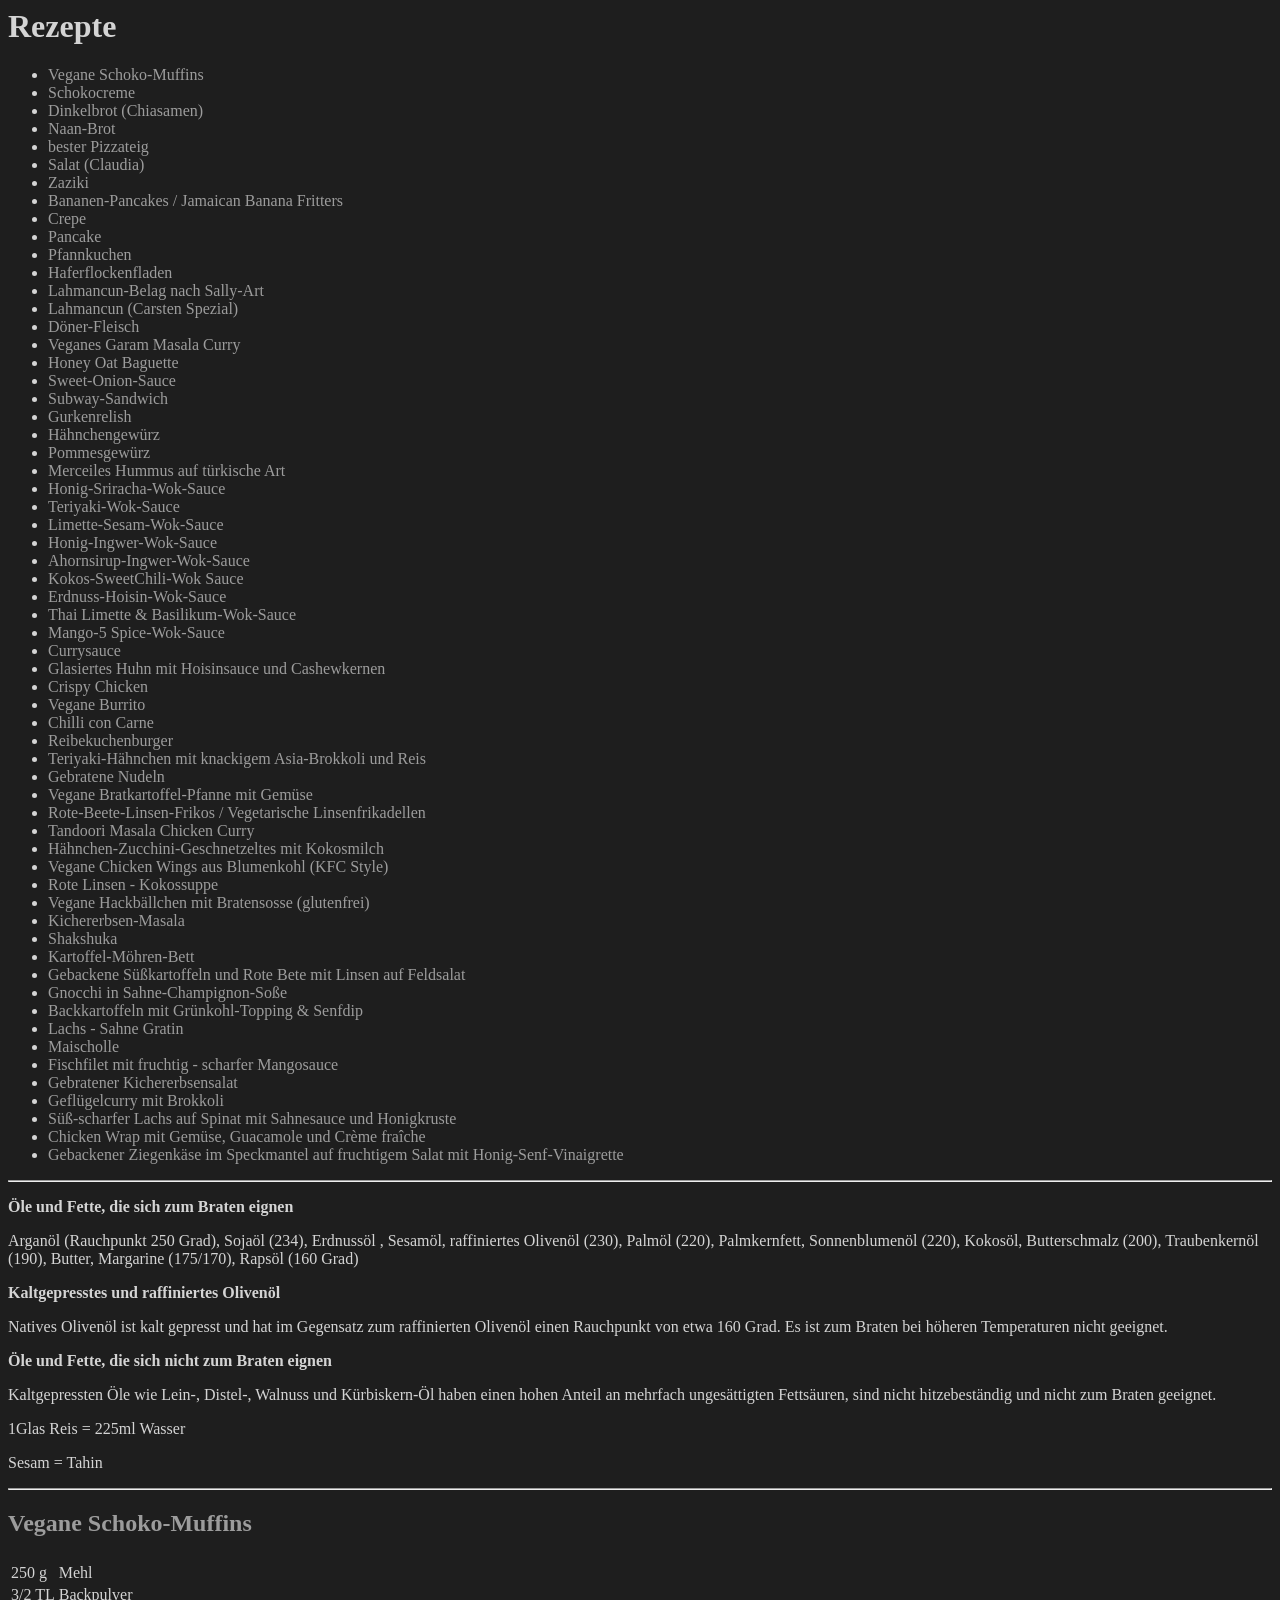
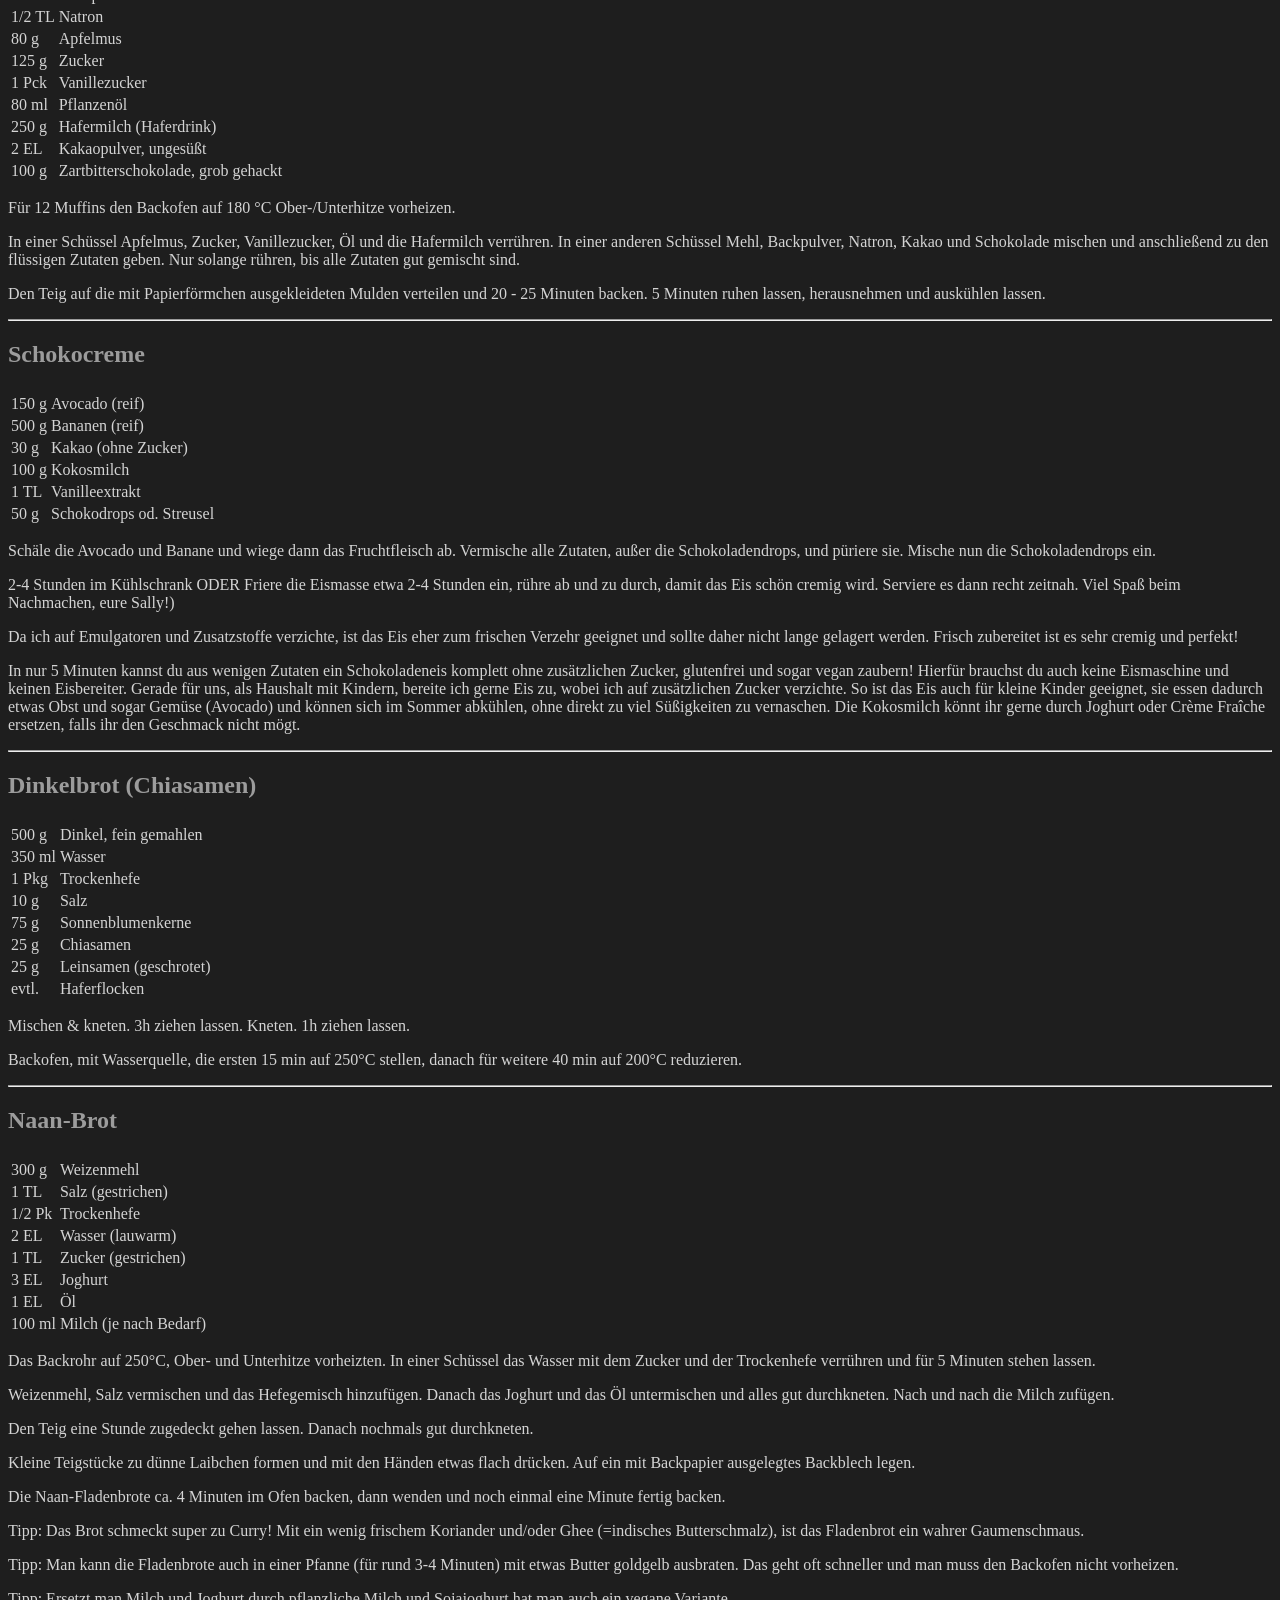
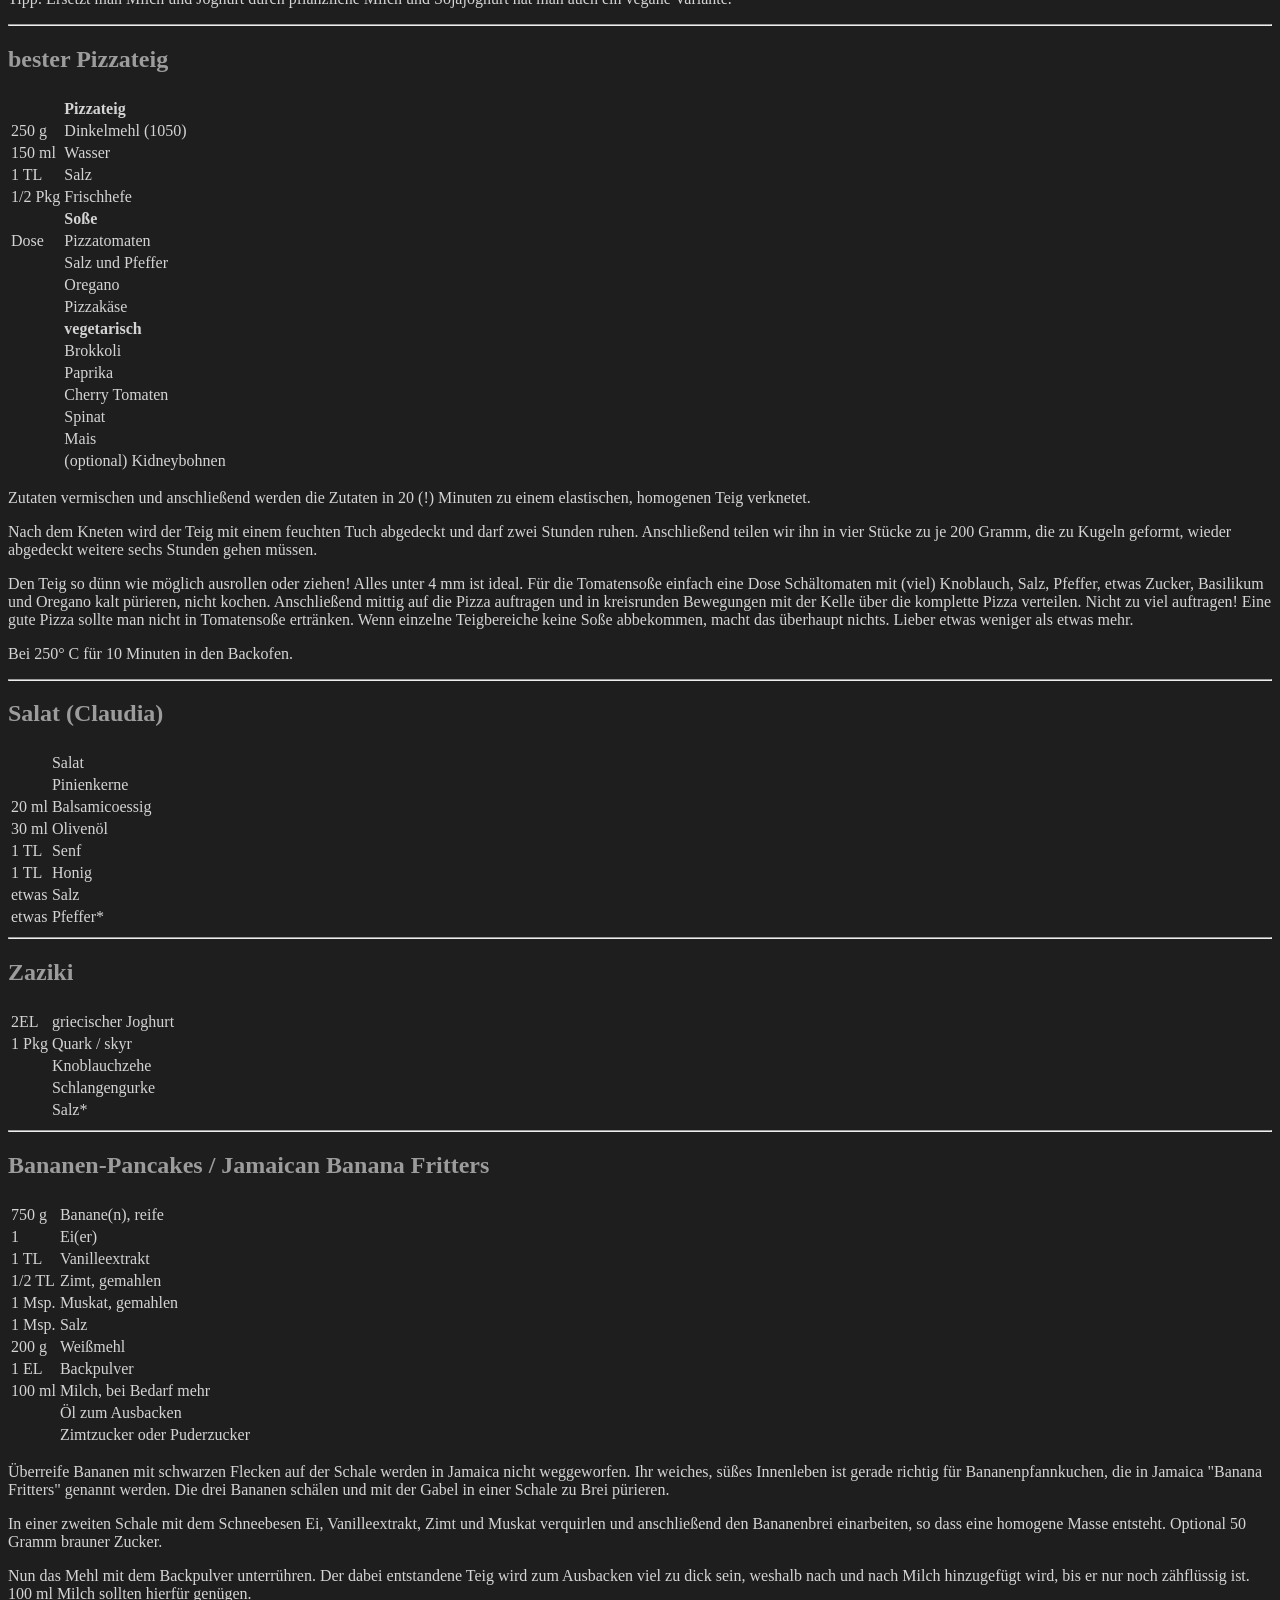
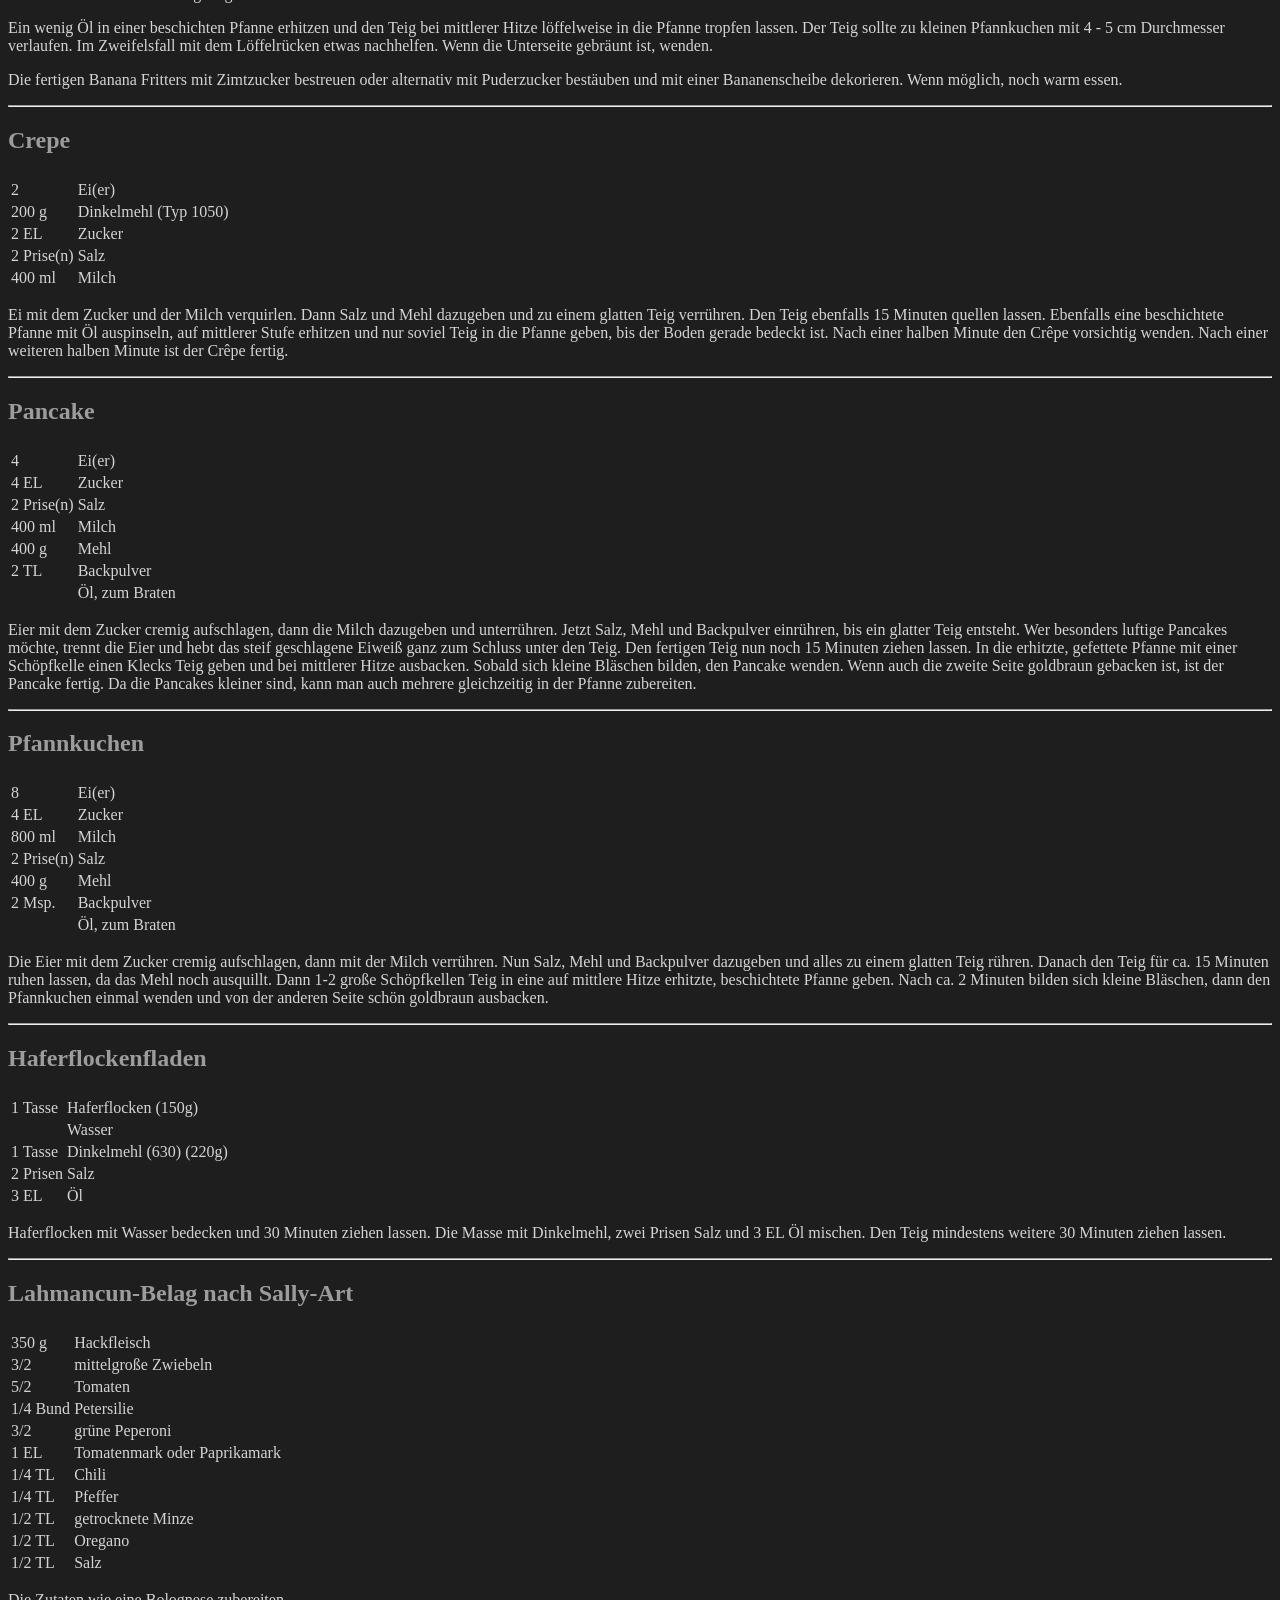
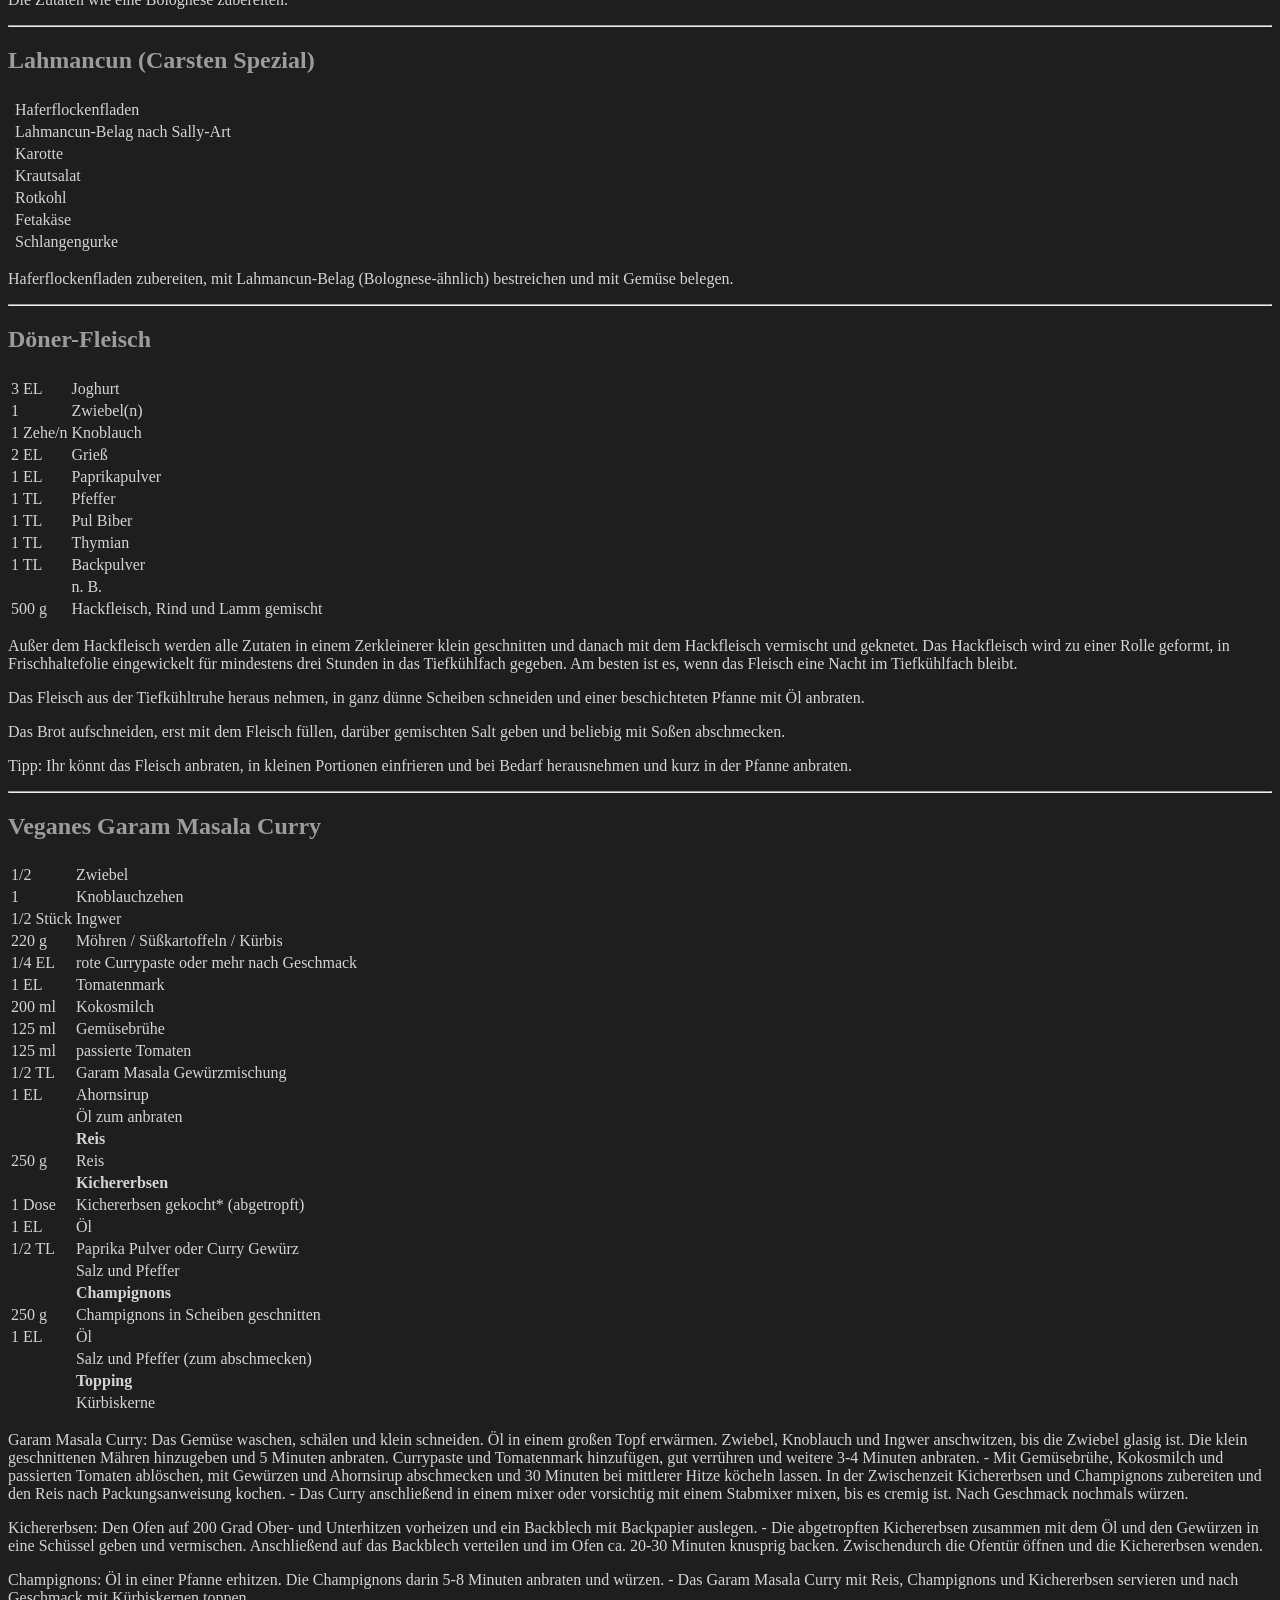
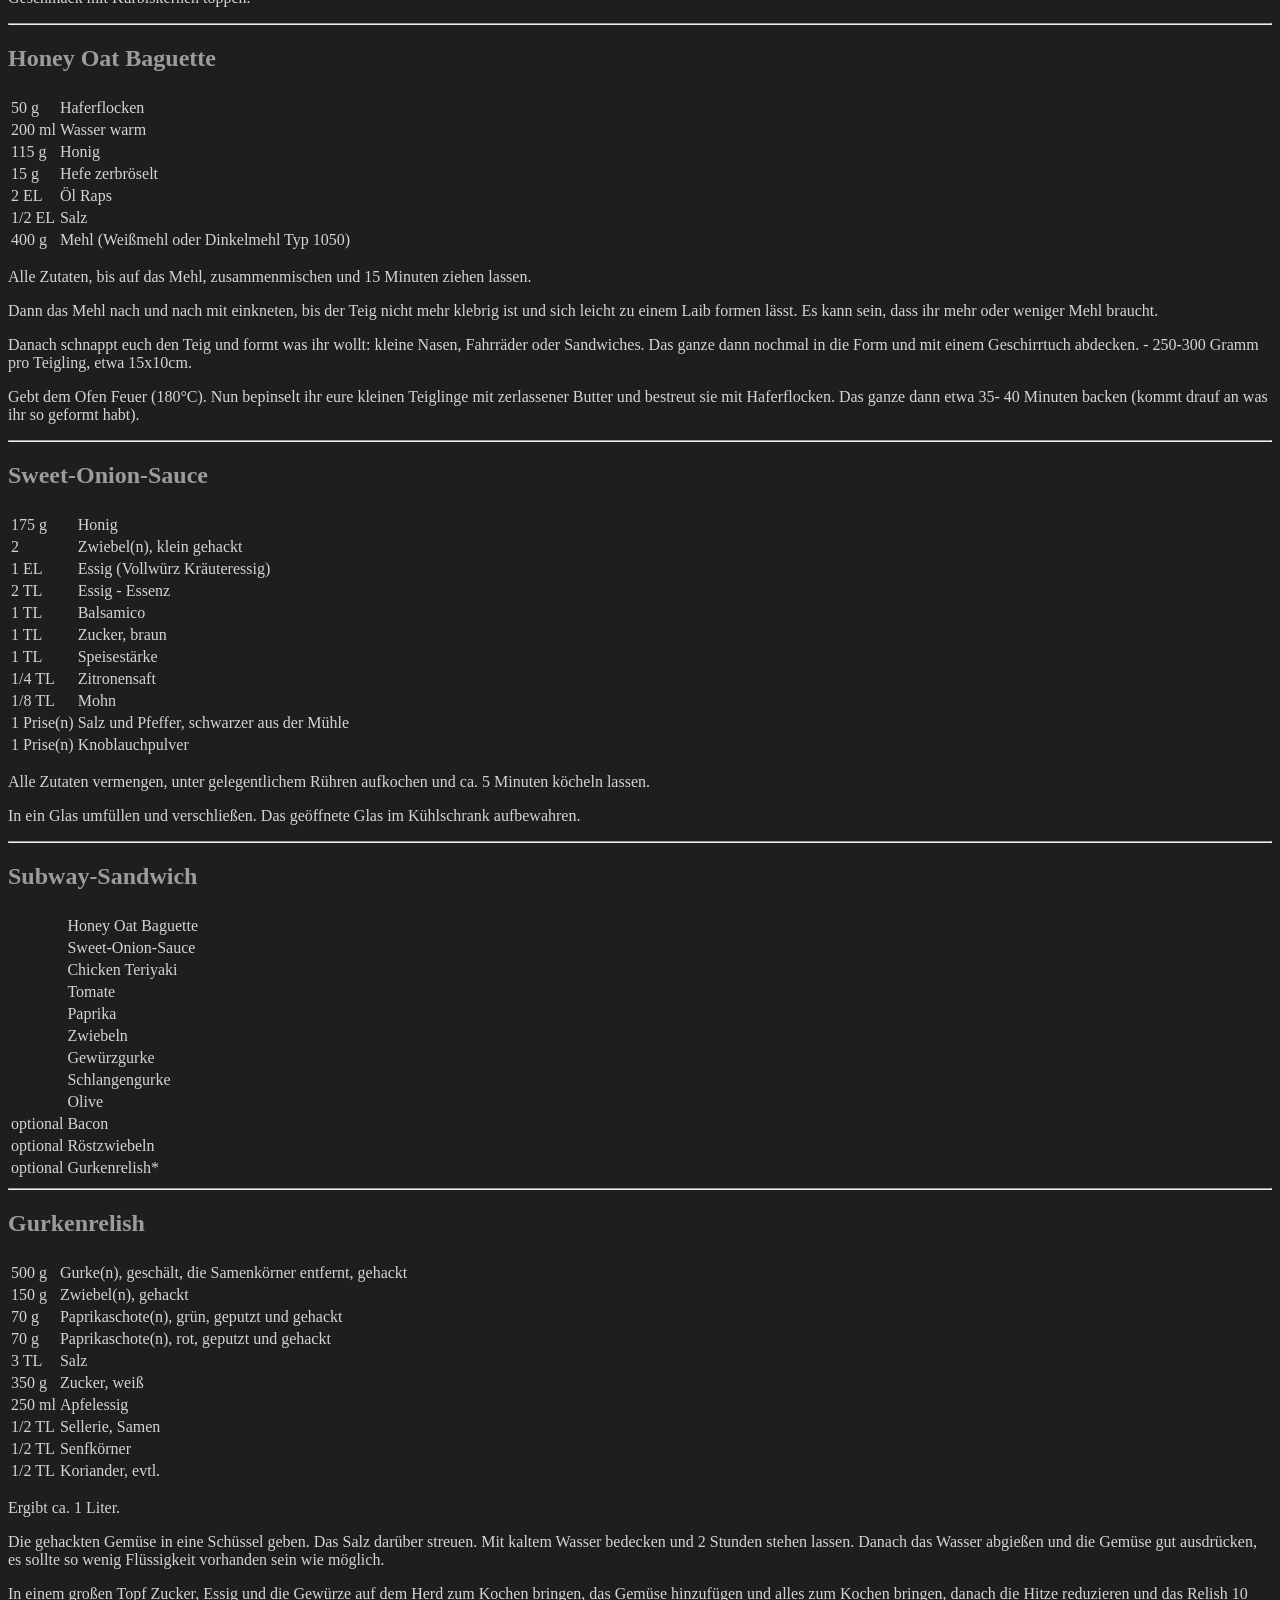
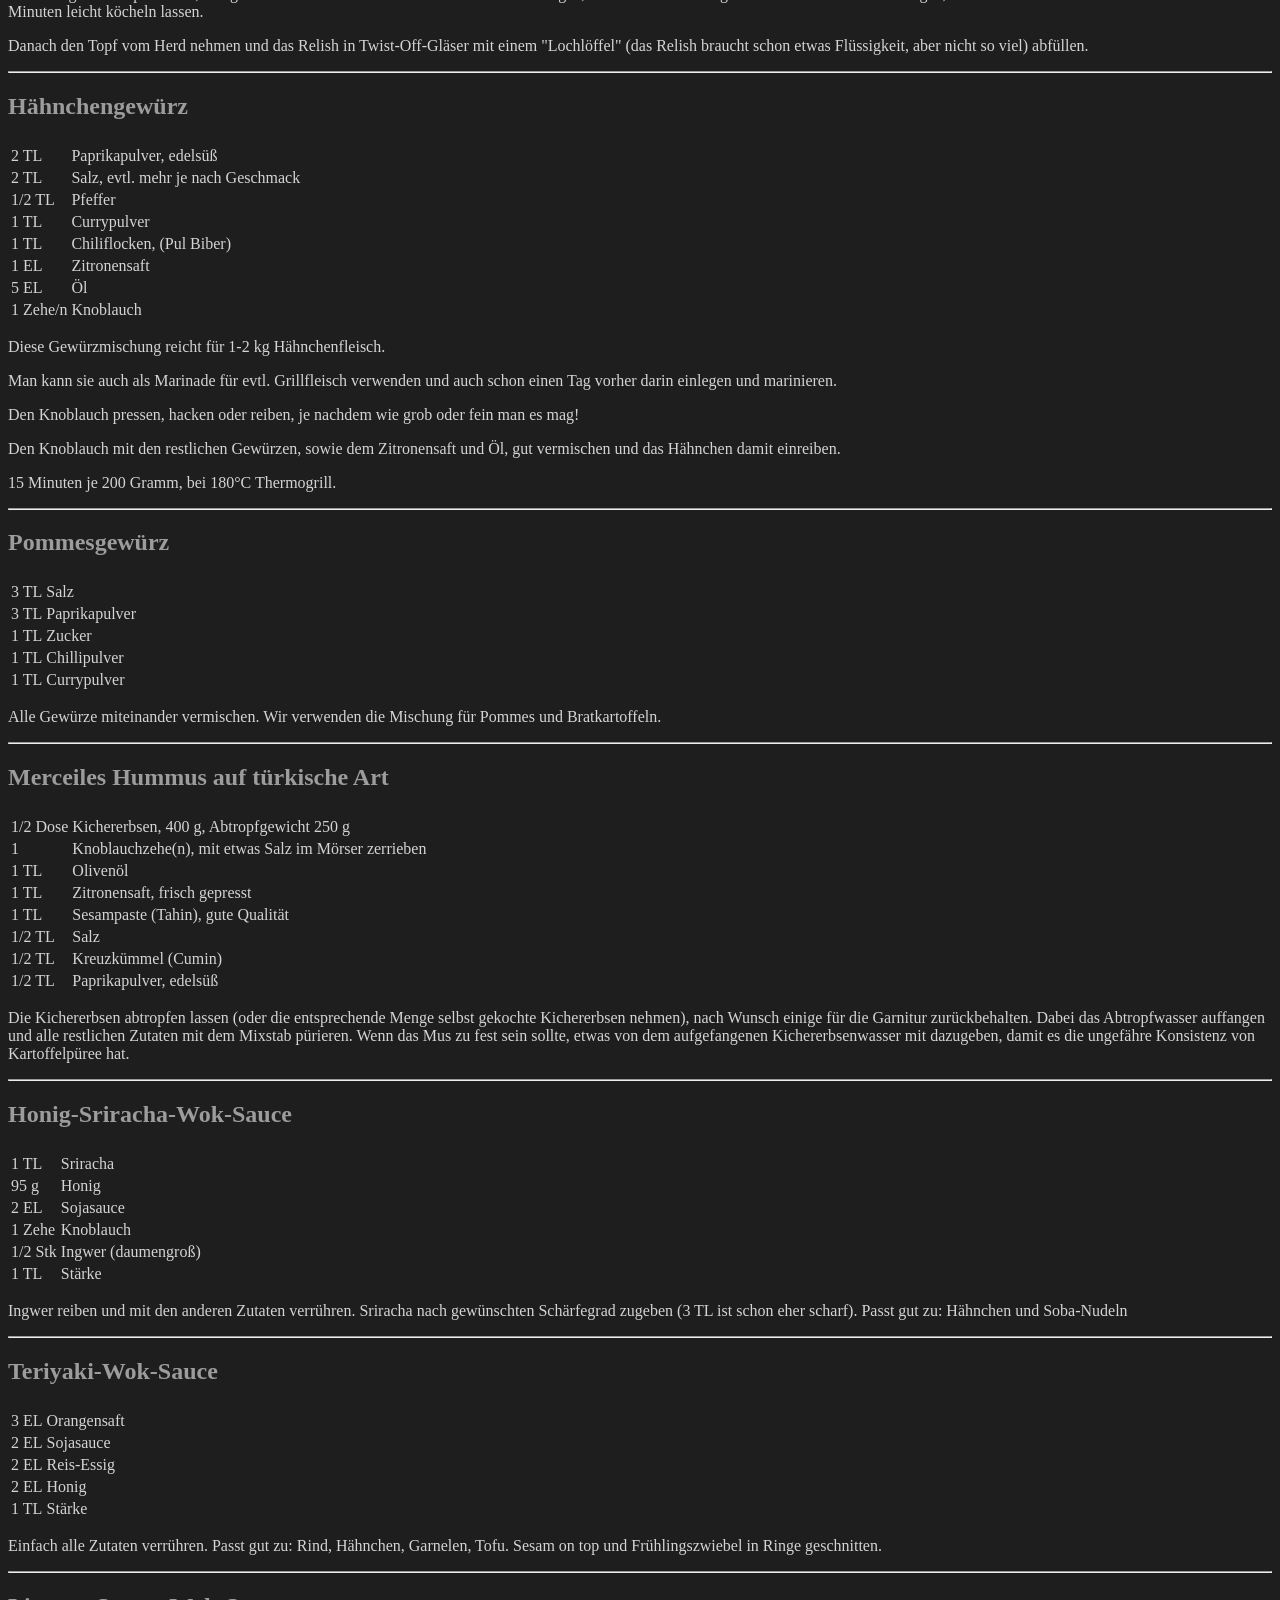
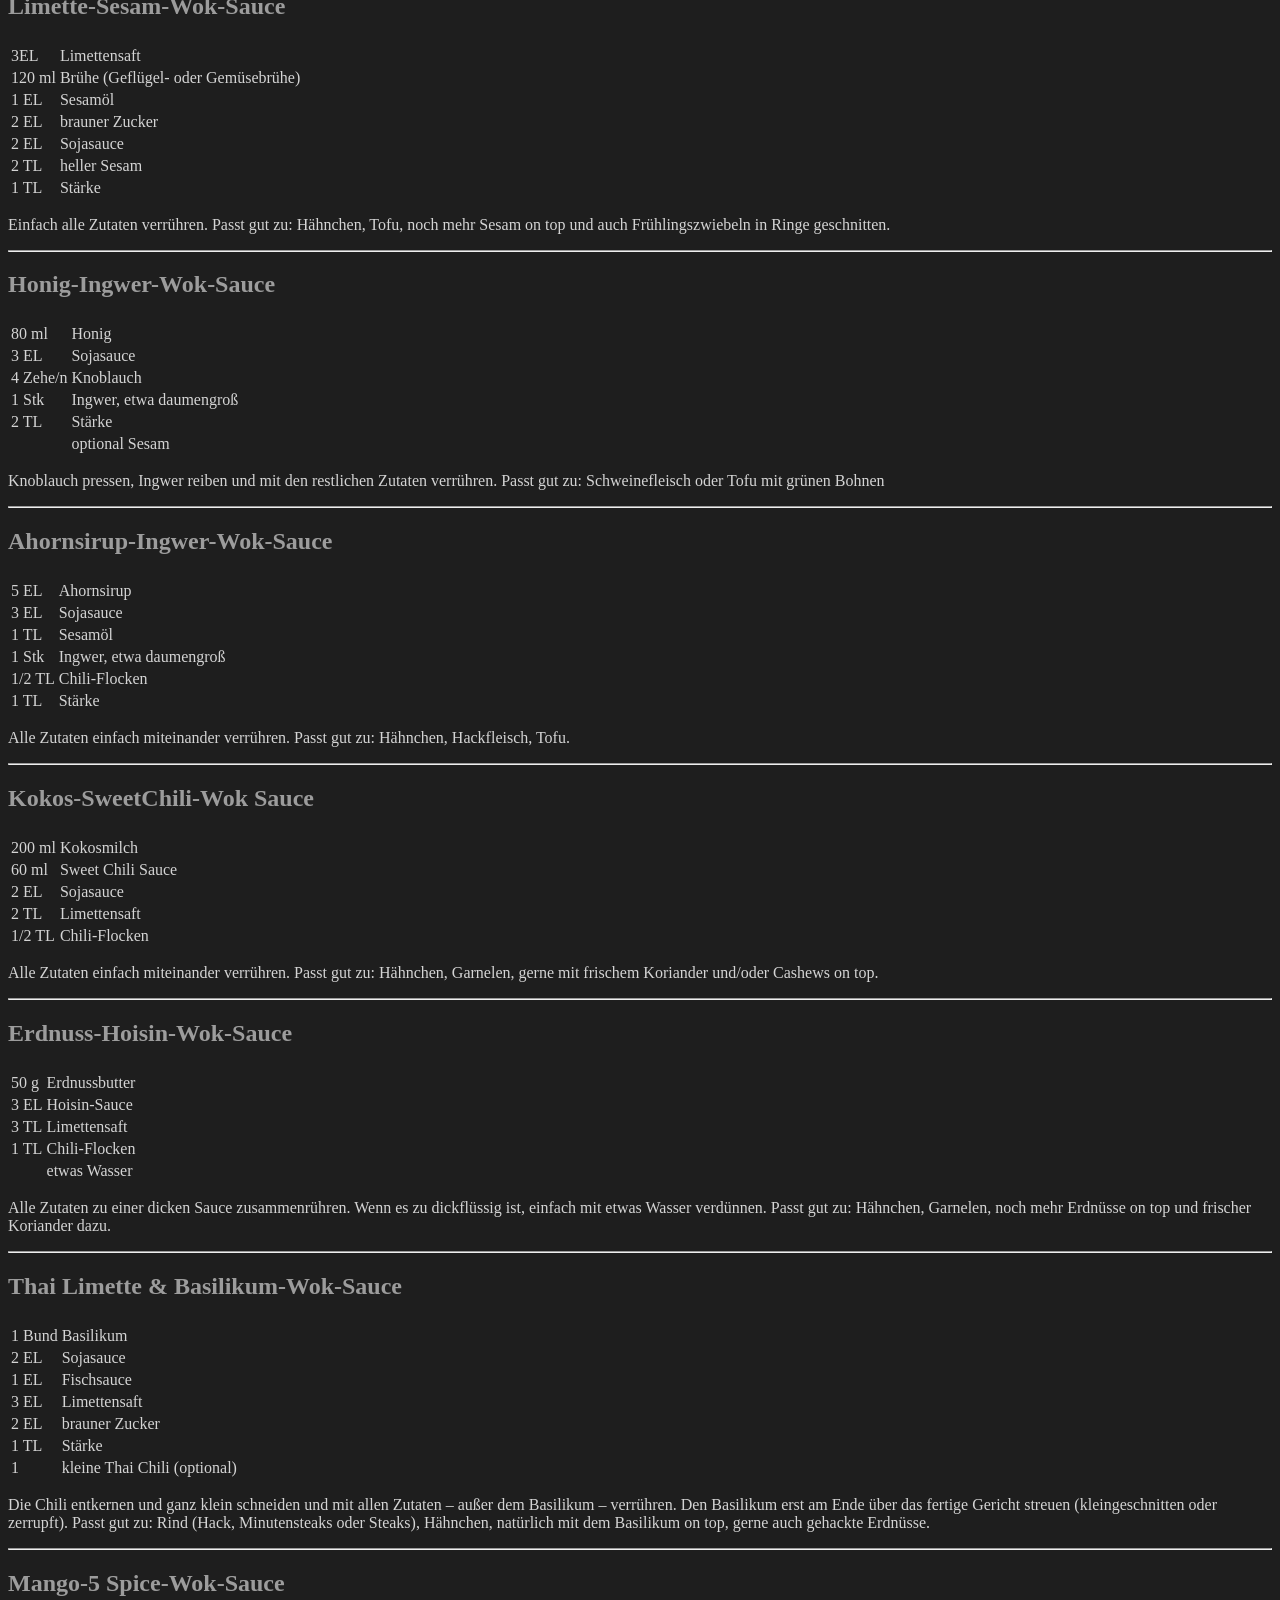
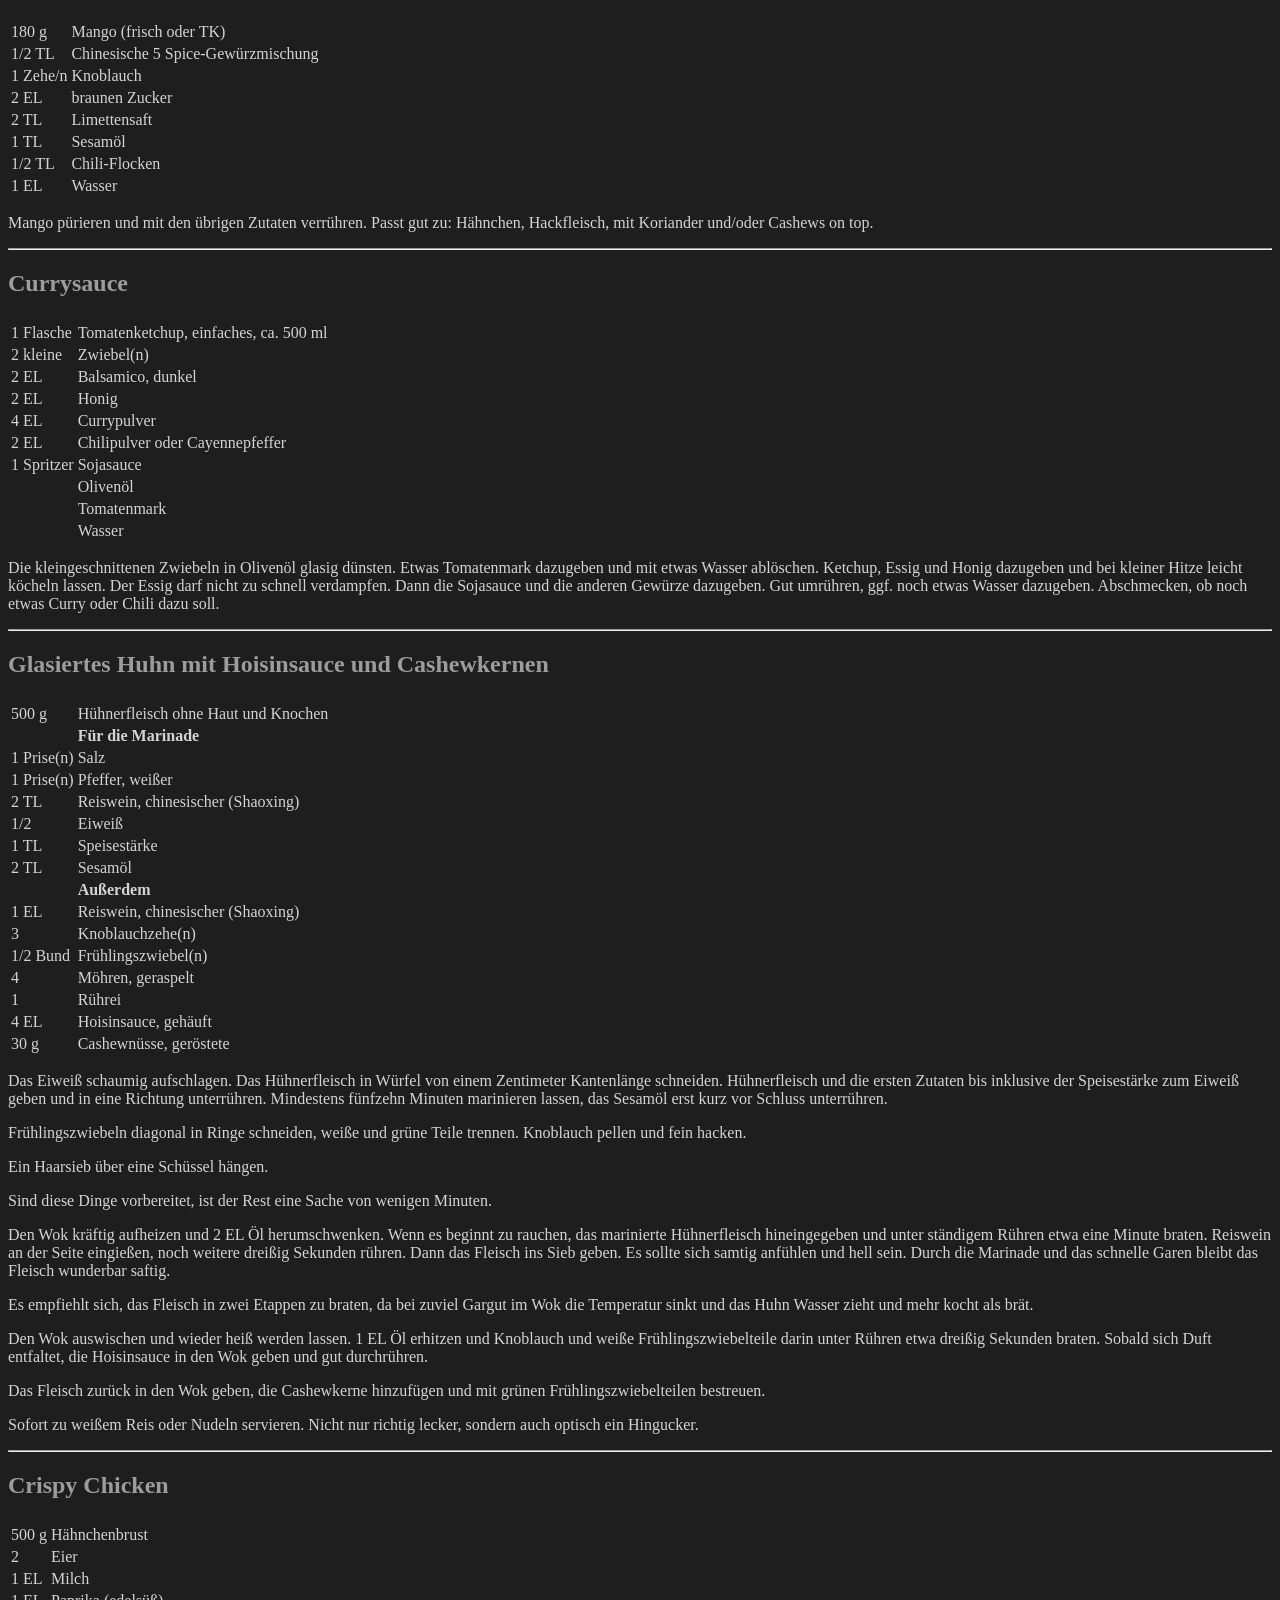
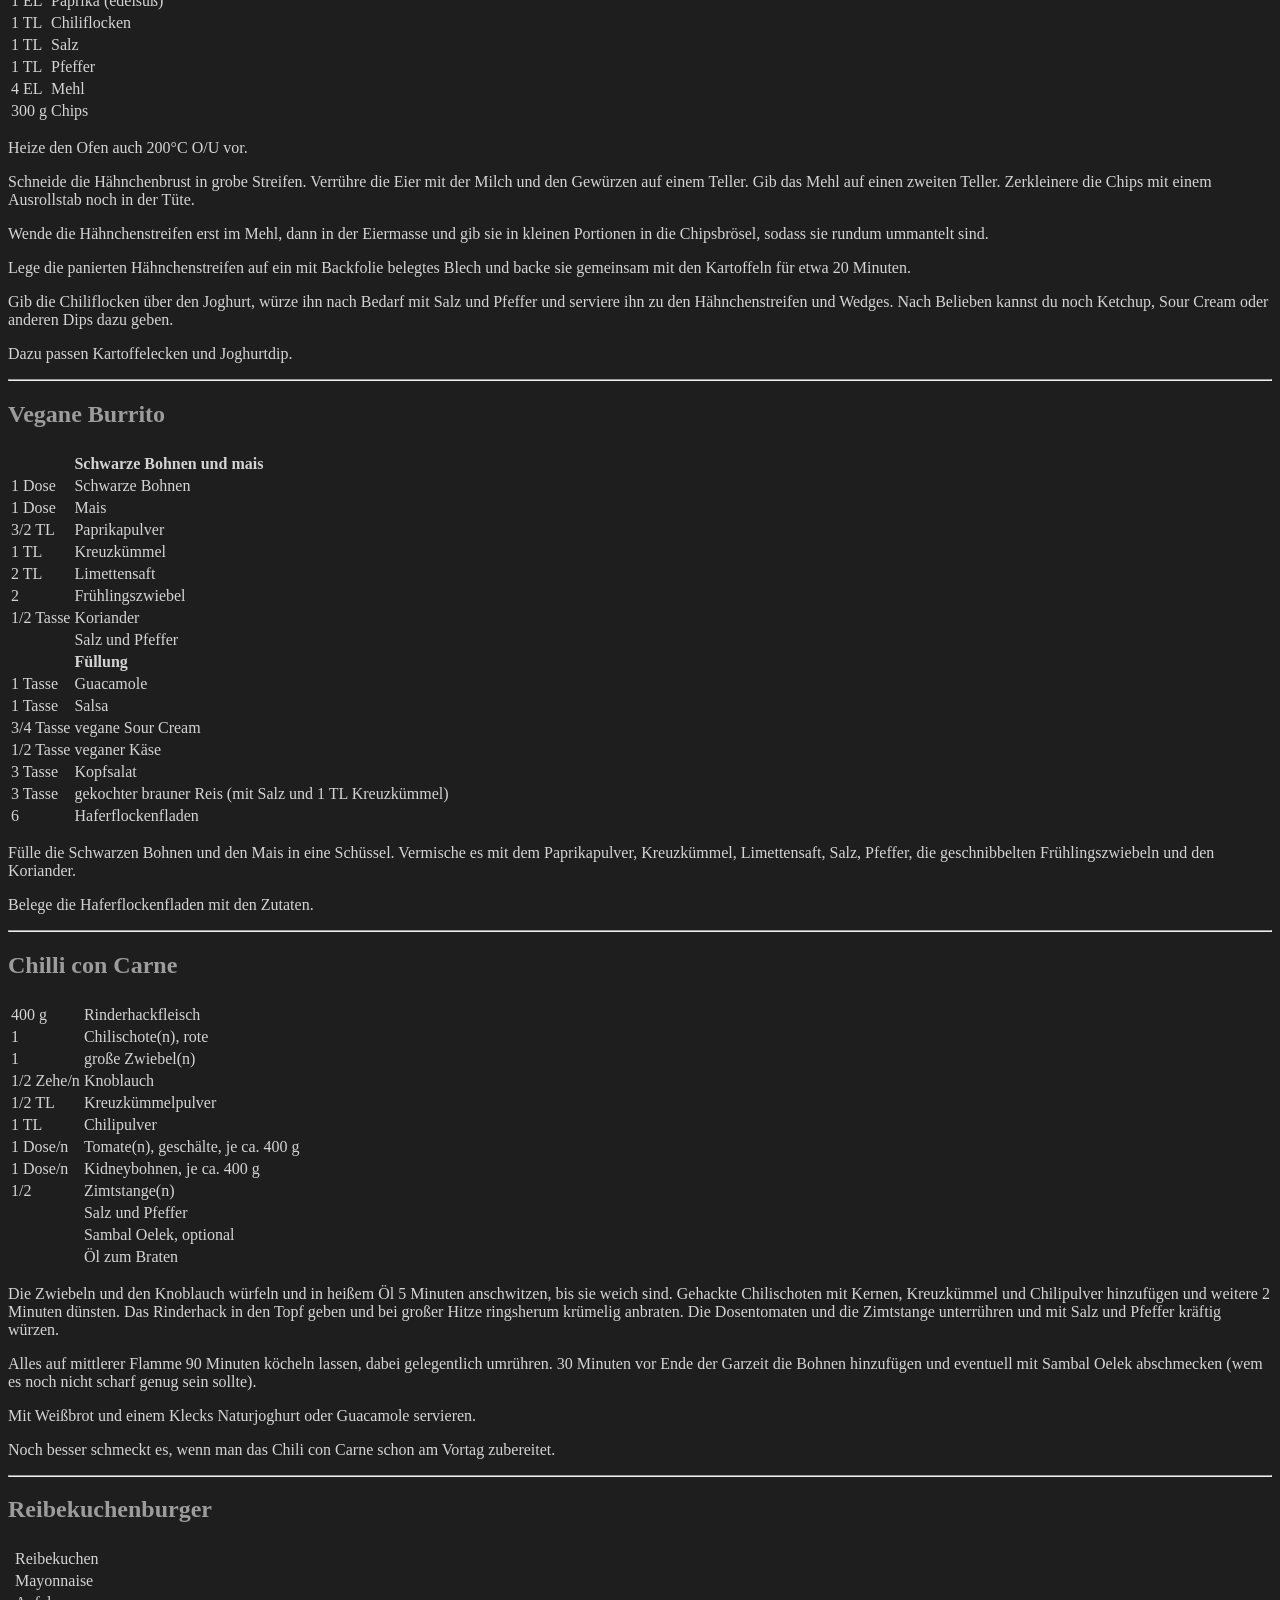
<file: index.html>
<html>
<head>
 <title>Rezepte</title>
 <link rel="stylesheet" href="rezepte.css">
 <link rel="shortcut icon" type="image/x-icon" href="favicon.ico">
</head>

<body>
<h1 id="rezepte">Rezepte</h1>
<ul>
<li><a href="#a00001">Vegane Schoko-Muffins</a></li>
<li><a href="#a00002">Schokocreme</a></li>
<li><a href="#a00003">Dinkelbrot (Chiasamen)</a></li>
<li><a href="#a00004">Naan-Brot</a></li>
<li><a href="#a00005">bester Pizzateig</a></li>
<li><a href="#a00006">Salat (Claudia)</a></li>
<li><a href="#a00007">Zaziki</a></li>
<li><a href="#a00008">Bananen-Pancakes / Jamaican Banana Fritters</a></li>
<li><a href="#a00009">Crepe</a></li>
<li><a href="#a00010">Pancake</a></li>
<li><a href="#a00011">Pfannkuchen</a></li>
<li><a href="#a00012">Haferflockenfladen</a></li>
<li><a href="#a00013">Lahmancun-Belag nach Sally-Art</a></li>
<li><a href="#a00014">Lahmancun (Carsten Spezial)</a></li>
<li><a href="#a00015">D&ouml;ner-Fleisch</a></li>
<li><a href="#a00016">Veganes Garam Masala Curry</a></li>
<li><a href="#a00017">Honey Oat Baguette</a></li>
<li><a href="#a00018">Sweet-Onion-Sauce</a></li>
<li><a href="#a00019">Subway-Sandwich</a></li>
<li><a href="#a00020">Gurkenrelish</a></li>
<li><a href="#a00021">H&auml;hnchengew&uuml;rz</a></li>
<li><a href="#a00022">Pommesgew&uuml;rz</a></li>
<li><a href="#a00023">Merceiles Hummus auf t&uuml;rkische Art</a></li>
<li><a href="#a00024">Honig-Sriracha-Wok-Sauce</a></li>
<li><a href="#a00025">Teriyaki-Wok-Sauce</a></li>
<li><a href="#a00026">Limette-Sesam-Wok-Sauce</a></li>
<li><a href="#a00027">Honig-Ingwer-Wok-Sauce</a></li>
<li><a href="#a00028">Ahornsirup-Ingwer-Wok-Sauce</a></li>
<li><a href="#a00029">Kokos-SweetChili-Wok Sauce</a></li>
<li><a href="#a00030">Erdnuss-Hoisin-Wok-Sauce</a></li>
<li><a href="#a00031">Thai Limette &amp; Basilikum-Wok-Sauce</a></li>
<li><a href="#a00032">Mango-5 Spice-Wok-Sauce</a></li>
<li><a href="#a00033">Currysauce</a></li>
<li><a href="#a00034">Glasiertes Huhn mit Hoisinsauce und Cashewkernen</a></li>
<li><a href="#a00035">Crispy Chicken</a></li>
<li><a href="#a00036">Vegane Burrito</a></li>
<li><a href="#a00037">Chilli con Carne</a></li>
<li><a href="#a00038">Reibekuchenburger</a></li>
<li><a href="#a00039">Teriyaki-H&auml;hnchen mit knackigem Asia-Brokkoli und Reis</a></li>
<li><a href="#a00040">Gebratene Nudeln</a></li>
<li><a href="#a00041">Vegane Bratkartoffel-Pfanne mit Gem&uuml;se</a></li>
<li><a href="#a00042">Rote-Beete-Linsen-Frikos / Vegetarische Linsenfrikadellen</a></li>
<li><a href="#a00043">Tandoori Masala Chicken Curry</a></li>
<li><a href="#a00044">H&auml;hnchen-Zucchini-Geschnetzeltes mit Kokosmilch</a></li>
<li><a href="#a00045">Vegane Chicken Wings aus Blumenkohl (KFC Style)</a></li>
<li><a href="#a00046">Rote Linsen - Kokossuppe</a></li>
<li><a href="#a00047">Vegane Hackb&auml;llchen mit Bratensosse (glutenfrei)</a></li>
<li><a href="#a00048">Kichererbsen-Masala</a></li>
<li><a href="#a00049">Shakshuka</a></li>
<li><a href="#a00050">Kartoffel-M&ouml;hren-Bett</a></li>
<li><a href="#a00051">Gebackene S&uuml;&szlig;kartoffeln und Rote Bete mit Linsen auf Feldsalat</a></li>
<li><a href="#a00052">Gnocchi in Sahne-Champignon-So&szlig;e</a></li>
<li><a href="#a00053">Backkartoffeln mit Gr&uuml;nkohl-Topping &amp; Senfdip</a></li>
<li><a href="#a00054">Lachs - Sahne Gratin</a></li>
<li><a href="#a00055">Maischolle</a></li>
<li><a href="#a00056">Fischfilet mit fruchtig - scharfer Mangosauce</a></li>
<li><a href="#a00057">Gebratener Kichererbsensalat</a></li>
<li><a href="#a00058">Gefl&uuml;gelcurry mit Brokkoli</a></li>
<li><a href="#a00059">S&uuml;&szlig;-scharfer Lachs auf Spinat mit Sahnesauce und Honigkruste</a></li>
<li><a href="#a00060">Chicken Wrap mit Gem&uuml;se, Guacamole und Crème fraîche</a></li>
<li><a href="#a00061">Gebackener Ziegenk&auml;se im Speckmantel auf fruchtigem Salat mit Honig-Senf-Vinaigrette</a></li>
</ul>
<hr>
<p><strong>&Ouml;le und Fette, die sich zum Braten eignen</strong></p>
<p>Argan&ouml;l (Rauchpunkt 250 Grad), Soja&ouml;l (234), Erdnuss&ouml;l , Sesam&ouml;l, raffiniertes Oliven&ouml;l (230), Palm&ouml;l (220), Palmkernfett, Sonnenblumen&ouml;l (220), Kokos&ouml;l, Butterschmalz (200), Traubenkern&ouml;l (190), Butter, Margarine (175/170), Raps&ouml;l (160 Grad)</p>
<p><strong>Kaltgepresstes und raffiniertes Oliven&ouml;l</strong></p>
<p>Natives Oliven&ouml;l ist kalt gepresst und hat im Gegensatz zum raffinierten Oliven&ouml;l einen Rauchpunkt von etwa 160 Grad. Es ist zum Braten bei h&ouml;heren Temperaturen nicht geeignet.</p>
<p><strong>&Ouml;le und Fette, die sich nicht zum Braten eignen</strong></p>
<p>Kaltgepressten &Ouml;le wie Lein-, Distel-, Walnuss und K&uuml;rbiskern-&Ouml;l haben einen hohen Anteil an mehrfach unges&auml;ttigten Fetts&auml;uren, sind nicht hitzebest&auml;ndig und nicht zum Braten geeignet.</p>
<p>1Glas Reis = 225ml Wasser</p>
<p>Sesam = Tahin</p>
<hr>
<p><a id="a00001"></a></p>
<h2 id="-vegane-schoko-muffins-https-www-chefkoch-de-rezepte-3288701488316683-vegane-schoko-muffins-html-"><a href="https://www.chefkoch.de/rezepte/3288701488316683/Vegane-Schoko-Muffins.html">Vegane Schoko-Muffins</a></h2>
<table>
<thead>
<tr>
<th></th>
<th></th>
</tr>
</thead>
<tbody>
<tr>
<td>250 g</td>
<td>Mehl</td>
</tr>
<tr>
<td>3/2 TL</td>
<td>Backpulver</td>
</tr>
<tr>
<td>1/2 TL</td>
<td>Natron</td>
</tr>
<tr>
<td>80 g</td>
<td>Apfelmus</td>
</tr>
<tr>
<td>125 g</td>
<td>Zucker</td>
</tr>
<tr>
<td>1 Pck</td>
<td>Vanillezucker</td>
</tr>
<tr>
<td>80 ml</td>
<td>Pflanzen&ouml;l</td>
</tr>
<tr>
<td>250 g</td>
<td>Hafermilch (Haferdrink)</td>
</tr>
<tr>
<td>2 EL</td>
<td>Kakaopulver, unges&uuml;&szlig;t</td>
</tr>
<tr>
<td>100 g</td>
<td>Zartbitterschokolade, grob gehackt</td>
</tr>
</tbody>
</table>
<p>F&uuml;r 12 Muffins den Backofen auf 180 °C Ober-/Unterhitze vorheizen.</p>
<p>In einer Sch&uuml;ssel Apfelmus, Zucker, Vanillezucker, &Ouml;l und die Hafermilch verr&uuml;hren. In einer anderen Sch&uuml;ssel Mehl, Backpulver, Natron, Kakao und Schokolade mischen und anschlie&szlig;end zu den fl&uuml;ssigen Zutaten geben. Nur solange r&uuml;hren, bis alle Zutaten gut gemischt sind.</p>
<p>Den Teig auf die mit Papierf&ouml;rmchen ausgekleideten Mulden verteilen und 20 - 25 Minuten backen. 5 Minuten ruhen lassen, herausnehmen und ausk&uuml;hlen lassen.</p>
<hr>
<p><a id="a00002"></a></p>
<h2 id="-schokocreme-https-sallys-blog-de-schokoladeneis-ohne-eismaschine-ohne-zucker-"><a href="https://sallys-blog.de/schokoladeneis-ohne-eismaschine-ohne-zucker">Schokocreme</a></h2>
<table>
<thead>
<tr>
<th></th>
<th></th>
</tr>
</thead>
<tbody>
<tr>
<td>150 g</td>
<td>Avocado (reif)</td>
</tr>
<tr>
<td>500 g</td>
<td>Bananen (reif)</td>
</tr>
<tr>
<td>30 g</td>
<td>Kakao (ohne Zucker)</td>
</tr>
<tr>
<td>100 g</td>
<td>Kokosmilch</td>
</tr>
<tr>
<td>1 TL</td>
<td>Vanilleextrakt</td>
</tr>
<tr>
<td>50 g</td>
<td>Schokodrops od. Streusel</td>
</tr>
</tbody>
</table>
<p>Sch&auml;le die Avocado und Banane und wiege dann das Fruchtfleisch ab. Vermische alle Zutaten, au&szlig;er die Schokoladendrops, und p&uuml;riere sie. Mische nun die Schokoladendrops ein.</p>
<p>2-4 Stunden im K&uuml;hlschrank ODER Friere die Eismasse etwa 2-4 Stunden ein, r&uuml;hre ab und zu durch, damit das Eis sch&ouml;n cremig wird. Serviere es dann recht zeitnah. Viel Spa&szlig; beim Nachmachen, eure Sally!)</p>
<p>Da ich auf Emulgatoren und Zusatzstoffe verzichte, ist das Eis eher zum frischen Verzehr geeignet und sollte daher nicht lange gelagert werden. Frisch zubereitet ist es sehr cremig und perfekt!</p>
<p>In nur 5 Minuten kannst du aus wenigen Zutaten ein Schokoladeneis komplett ohne zus&auml;tzlichen Zucker, glutenfrei und sogar vegan zaubern! Hierf&uuml;r brauchst du auch keine Eismaschine und keinen Eisbereiter. Gerade f&uuml;r uns, als Haushalt mit Kindern, bereite ich gerne Eis zu, wobei ich auf zus&auml;tzlichen Zucker verzichte. So ist das Eis auch f&uuml;r kleine Kinder geeignet, sie essen dadurch etwas Obst und sogar Gem&uuml;se (Avocado) und k&ouml;nnen sich im Sommer abk&uuml;hlen, ohne direkt zu viel S&uuml;&szlig;igkeiten zu vernaschen. Die Kokosmilch k&ouml;nnt ihr gerne durch Joghurt oder Crème Fraîche ersetzen, falls ihr den Geschmack nicht m&ouml;gt.</p>
<hr>
<p><a id="a00003"></a></p>
<h2 id="-dinkelbrot-chiasamen-"><a href="#">Dinkelbrot (Chiasamen)</a></h2>
<table>
<thead>
<tr>
<th></th>
<th></th>
</tr>
</thead>
<tbody>
<tr>
<td>500 g</td>
<td>Dinkel, fein gemahlen</td>
</tr>
<tr>
<td>350 ml</td>
<td>Wasser</td>
</tr>
<tr>
<td>1 Pkg</td>
<td>Trockenhefe</td>
</tr>
<tr>
<td>10 g</td>
<td>Salz</td>
</tr>
<tr>
<td>75 g</td>
<td>Sonnenblumenkerne</td>
</tr>
<tr>
<td>25 g</td>
<td>Chiasamen</td>
</tr>
<tr>
<td>25 g</td>
<td>Leinsamen (geschrotet)</td>
</tr>
<tr>
<td>evtl.</td>
<td>Haferflocken</td>
</tr>
</tbody>
</table>
<p>Mischen &amp; kneten. 3h ziehen lassen. Kneten. 1h ziehen lassen.</p>
<p>Backofen, mit Wasserquelle, die ersten 15 min auf 250°C stellen, danach f&uuml;r weitere 40 min auf 200°C reduzieren.</p>
<hr>
<p><a id="a00004"></a></p>
<h2 id="-naan-brot-https-www-gutekueche-at-naan-brot-rezept-17548-"><a href="https://www.gutekueche.at/naan-brot-rezept-17548">Naan-Brot</a></h2>
<table>
<thead>
<tr>
<th></th>
<th></th>
</tr>
</thead>
<tbody>
<tr>
<td>300 g</td>
<td>Weizenmehl</td>
</tr>
<tr>
<td>1 TL</td>
<td>Salz (gestrichen)</td>
</tr>
<tr>
<td>1/2 Pk</td>
<td>Trockenhefe</td>
</tr>
<tr>
<td>2 EL</td>
<td>Wasser (lauwarm)</td>
</tr>
<tr>
<td>1 TL</td>
<td>Zucker (gestrichen)</td>
</tr>
<tr>
<td>3 EL</td>
<td>Joghurt</td>
</tr>
<tr>
<td>1 EL</td>
<td>&Ouml;l</td>
</tr>
<tr>
<td>100 ml</td>
<td>Milch (je nach Bedarf)</td>
</tr>
</tbody>
</table>
<p>Das Backrohr auf 250°C, Ober- und Unterhitze vorheizten. In einer Sch&uuml;ssel das Wasser mit dem Zucker und der Trockenhefe verr&uuml;hren und f&uuml;r 5 Minuten stehen lassen.</p>
<p>Weizenmehl, Salz vermischen und das Hefegemisch hinzuf&uuml;gen. Danach das Joghurt und das &Ouml;l untermischen und alles gut durchkneten. Nach und nach die Milch zuf&uuml;gen.</p>
<p>Den Teig eine Stunde zugedeckt gehen lassen. Danach nochmals gut durchkneten.</p>
<p>Kleine Teigst&uuml;cke zu d&uuml;nne Laibchen formen und mit den H&auml;nden etwas flach dr&uuml;cken. Auf ein mit Backpapier ausgelegtes Backblech legen.</p>
<p>Die Naan-Fladenbrote ca. 4 Minuten im Ofen backen, dann wenden und noch einmal eine Minute fertig backen.</p>
<p>Tipp: Das Brot schmeckt super zu Curry! Mit ein wenig frischem Koriander und/oder Ghee (=indisches Butterschmalz), ist das Fladenbrot ein wahrer Gaumenschmaus.</p>
<p>Tipp: Man kann die Fladenbrote auch in einer Pfanne (f&uuml;r rund 3-4 Minuten) mit etwas Butter goldgelb ausbraten. Das geht oft schneller und man muss den Backofen nicht vorheizen.</p>
<p>Tipp: Ersetzt man Milch und Joghurt durch pflanzliche Milch und Sojajoghurt hat man auch ein vegane Variante.</p>
<hr>
<p><a id="a00005"></a></p>
<h2 id="-bester-pizzateig-https-www-chefkoch-de-rezepte-1151011221381450-der-beste-pizzateig-html-"><a href="https://www.chefkoch.de/rezepte/1151011221381450/Der-beste-Pizzateig.html">bester Pizzateig</a></h2>
<table>
<thead>
<tr>
<th></th>
<th></th>
</tr>
</thead>
<tbody>
<tr>
<td></td>
<td><strong>Pizzateig</strong></td>
</tr>
<tr>
<td>250 g</td>
<td>Dinkelmehl (1050)</td>
</tr>
<tr>
<td>150 ml</td>
<td>Wasser</td>
</tr>
<tr>
<td>1 TL</td>
<td>Salz</td>
</tr>
<tr>
<td>1/2 Pkg</td>
<td>Frischhefe</td>
</tr>
<tr>
<td></td>
<td><strong>So&szlig;e</strong></td>
</tr>
<tr>
<td>Dose</td>
<td>Pizzatomaten</td>
</tr>
<tr>
<td></td>
<td>Salz und Pfeffer</td>
</tr>
<tr>
<td></td>
<td>Oregano</td>
</tr>
<tr>
<td></td>
<td>Pizzakäse</td>
</tr>
<tr>
<td></td>
<td><strong>vegetarisch</strong></td>
</tr>
<tr>
<td></td>
<td>Brokkoli</td>
</tr>
<tr>
<td></td>
<td>Paprika</td>
</tr>
<tr>
<td></td>
<td>Cherry Tomaten</td>
</tr>
<tr>
<td></td>
<td>Spinat</td>
</tr>
<tr>
<td></td>
<td>Mais</td>
</tr>
<tr>
<td></td>
<td>(optional) Kidneybohnen</td>
</tr>
</tbody>
</table>
<p>Zutaten vermischen und anschlie&szlig;end werden die Zutaten in 20 (!) Minuten zu einem elastischen, homogenen Teig verknetet.</p>
<p>Nach dem Kneten wird der Teig mit einem feuchten Tuch abgedeckt und darf zwei Stunden ruhen. Anschlie&szlig;end teilen wir ihn in vier St&uuml;cke zu je 200 Gramm, die zu Kugeln geformt, wieder abgedeckt weitere sechs Stunden gehen m&uuml;ssen.</p>
<p>Den Teig so d&uuml;nn wie m&ouml;glich ausrollen oder ziehen! Alles unter 4 mm ist ideal. F&uuml;r die Tomatenso&szlig;e einfach eine Dose Sch&auml;ltomaten mit (viel) Knoblauch, Salz, Pfeffer, etwas Zucker, Basilikum und Oregano kalt p&uuml;rieren, nicht kochen. Anschlie&szlig;end mittig auf die Pizza auftragen und in kreisrunden Bewegungen mit der Kelle &uuml;ber die komplette Pizza verteilen. Nicht zu viel auftragen! Eine gute Pizza sollte man nicht in Tomatenso&szlig;e ertr&auml;nken. Wenn einzelne Teigbereiche keine So&szlig;e abbekommen, macht das &uuml;berhaupt nichts. Lieber etwas weniger als etwas mehr.</p>
<p>Bei 250° C f&uuml;r 10 Minuten in den Backofen.</p>
<hr>
<p><a id="a00006"></a></p>
<h2 id="-salat-claudia-"><a href="#">Salat (Claudia)</a></h2>
<table>
<thead>
<tr>
<th></th>
<th></th>
</tr>
</thead>
<tbody>
<tr>
<td></td>
<td>Salat</td>
</tr>
<tr>
<td></td>
<td>Pinienkerne</td>
</tr>
<tr>
<td>20 ml</td>
<td>Balsamicoessig</td>
</tr>
<tr>
<td>30 ml</td>
<td>Oliven&ouml;l</td>
</tr>
<tr>
<td>1 TL</td>
<td>Senf</td>
</tr>
<tr>
<td>1 TL</td>
<td>Honig</td>
</tr>
<tr>
<td>etwas</td>
<td>Salz</td>
</tr>
<tr>
<td>etwas</td>
<td>Pfeffer*</td>
</tr>
</tbody>
</table>
<hr>
<p><a id="a00007"></a></p>
<h2 id="-zaziki-"><a href="#">Zaziki</a></h2>
<table>
<thead>
<tr>
<th></th>
<th></th>
</tr>
</thead>
<tbody>
<tr>
<td>2EL</td>
<td>griecischer Joghurt</td>
</tr>
<tr>
<td>1 Pkg</td>
<td>Quark / skyr</td>
</tr>
<tr>
<td></td>
<td>Knoblauchzehe</td>
</tr>
<tr>
<td></td>
<td>Schlangengurke</td>
</tr>
<tr>
<td></td>
<td>Salz*</td>
</tr>
</tbody>
</table>
<hr>
<p><a id="a00008"></a></p>
<h2 id="-bananen-pancakes-jamaican-banana-fritters-https-www-chefkoch-de-rezepte-2029621328970503-don-diegos-jamaican-banana-fritters-html-"><a href="https://www.chefkoch.de/rezepte/2029621328970503/Don-Diegos-Jamaican-Banana-Fritters.html">Bananen-Pancakes / Jamaican Banana Fritters</a></h2>
<table>
<thead>
<tr>
<th></th>
<th></th>
</tr>
</thead>
<tbody>
<tr>
<td>750 g</td>
<td>Banane(n), reife</td>
</tr>
<tr>
<td>1</td>
<td>Ei(er)</td>
</tr>
<tr>
<td>1 TL</td>
<td>Vanilleextrakt</td>
</tr>
<tr>
<td>1/2 TL</td>
<td>Zimt, gemahlen</td>
</tr>
<tr>
<td>1 Msp.</td>
<td>Muskat, gemahlen</td>
</tr>
<tr>
<td>1 Msp.</td>
<td>Salz</td>
</tr>
<tr>
<td>200 g</td>
<td>Wei&szlig;mehl</td>
</tr>
<tr>
<td>1 EL</td>
<td>Backpulver</td>
</tr>
<tr>
<td>100 ml</td>
<td>Milch, bei Bedarf mehr</td>
</tr>
<tr>
<td></td>
<td>&Ouml;l zum Ausbacken</td>
</tr>
<tr>
<td></td>
<td>Zimtzucker oder Puderzucker</td>
</tr>
</tbody>
</table>
<p>&Uuml;berreife Bananen mit schwarzen Flecken auf der Schale werden in Jamaica nicht weggeworfen. Ihr weiches, s&uuml;&szlig;es Innenleben ist gerade richtig f&uuml;r Bananenpfannkuchen, die in Jamaica &quot;Banana Fritters&quot; genannt werden. Die drei Bananen sch&auml;len und mit der Gabel in einer Schale zu Brei p&uuml;rieren.</p>
<p>In einer zweiten Schale mit dem Schneebesen Ei, Vanilleextrakt, Zimt und Muskat verquirlen und anschlie&szlig;end den Bananenbrei einarbeiten, so dass eine homogene Masse entsteht. Optional 50 Gramm brauner Zucker.</p>
<p>Nun das Mehl mit dem Backpulver unterr&uuml;hren. Der dabei entstandene Teig wird zum Ausbacken viel zu dick sein, weshalb nach und nach Milch hinzugef&uuml;gt wird, bis er nur noch z&auml;hfl&uuml;ssig ist. 100 ml Milch sollten hierf&uuml;r gen&uuml;gen.</p>
<p>Ein wenig &Ouml;l in einer beschichten Pfanne erhitzen und den Teig bei mittlerer Hitze l&ouml;ffelweise in die Pfanne tropfen lassen. Der Teig sollte zu kleinen Pfannkuchen mit 4 - 5 cm Durchmesser verlaufen. Im Zweifelsfall mit dem L&ouml;ffelr&uuml;cken etwas nachhelfen. Wenn die Unterseite gebr&auml;unt ist, wenden.</p>
<p>Die fertigen Banana Fritters mit Zimtzucker bestreuen oder alternativ mit Puderzucker best&auml;uben und mit einer Bananenscheibe dekorieren. Wenn m&ouml;glich, noch warm essen.</p>
<hr>
<p><a id="a00009"></a></p>
<h2 id="-crepe-https-www-chefkoch-de-rezepte-2529831396465550-pfannkuchen-crepe-und-pancake-html-"><a href="https://www.chefkoch.de/rezepte/2529831396465550/Pfannkuchen-Crepe-und-Pancake.html">Crepe</a></h2>
<table>
<thead>
<tr>
<th></th>
<th></th>
</tr>
</thead>
<tbody>
<tr>
<td>2</td>
<td>Ei(er)</td>
</tr>
<tr>
<td>200 g</td>
<td>Dinkelmehl (Typ 1050)</td>
</tr>
<tr>
<td>2 EL</td>
<td>Zucker</td>
</tr>
<tr>
<td>2 Prise(n)</td>
<td>Salz</td>
</tr>
<tr>
<td>400 ml</td>
<td>Milch</td>
</tr>
</tbody>
</table>
<p>Ei mit dem Zucker und der Milch verquirlen. Dann Salz und Mehl dazugeben und zu einem glatten Teig verr&uuml;hren. Den Teig ebenfalls 15 Minuten quellen lassen. Ebenfalls eine beschichtete Pfanne mit &Ouml;l auspinseln, auf mittlerer Stufe erhitzen und nur soviel Teig in die Pfanne geben, bis der Boden gerade bedeckt ist. Nach einer halben Minute den Crêpe vorsichtig wenden. Nach einer weiteren halben Minute ist der Crêpe fertig.</p>
<hr>
<p><a id="a00010"></a></p>
<h2 id="-pancake-https-www-chefkoch-de-rezepte-2529831396465550-pfannkuchen-crepe-und-pancake-html-"><a href="https://www.chefkoch.de/rezepte/2529831396465550/Pfannkuchen-Crepe-und-Pancake.html">Pancake</a></h2>
<table>
<thead>
<tr>
<th></th>
<th></th>
</tr>
</thead>
<tbody>
<tr>
<td>4</td>
<td>Ei(er)</td>
</tr>
<tr>
<td>4 EL</td>
<td>Zucker</td>
</tr>
<tr>
<td>2 Prise(n)</td>
<td>Salz</td>
</tr>
<tr>
<td>400 ml</td>
<td>Milch</td>
</tr>
<tr>
<td>400 g</td>
<td>Mehl</td>
</tr>
<tr>
<td>2 TL</td>
<td>Backpulver</td>
</tr>
<tr>
<td></td>
<td>&Ouml;l, zum Braten</td>
</tr>
</tbody>
</table>
<p>Eier mit dem Zucker cremig aufschlagen, dann die Milch dazugeben und unterr&uuml;hren. Jetzt Salz, Mehl und Backpulver einr&uuml;hren, bis ein glatter Teig entsteht. Wer besonders luftige Pancakes m&ouml;chte, trennt die Eier und hebt das steif geschlagene Eiwei&szlig; ganz zum Schluss unter den Teig. Den fertigen Teig nun noch 15 Minuten ziehen lassen. In die erhitzte, gefettete Pfanne mit einer Sch&ouml;pfkelle einen Klecks Teig geben und bei mittlerer Hitze ausbacken. Sobald sich kleine Bl&auml;schen bilden, den Pancake wenden. Wenn auch die zweite Seite goldbraun gebacken ist, ist der Pancake fertig. Da die Pancakes kleiner sind, kann man auch mehrere gleichzeitig in der Pfanne zubereiten.</p>
<hr>
<p><a id="a00011"></a></p>
<h2 id="-pfannkuchen-https-www-chefkoch-de-rezepte-2529831396465550-pfannkuchen-crepe-und-pancake-html-"><a href="https://www.chefkoch.de/rezepte/2529831396465550/Pfannkuchen-Crepe-und-Pancake.html">Pfannkuchen</a></h2>
<table>
<thead>
<tr>
<th></th>
<th></th>
</tr>
</thead>
<tbody>
<tr>
<td>8</td>
<td>Ei(er)</td>
</tr>
<tr>
<td>4 EL</td>
<td>Zucker</td>
</tr>
<tr>
<td>800 ml</td>
<td>Milch</td>
</tr>
<tr>
<td>2 Prise(n)</td>
<td>Salz</td>
</tr>
<tr>
<td>400 g</td>
<td>Mehl</td>
</tr>
<tr>
<td>2 Msp.</td>
<td>Backpulver</td>
</tr>
<tr>
<td></td>
<td>&Ouml;l, zum Braten</td>
</tr>
</tbody>
</table>
<p>Die Eier mit dem Zucker cremig aufschlagen, dann mit der Milch verr&uuml;hren. Nun Salz, Mehl und Backpulver dazugeben und alles zu einem glatten Teig r&uuml;hren. Danach den Teig f&uuml;r ca. 15 Minuten ruhen lassen, da das Mehl noch ausquillt. Dann 1-2 gro&szlig;e Sch&ouml;pfkellen Teig in eine auf mittlere Hitze erhitzte, beschichtete Pfanne geben. Nach ca. 2 Minuten bilden sich kleine Bl&auml;schen, dann den Pfannkuchen einmal wenden und von der anderen Seite sch&ouml;n goldbraun ausbacken.</p>
<hr>
<p><a id="a00012"></a></p>
<h2 id="-haferflockenfladen-https-www-youtube-com-watch-v-jqfkxehjfu-"><a href="https://www.youtube.com/watch?v=-JQfKxehJFU">Haferflockenfladen</a></h2>
<table>
<thead>
<tr>
<th></th>
<th></th>
</tr>
</thead>
<tbody>
<tr>
<td>1 Tasse</td>
<td>Haferflocken (150g)</td>
</tr>
<tr>
<td></td>
<td>Wasser</td>
</tr>
<tr>
<td>1 Tasse</td>
<td>Dinkelmehl (630) (220g)</td>
</tr>
<tr>
<td>2 Prisen</td>
<td>Salz</td>
</tr>
<tr>
<td>3 EL</td>
<td>&Ouml;l</td>
</tr>
</tbody>
</table>
<p>Haferflocken mit Wasser bedecken und 30 Minuten ziehen lassen. Die Masse mit Dinkelmehl, zwei Prisen Salz und 3 EL &Ouml;l mischen. Den Teig mindestens weitere 30 Minuten ziehen lassen.</p>
<hr>
<p><a id="a00013"></a></p>
<h2 id="-lahmancun-belag-nach-sally-art-https-sallys-blog-de-sallys-blog-herzhafte-rezepte-hauptspeisen-mit-fisch-fleisch-lahmacun-tuerkische-pizza-"><a href="https://sallys-blog.de/Sallys-Blog/Herzhafte-Rezepte/Hauptspeisen-mit-Fisch-Fleisch/Lahmacun-tuerkische-Pizza">Lahmancun-Belag nach Sally-Art</a></h2>
<table>
<thead>
<tr>
<th></th>
<th></th>
</tr>
</thead>
<tbody>
<tr>
<td>350 g</td>
<td>Hackfleisch</td>
</tr>
<tr>
<td>3/2</td>
<td>mittelgro&szlig;e Zwiebeln</td>
</tr>
<tr>
<td>5/2</td>
<td>Tomaten</td>
</tr>
<tr>
<td>1/4 Bund</td>
<td>Petersilie</td>
</tr>
<tr>
<td>3/2</td>
<td>gr&uuml;ne Peperoni</td>
</tr>
<tr>
<td>1 EL</td>
<td>Tomatenmark oder Paprikamark</td>
</tr>
<tr>
<td>1/4 TL</td>
<td>Chili</td>
</tr>
<tr>
<td>1/4 TL</td>
<td>Pfeffer</td>
</tr>
<tr>
<td>1/2 TL</td>
<td>getrocknete Minze</td>
</tr>
<tr>
<td>1/2 TL</td>
<td>Oregano</td>
</tr>
<tr>
<td>1/2 TL</td>
<td>Salz</td>
</tr>
</tbody>
</table>
<p>Die Zutaten wie eine Bolognese zubereiten.</p>
<hr>
<p><a id="a00014"></a></p>
<h2 id="-lahmancun-carsten-spezial-"><a href="#">Lahmancun (Carsten Spezial)</a></h2>
<table>
<thead>
<tr>
<th></th>
<th></th>
</tr>
</thead>
<tbody>
<tr>
<td></td>
<td>Haferflockenfladen</td>
</tr>
<tr>
<td></td>
<td>Lahmancun-Belag nach Sally-Art</td>
</tr>
<tr>
<td></td>
<td>Karotte</td>
</tr>
<tr>
<td></td>
<td>Krautsalat</td>
</tr>
<tr>
<td></td>
<td>Rotkohl</td>
</tr>
<tr>
<td></td>
<td>Fetak&auml;se</td>
</tr>
<tr>
<td></td>
<td>Schlangengurke</td>
</tr>
</tbody>
</table>
<p>Haferflockenfladen zubereiten, mit Lahmancun-Belag (Bolognese-&auml;hnlich) bestreichen und mit Gem&uuml;se belegen.</p>
<hr>
<p><a id="a00015"></a></p>
<h2 id="-d-ner-fleisch-https-www-chefkoch-de-rezepte-3220581479199252-selbstgemachter-doener-html-"><a href="https://www.chefkoch.de/rezepte/3220581479199252/Selbstgemachter-Doener.html">D&ouml;ner-Fleisch</a></h2>
<table>
<thead>
<tr>
<th></th>
<th></th>
</tr>
</thead>
<tbody>
<tr>
<td>3 EL</td>
<td>Joghurt</td>
</tr>
<tr>
<td>1</td>
<td>Zwiebel(n)</td>
</tr>
<tr>
<td>1 Zehe/n</td>
<td>Knoblauch</td>
</tr>
<tr>
<td>2 EL</td>
<td>Grie&szlig;</td>
</tr>
<tr>
<td>1 EL</td>
<td>Paprikapulver</td>
</tr>
<tr>
<td>1 TL</td>
<td>Pfeffer</td>
</tr>
<tr>
<td>1 TL</td>
<td>Pul Biber</td>
</tr>
<tr>
<td>1 TL</td>
<td>Thymian</td>
</tr>
<tr>
<td>1 TL</td>
<td>Backpulver</td>
</tr>
<tr>
<td></td>
<td>n. B.</td>
</tr>
<tr>
<td>500 g</td>
<td>Hackfleisch, Rind und Lamm gemischt</td>
</tr>
</tbody>
</table>
<p>Au&szlig;er dem Hackfleisch werden alle Zutaten in einem Zerkleinerer klein geschnitten und danach mit dem Hackfleisch vermischt und geknetet. Das Hackfleisch wird zu einer Rolle geformt, in Frischhaltefolie eingewickelt f&uuml;r mindestens drei Stunden in das Tiefk&uuml;hlfach gegeben. Am besten ist es, wenn das Fleisch eine Nacht im Tiefk&uuml;hlfach bleibt.</p>
<p>Das Fleisch aus der Tiefk&uuml;hltruhe heraus nehmen, in ganz d&uuml;nne Scheiben schneiden und einer beschichteten Pfanne mit &Ouml;l anbraten.</p>
<p>Das Brot aufschneiden, erst mit dem Fleisch f&uuml;llen, dar&uuml;ber gemischten Salt geben und beliebig mit So&szlig;en abschmecken.</p>
<p>Tipp: Ihr k&ouml;nnt das Fleisch anbraten, in kleinen Portionen einfrieren und bei Bedarf herausnehmen und kurz in der Pfanne anbraten.</p>
<hr>
<p><a id="a00016"></a></p>
<h2 id="-veganes-garam-masala-curry-https-byanjushka-com-de-veganes-garam-masala-curry-1784-"><a href="https://byanjushka.com/de/veganes-garam-masala-curry-1784/">Veganes Garam Masala Curry</a></h2>
<table>
<thead>
<tr>
<th></th>
<th></th>
</tr>
</thead>
<tbody>
<tr>
<td>1/2</td>
<td>Zwiebel</td>
</tr>
<tr>
<td>1</td>
<td>Knoblauchzehen</td>
</tr>
<tr>
<td>1/2 St&uuml;ck</td>
<td>Ingwer</td>
</tr>
<tr>
<td>220 g</td>
<td>M&ouml;hren / S&uuml;&szlig;kartoffeln / K&uuml;rbis</td>
</tr>
<tr>
<td>1/4 EL</td>
<td>rote Currypaste oder mehr nach Geschmack</td>
</tr>
<tr>
<td>1 EL</td>
<td>Tomatenmark</td>
</tr>
<tr>
<td>200 ml</td>
<td>Kokosmilch</td>
</tr>
<tr>
<td>125 ml</td>
<td>Gem&uuml;sebr&uuml;he</td>
</tr>
<tr>
<td>125 ml</td>
<td>passierte Tomaten</td>
</tr>
<tr>
<td>1/2 TL</td>
<td>Garam Masala Gew&uuml;rzmischung</td>
</tr>
<tr>
<td>1 EL</td>
<td>Ahornsirup</td>
</tr>
<tr>
<td></td>
<td>&Ouml;l zum anbraten</td>
</tr>
<tr>
<td></td>
<td><strong>Reis</strong></td>
</tr>
<tr>
<td>250 g</td>
<td>Reis</td>
</tr>
<tr>
<td></td>
<td><strong>Kichererbsen</strong></td>
</tr>
<tr>
<td>1 Dose</td>
<td>Kichererbsen gekocht* (abgetropft)</td>
</tr>
<tr>
<td>1 EL</td>
<td>&Ouml;l</td>
</tr>
<tr>
<td>1/2 TL</td>
<td>Paprika Pulver oder Curry Gew&uuml;rz</td>
</tr>
<tr>
<td></td>
<td>Salz und Pfeffer</td>
</tr>
<tr>
<td></td>
<td><strong>Champignons</strong></td>
</tr>
<tr>
<td>250 g</td>
<td>Champignons in Scheiben geschnitten</td>
</tr>
<tr>
<td>1 EL</td>
<td>&Ouml;l</td>
</tr>
<tr>
<td></td>
<td>Salz und Pfeffer (zum abschmecken)</td>
</tr>
<tr>
<td></td>
<td><strong>Topping</strong></td>
</tr>
<tr>
<td></td>
<td>K&uuml;rbiskerne</td>
</tr>
</tbody>
</table>
<p>Garam Masala Curry: Das Gem&uuml;se waschen, sch&auml;len und klein schneiden. &Ouml;l in einem gro&szlig;en Topf erw&auml;rmen. Zwiebel, Knoblauch und Ingwer anschwitzen, bis die Zwiebel glasig ist. Die klein geschnittenen M&auml;hren hinzugeben und 5 Minuten anbraten. Currypaste und Tomatenmark hinzuf&uuml;gen, gut verr&uuml;hren und weitere 3-4 Minuten anbraten. - Mit Gem&uuml;sebr&uuml;he, Kokosmilch und passierten Tomaten abl&ouml;schen, mit Gew&uuml;rzen und Ahornsirup abschmecken und 30 Minuten bei mittlerer Hitze k&ouml;cheln lassen. In der Zwischenzeit Kichererbsen und Champignons zubereiten und den Reis nach Packungsanweisung kochen. - Das Curry anschlie&szlig;end in einem mixer oder vorsichtig mit einem Stabmixer mixen, bis es cremig ist. Nach Geschmack nochmals w&uuml;rzen.</p>
<p>Kichererbsen: Den Ofen auf 200 Grad Ober- und Unterhitzen vorheizen und ein Backblech mit Backpapier auslegen. - Die abgetropften Kichererbsen zusammen mit dem &Ouml;l und den Gew&uuml;rzen in eine Sch&uuml;ssel geben und vermischen. Anschlie&szlig;end auf das Backblech verteilen und im Ofen ca. 20-30 Minuten knusprig backen. Zwischendurch die Ofent&uuml;r &ouml;ffnen und die Kichererbsen wenden.</p>
<p>Champignons: &Ouml;l in einer Pfanne erhitzen. Die Champignons darin 5-8 Minuten anbraten und w&uuml;rzen. - Das Garam Masala Curry mit Reis, Champignons und Kichererbsen servieren und nach Geschmack mit K&uuml;rbiskernen toppen.</p>
<hr>
<p><a id="a00017"></a></p>
<h2 id="-honey-oat-baguette-http-bbqpottboys-de-honey-oat-bread-steak-sandwich-"><a href="http://bbqpottboys.de/honey-oat-bread-steak-sandwich/">Honey Oat Baguette</a></h2>
<table>
<thead>
<tr>
<th></th>
<th></th>
</tr>
</thead>
<tbody>
<tr>
<td>50 g</td>
<td>Haferflocken</td>
</tr>
<tr>
<td>200 ml</td>
<td>Wasser warm</td>
</tr>
<tr>
<td>115 g</td>
<td>Honig</td>
</tr>
<tr>
<td>15 g</td>
<td>Hefe zerbr&ouml;selt</td>
</tr>
<tr>
<td>2 EL</td>
<td>&Ouml;l Raps</td>
</tr>
<tr>
<td>1/2 EL</td>
<td>Salz</td>
</tr>
<tr>
<td>400 g</td>
<td>Mehl (Wei&szlig;mehl oder Dinkelmehl Typ 1050)</td>
</tr>
</tbody>
</table>
<p>Alle Zutaten, bis auf das Mehl, zusammenmischen und 15 Minuten ziehen lassen.</p>
<p>Dann das Mehl nach und nach mit einkneten, bis der Teig nicht mehr klebrig ist und sich leicht zu einem Laib formen l&auml;sst. Es kann sein, dass ihr mehr oder weniger Mehl braucht.</p>
<p>Danach schnappt euch den Teig und formt was ihr wollt: kleine Nasen, Fahrr&auml;der oder Sandwiches. Das ganze dann nochmal in die Form und mit einem Geschirrtuch abdecken. - 250-300 Gramm pro Teigling, etwa 15x10cm.</p>
<p>Gebt dem Ofen Feuer (180°C). Nun bepinselt ihr eure kleinen Teiglinge mit zerlassener Butter und bestreut sie mit Haferflocken. Das ganze dann etwa 35- 40 Minuten backen (kommt drauf an was ihr so geformt habt).</p>
<hr>
<p><a id="a00018"></a></p>
<h2 id="-sweet-onion-sauce-https-www-chefkoch-de-rezepte-2060911333391041-sweet-onion-sauce-html-"><a href="https://www.chefkoch.de/rezepte/2060911333391041/Sweet-Onion-Sauce.html">Sweet-Onion-Sauce</a></h2>
<table>
<thead>
<tr>
<th></th>
<th></th>
</tr>
</thead>
<tbody>
<tr>
<td>175 g</td>
<td>Honig</td>
</tr>
<tr>
<td>2</td>
<td>Zwiebel(n), klein gehackt</td>
</tr>
<tr>
<td>1 EL</td>
<td>Essig (Vollw&uuml;rz Kr&auml;uteressig)</td>
</tr>
<tr>
<td>2 TL</td>
<td>Essig - Essenz</td>
</tr>
<tr>
<td>1 TL</td>
<td>Balsamico</td>
</tr>
<tr>
<td>1 TL</td>
<td>Zucker, braun</td>
</tr>
<tr>
<td>1 TL</td>
<td>Speisest&auml;rke</td>
</tr>
<tr>
<td>1/4 TL</td>
<td>Zitronensaft</td>
</tr>
<tr>
<td>1/8 TL</td>
<td>Mohn</td>
</tr>
<tr>
<td>1 Prise(n)</td>
<td>Salz und Pfeffer, schwarzer aus der M&uuml;hle</td>
</tr>
<tr>
<td>1 Prise(n)</td>
<td>Knoblauchpulver</td>
</tr>
</tbody>
</table>
<p>Alle Zutaten vermengen, unter gelegentlichem R&uuml;hren aufkochen und ca. 5 Minuten k&ouml;cheln lassen.</p>
<p>In ein Glas umf&uuml;llen und verschlie&szlig;en. Das ge&ouml;ffnete Glas im K&uuml;hlschrank aufbewahren.</p>
<hr>
<p><a id="a00019"></a></p>
<h2 id="-subway-sandwich-"><a href="#">Subway-Sandwich</a></h2>
<table>
<thead>
<tr>
<th></th>
<th></th>
</tr>
</thead>
<tbody>
<tr>
<td></td>
<td>Honey Oat Baguette</td>
</tr>
<tr>
<td></td>
<td>Sweet-Onion-Sauce</td>
</tr>
<tr>
<td></td>
<td>Chicken Teriyaki</td>
</tr>
<tr>
<td></td>
<td>Tomate</td>
</tr>
<tr>
<td></td>
<td>Paprika</td>
</tr>
<tr>
<td></td>
<td>Zwiebeln</td>
</tr>
<tr>
<td></td>
<td>Gew&uuml;rzgurke</td>
</tr>
<tr>
<td></td>
<td>Schlangengurke</td>
</tr>
<tr>
<td></td>
<td>Olive</td>
</tr>
<tr>
<td>optional</td>
<td>Bacon</td>
</tr>
<tr>
<td>optional</td>
<td>R&ouml;stzwiebeln</td>
</tr>
<tr>
<td>optional</td>
<td>Gurkenrelish*</td>
</tr>
</tbody>
</table>
<hr>
<p><a id="a00020"></a></p>
<h2 id="-gurkenrelish-https-www-chefkoch-de-rezepte-2446211385409096-amerikanisches-gurkenrelish-fuer-eine-hamburger-sauce-html-"><a href="https://www.chefkoch.de/rezepte/2446211385409096/Amerikanisches-Gurkenrelish-fuer-eine-Hamburger-Sauce.html">Gurkenrelish</a></h2>
<table>
<thead>
<tr>
<th></th>
<th></th>
</tr>
</thead>
<tbody>
<tr>
<td>500 g</td>
<td>Gurke(n), gesch&auml;lt, die Samenk&ouml;rner entfernt, gehackt</td>
</tr>
<tr>
<td>150 g</td>
<td>Zwiebel(n), gehackt</td>
</tr>
<tr>
<td>70 g</td>
<td>Paprikaschote(n), gr&uuml;n, geputzt und gehackt</td>
</tr>
<tr>
<td>70 g</td>
<td>Paprikaschote(n), rot, geputzt und gehackt</td>
</tr>
<tr>
<td>3 TL</td>
<td>Salz</td>
</tr>
<tr>
<td>350 g</td>
<td>Zucker, wei&szlig;</td>
</tr>
<tr>
<td>250 ml</td>
<td>Apfelessig</td>
</tr>
<tr>
<td>1/2 TL</td>
<td>Sellerie, Samen</td>
</tr>
<tr>
<td>1/2 TL</td>
<td>Senfk&ouml;rner</td>
</tr>
<tr>
<td>1/2 TL</td>
<td>Koriander, evtl.</td>
</tr>
</tbody>
</table>
<p>Ergibt ca. 1 Liter.</p>
<p>Die gehackten Gem&uuml;se in eine Sch&uuml;ssel geben. Das Salz dar&uuml;ber streuen. Mit kaltem Wasser bedecken und 2 Stunden stehen lassen. Danach das Wasser abgie&szlig;en und die Gem&uuml;se gut ausdr&uuml;cken, es sollte so wenig Fl&uuml;ssigkeit vorhanden sein wie m&ouml;glich.</p>
<p>In einem gro&szlig;en Topf Zucker, Essig und die Gew&uuml;rze auf dem Herd zum Kochen bringen, das Gem&uuml;se hinzuf&uuml;gen und alles zum Kochen bringen, danach die Hitze reduzieren und das Relish 10 Minuten leicht k&ouml;cheln lassen.</p>
<p>Danach den Topf vom Herd nehmen und das Relish in Twist-Off-Gl&auml;ser mit einem &quot;Lochl&ouml;ffel&quot; (das Relish braucht schon etwas Fl&uuml;ssigkeit, aber nicht so viel) abf&uuml;llen.</p>
<hr>
<p><a id="a00021"></a></p>
<h2 id="-h-hnchengew-rz-https-www-chefkoch-de-rezepte-2102041339230721-gewuerzmischung-fuer-haehnchen-brathaehnchen-html-"><a href="https://www.chefkoch.de/rezepte/2102041339230721/Gewuerzmischung-fuer-Haehnchen-Brathaehnchen.html">H&auml;hnchengew&uuml;rz</a></h2>
<table>
<thead>
<tr>
<th></th>
<th></th>
</tr>
</thead>
<tbody>
<tr>
<td>2 TL</td>
<td>Paprikapulver, edels&uuml;&szlig;</td>
</tr>
<tr>
<td>2 TL</td>
<td>Salz, evtl. mehr je nach Geschmack</td>
</tr>
<tr>
<td>1/2 TL</td>
<td>Pfeffer</td>
</tr>
<tr>
<td>1 TL</td>
<td>Currypulver</td>
</tr>
<tr>
<td>1 TL</td>
<td>Chiliflocken, (Pul Biber)</td>
</tr>
<tr>
<td>1 EL</td>
<td>Zitronensaft</td>
</tr>
<tr>
<td>5 EL</td>
<td>&Ouml;l</td>
</tr>
<tr>
<td>1 Zehe/n</td>
<td>Knoblauch</td>
</tr>
</tbody>
</table>
<p>Diese Gew&uuml;rzmischung reicht f&uuml;r 1-2 kg H&auml;hnchenfleisch.</p>
<p>Man kann sie auch als Marinade f&uuml;r evtl. Grillfleisch verwenden und auch schon einen Tag vorher darin einlegen und marinieren.</p>
<p>Den Knoblauch pressen, hacken oder reiben, je nachdem wie grob oder fein man es mag!</p>
<p>Den Knoblauch mit den restlichen Gew&uuml;rzen, sowie dem Zitronensaft und &Ouml;l, gut vermischen und das H&auml;hnchen damit einreiben.</p>
<p>15 Minuten je 200 Gramm, bei 180°C Thermogrill.</p>
<hr>
<p><a id="a00022"></a></p>
<h2 id="-pommesgew-rz-https-www-chefkoch-de-rezepte-2716981424554772-pommesgewuerz-oder-bratkartoffelgewuerz-html-"><a href="https://www.chefkoch.de/rezepte/2716981424554772/Pommesgewuerz-oder-Bratkartoffelgewuerz.html">Pommesgew&uuml;rz</a></h2>
<table>
<thead>
<tr>
<th></th>
<th></th>
</tr>
</thead>
<tbody>
<tr>
<td>3 TL</td>
<td>Salz</td>
</tr>
<tr>
<td>3 TL</td>
<td>Paprikapulver</td>
</tr>
<tr>
<td>1 TL</td>
<td>Zucker</td>
</tr>
<tr>
<td>1 TL</td>
<td>Chillipulver</td>
</tr>
<tr>
<td>1 TL</td>
<td>Currypulver</td>
</tr>
</tbody>
</table>
<p>Alle Gew&uuml;rze miteinander vermischen. Wir verwenden die Mischung f&uuml;r Pommes und Bratkartoffeln.</p>
<hr>
<p><a id="a00023"></a></p>
<h2 id="-merceiles-hummus-auf-t-rkische-art-https-www-chefkoch-de-rezepte-1574081264949444-merceiles-hummus-auf-tuerkische-art-html-"><a href="https://www.chefkoch.de/rezepte/1574081264949444/Merceiles-Hummus-auf-tuerkische-Art.html">Merceiles Hummus auf t&uuml;rkische Art</a></h2>
<table>
<thead>
<tr>
<th></th>
<th></th>
</tr>
</thead>
<tbody>
<tr>
<td>1/2 Dose</td>
<td>Kichererbsen, 400 g, Abtropfgewicht 250 g</td>
</tr>
<tr>
<td>1</td>
<td>Knoblauchzehe(n), mit etwas Salz im M&ouml;rser zerrieben</td>
</tr>
<tr>
<td>1 TL</td>
<td>Oliven&ouml;l</td>
</tr>
<tr>
<td>1 TL</td>
<td>Zitronensaft, frisch gepresst</td>
</tr>
<tr>
<td>1 TL</td>
<td>Sesampaste (Tahin), gute Qualit&auml;t</td>
</tr>
<tr>
<td>1/2 TL</td>
<td>Salz</td>
</tr>
<tr>
<td>1/2 TL</td>
<td>Kreuzk&uuml;mmel (Cumin)</td>
</tr>
<tr>
<td>1/2 TL</td>
<td>Paprikapulver, edels&uuml;&szlig;</td>
</tr>
</tbody>
</table>
<p>Die Kichererbsen abtropfen lassen (oder die entsprechende Menge selbst gekochte Kichererbsen nehmen), nach Wunsch einige f&uuml;r die Garnitur zur&uuml;ckbehalten. Dabei das Abtropfwasser auffangen und alle restlichen Zutaten mit dem Mixstab p&uuml;rieren. Wenn das Mus zu fest sein sollte, etwas von dem aufgefangenen Kichererbsenwasser mit dazugeben, damit es die ungef&auml;hre Konsistenz von Kartoffelp&uuml;ree hat.</p>
<hr>
<p><a id="a00024"></a></p>
<h2 id="-honig-sriracha-wok-sauce-https-www-verenas-welt-com-wok-around-the-clock-9-einfache-wok-saucen-"><a href="https://www.verenas-welt.com/wok-around-the-clock-9-einfache-wok-saucen/">Honig-Sriracha-Wok-Sauce</a></h2>
<table>
<thead>
<tr>
<th></th>
<th></th>
</tr>
</thead>
<tbody>
<tr>
<td>1 TL</td>
<td>Sriracha</td>
</tr>
<tr>
<td>95 g</td>
<td>Honig</td>
</tr>
<tr>
<td>2 EL</td>
<td>Sojasauce</td>
</tr>
<tr>
<td>1 Zehe</td>
<td>Knoblauch</td>
</tr>
<tr>
<td>1/2 Stk</td>
<td>Ingwer (daumengro&szlig;)</td>
</tr>
<tr>
<td>1 TL</td>
<td>St&auml;rke</td>
</tr>
</tbody>
</table>
<p>Ingwer reiben und mit den anderen Zutaten verr&uuml;hren. Sriracha nach gew&uuml;nschten Sch&auml;rfegrad zugeben (3 TL ist schon eher scharf). Passt gut zu: H&auml;hnchen und Soba-Nudeln</p>
<hr>
<p><a id="a00025"></a></p>
<h2 id="-teriyaki-wok-sauce-https-www-verenas-welt-com-wok-around-the-clock-9-einfache-wok-saucen-"><a href="https://www.verenas-welt.com/wok-around-the-clock-9-einfache-wok-saucen/">Teriyaki-Wok-Sauce</a></h2>
<table>
<thead>
<tr>
<th></th>
<th></th>
</tr>
</thead>
<tbody>
<tr>
<td>3 EL</td>
<td>Orangensaft</td>
</tr>
<tr>
<td>2 EL</td>
<td>Sojasauce</td>
</tr>
<tr>
<td>2 EL</td>
<td>Reis-Essig</td>
</tr>
<tr>
<td>2 EL</td>
<td>Honig</td>
</tr>
<tr>
<td>1 TL</td>
<td>St&auml;rke</td>
</tr>
</tbody>
</table>
<p>Einfach alle Zutaten verr&uuml;hren. Passt gut zu: Rind, H&auml;hnchen, Garnelen, Tofu. Sesam on top und Fr&uuml;hlingszwiebel in Ringe geschnitten.</p>
<hr>
<p><a id="a00026"></a></p>
<h2 id="-limette-sesam-wok-sauce-https-www-verenas-welt-com-wok-around-the-clock-9-einfache-wok-saucen-"><a href="https://www.verenas-welt.com/wok-around-the-clock-9-einfache-wok-saucen/">Limette-Sesam-Wok-Sauce</a></h2>
<table>
<thead>
<tr>
<th></th>
<th></th>
</tr>
</thead>
<tbody>
<tr>
<td>3EL</td>
<td>Limettensaft</td>
</tr>
<tr>
<td>120 ml</td>
<td>Br&uuml;he (Gefl&uuml;gel- oder Gem&uuml;sebr&uuml;he)</td>
</tr>
<tr>
<td>1 EL</td>
<td>Sesam&ouml;l</td>
</tr>
<tr>
<td>2 EL</td>
<td>brauner Zucker</td>
</tr>
<tr>
<td>2 EL</td>
<td>Sojasauce</td>
</tr>
<tr>
<td>2 TL</td>
<td>heller Sesam</td>
</tr>
<tr>
<td>1 TL</td>
<td>St&auml;rke</td>
</tr>
</tbody>
</table>
<p>Einfach alle Zutaten verr&uuml;hren. Passt gut zu: H&auml;hnchen, Tofu, noch mehr Sesam on top und auch Fr&uuml;hlingszwiebeln in Ringe geschnitten.</p>
<hr>
<p><a id="a00027"></a></p>
<h2 id="-honig-ingwer-wok-sauce-https-www-verenas-welt-com-wok-around-the-clock-9-einfache-wok-saucen-"><a href="https://www.verenas-welt.com/wok-around-the-clock-9-einfache-wok-saucen/">Honig-Ingwer-Wok-Sauce</a></h2>
<table>
<thead>
<tr>
<th></th>
<th></th>
</tr>
</thead>
<tbody>
<tr>
<td>80 ml</td>
<td>Honig</td>
</tr>
<tr>
<td>3 EL</td>
<td>Sojasauce</td>
</tr>
<tr>
<td>4 Zehe/n</td>
<td>Knoblauch</td>
</tr>
<tr>
<td>1 Stk</td>
<td>Ingwer, etwa daumengro&szlig;</td>
</tr>
<tr>
<td>2 TL</td>
<td>St&auml;rke</td>
</tr>
<tr>
<td></td>
<td>optional Sesam</td>
</tr>
</tbody>
</table>
<p>Knoblauch pressen, Ingwer reiben und mit den restlichen Zutaten verr&uuml;hren. Passt gut zu: Schweinefleisch oder Tofu mit gr&uuml;nen Bohnen</p>
<hr>
<p><a id="a00028"></a></p>
<h2 id="-ahornsirup-ingwer-wok-sauce-https-www-verenas-welt-com-wok-around-the-clock-9-einfache-wok-saucen-"><a href="https://www.verenas-welt.com/wok-around-the-clock-9-einfache-wok-saucen/">Ahornsirup-Ingwer-Wok-Sauce</a></h2>
<table>
<thead>
<tr>
<th></th>
<th></th>
</tr>
</thead>
<tbody>
<tr>
<td>5 EL</td>
<td>Ahornsirup</td>
</tr>
<tr>
<td>3 EL</td>
<td>Sojasauce</td>
</tr>
<tr>
<td>1 TL</td>
<td>Sesam&ouml;l</td>
</tr>
<tr>
<td>1 Stk</td>
<td>Ingwer, etwa daumengro&szlig;</td>
</tr>
<tr>
<td>1/2 TL</td>
<td>Chili-Flocken</td>
</tr>
<tr>
<td>1 TL</td>
<td>St&auml;rke</td>
</tr>
</tbody>
</table>
<p>Alle Zutaten einfach miteinander verr&uuml;hren. Passt gut zu: H&auml;hnchen, Hackfleisch, Tofu.</p>
<hr>
<p><a id="a00029"></a></p>
<h2 id="-kokos-sweetchili-wok-sauce-https-www-verenas-welt-com-wok-around-the-clock-9-einfache-wok-saucen-"><a href="https://www.verenas-welt.com/wok-around-the-clock-9-einfache-wok-saucen/">Kokos-SweetChili-Wok Sauce</a></h2>
<table>
<thead>
<tr>
<th></th>
<th></th>
</tr>
</thead>
<tbody>
<tr>
<td>200 ml</td>
<td>Kokosmilch</td>
</tr>
<tr>
<td>60 ml</td>
<td>Sweet Chili Sauce</td>
</tr>
<tr>
<td>2 EL</td>
<td>Sojasauce</td>
</tr>
<tr>
<td>2 TL</td>
<td>Limettensaft</td>
</tr>
<tr>
<td>1/2 TL</td>
<td>Chili-Flocken</td>
</tr>
</tbody>
</table>
<p>Alle Zutaten einfach miteinander verr&uuml;hren. Passt gut zu: H&auml;hnchen, Garnelen, gerne mit frischem Koriander und/oder Cashews on top.</p>
<hr>
<p><a id="a00030"></a></p>
<h2 id="-erdnuss-hoisin-wok-sauce-https-www-verenas-welt-com-wok-around-the-clock-9-einfache-wok-saucen-"><a href="https://www.verenas-welt.com/wok-around-the-clock-9-einfache-wok-saucen/">Erdnuss-Hoisin-Wok-Sauce</a></h2>
<table>
<thead>
<tr>
<th></th>
<th></th>
</tr>
</thead>
<tbody>
<tr>
<td>50 g</td>
<td>Erdnussbutter</td>
</tr>
<tr>
<td>3 EL</td>
<td>Hoisin-Sauce</td>
</tr>
<tr>
<td>3 TL</td>
<td>Limettensaft</td>
</tr>
<tr>
<td>1 TL</td>
<td>Chili-Flocken</td>
</tr>
<tr>
<td></td>
<td>etwas Wasser</td>
</tr>
</tbody>
</table>
<p>Alle Zutaten zu einer dicken Sauce zusammenr&uuml;hren. Wenn es zu dickfl&uuml;ssig ist, einfach mit etwas Wasser verd&uuml;nnen. Passt gut zu: H&auml;hnchen, Garnelen, noch mehr Erdn&uuml;sse on top und frischer Koriander dazu.</p>
<hr>
<p><a id="a00031"></a></p>
<h2 id="-thai-limette-basilikum-wok-sauce-https-www-verenas-welt-com-wok-around-the-clock-9-einfache-wok-saucen-"><a href="https://www.verenas-welt.com/wok-around-the-clock-9-einfache-wok-saucen/">Thai Limette &amp; Basilikum-Wok-Sauce</a></h2>
<table>
<thead>
<tr>
<th></th>
<th></th>
</tr>
</thead>
<tbody>
<tr>
<td>1 Bund</td>
<td>Basilikum</td>
</tr>
<tr>
<td>2 EL</td>
<td>Sojasauce</td>
</tr>
<tr>
<td>1 EL</td>
<td>Fischsauce</td>
</tr>
<tr>
<td>3 EL</td>
<td>Limettensaft</td>
</tr>
<tr>
<td>2 EL</td>
<td>brauner Zucker</td>
</tr>
<tr>
<td>1 TL</td>
<td>St&auml;rke</td>
</tr>
<tr>
<td>1</td>
<td>kleine Thai Chili (optional)</td>
</tr>
</tbody>
</table>
<p>Die Chili entkernen und ganz klein schneiden und mit allen Zutaten – au&szlig;er dem Basilikum – verr&uuml;hren. Den Basilikum erst am Ende &uuml;ber das fertige Gericht streuen (kleingeschnitten oder zerrupft). Passt gut zu: Rind (Hack, Minutensteaks oder Steaks), H&auml;hnchen, nat&uuml;rlich mit dem Basilikum on top, gerne auch gehackte Erdn&uuml;sse.</p>
<hr>
<p><a id="a00032"></a></p>
<h2 id="-mango-5-spice-wok-sauce-https-www-verenas-welt-com-wok-around-the-clock-9-einfache-wok-saucen-"><a href="https://www.verenas-welt.com/wok-around-the-clock-9-einfache-wok-saucen/">Mango-5 Spice-Wok-Sauce</a></h2>
<table>
<thead>
<tr>
<th></th>
<th></th>
</tr>
</thead>
<tbody>
<tr>
<td>180 g</td>
<td>Mango (frisch oder TK)</td>
</tr>
<tr>
<td>1/2 TL</td>
<td>Chinesische 5 Spice-Gew&uuml;rzmischung</td>
</tr>
<tr>
<td>1 Zehe/n</td>
<td>Knoblauch</td>
</tr>
<tr>
<td>2 EL</td>
<td>braunen Zucker</td>
</tr>
<tr>
<td>2 TL</td>
<td>Limettensaft</td>
</tr>
<tr>
<td>1 TL</td>
<td>Sesam&ouml;l</td>
</tr>
<tr>
<td>1/2 TL</td>
<td>Chili-Flocken</td>
</tr>
<tr>
<td>1 EL</td>
<td>Wasser</td>
</tr>
</tbody>
</table>
<p>Mango p&uuml;rieren und mit den &uuml;brigen Zutaten verr&uuml;hren. Passt gut zu: H&auml;hnchen, Hackfleisch, mit Koriander und/oder Cashews on top.</p>
<hr>
<p><a id="a00033"></a></p>
<h2 id="-currysauce-https-www-chefkoch-de-rezepte-304621110745012-currysauce-fuer-currywurst-html-"><a href="https://www.chefkoch.de/rezepte/304621110745012/Currysauce-fuer-Currywurst.html">Currysauce</a></h2>
<table>
<thead>
<tr>
<th></th>
<th></th>
</tr>
</thead>
<tbody>
<tr>
<td>1 Flasche</td>
<td>Tomatenketchup, einfaches, ca. 500 ml</td>
</tr>
<tr>
<td>2 kleine</td>
<td>Zwiebel(n)</td>
</tr>
<tr>
<td>2 EL</td>
<td>Balsamico, dunkel</td>
</tr>
<tr>
<td>2 EL</td>
<td>Honig</td>
</tr>
<tr>
<td>4 EL</td>
<td>Currypulver</td>
</tr>
<tr>
<td>2 EL</td>
<td>Chilipulver oder Cayennepfeffer</td>
</tr>
<tr>
<td>1 Spritzer</td>
<td>Sojasauce</td>
</tr>
<tr>
<td></td>
<td>Oliven&ouml;l</td>
</tr>
<tr>
<td></td>
<td>Tomatenmark</td>
</tr>
<tr>
<td></td>
<td>Wasser</td>
</tr>
</tbody>
</table>
<p>Die kleingeschnittenen Zwiebeln in Oliven&ouml;l glasig d&uuml;nsten. Etwas Tomatenmark dazugeben und mit etwas Wasser abl&ouml;schen. Ketchup, Essig und Honig dazugeben und bei kleiner Hitze leicht k&ouml;cheln lassen. Der Essig darf nicht zu schnell verdampfen. Dann die Sojasauce und die anderen Gew&uuml;rze dazugeben. Gut umr&uuml;hren, ggf. noch etwas Wasser dazugeben. Abschmecken, ob noch etwas Curry oder Chili dazu soll.</p>
<hr>
<p><a id="a00034"></a></p>
<h2 id="-glasiertes-huhn-mit-hoisinsauce-und-cashewkernen-https-www-chefkoch-de-rezepte-2564751401396427-glasiertes-huhn-mit-hoisinsauce-und-cashewkernen-html-"><a href="https://www.chefkoch.de/rezepte/2564751401396427/Glasiertes-Huhn-mit-Hoisinsauce-und-Cashewkernen.html">Glasiertes Huhn mit Hoisinsauce und Cashewkernen</a></h2>
<table>
<thead>
<tr>
<th></th>
<th></th>
</tr>
</thead>
<tbody>
<tr>
<td>500 g</td>
<td>H&uuml;hnerfleisch ohne Haut und Knochen</td>
</tr>
<tr>
<td></td>
<td><strong>F&uuml;r die Marinade</strong></td>
</tr>
<tr>
<td>1 Prise(n)</td>
<td>Salz</td>
</tr>
<tr>
<td>1 Prise(n)</td>
<td>Pfeffer, wei&szlig;er</td>
</tr>
<tr>
<td>2 TL</td>
<td>Reiswein, chinesischer (Shaoxing)</td>
</tr>
<tr>
<td>1/2</td>
<td>Eiwei&szlig;</td>
</tr>
<tr>
<td>1 TL</td>
<td>Speisest&auml;rke</td>
</tr>
<tr>
<td>2 TL</td>
<td>Sesam&ouml;l</td>
</tr>
<tr>
<td></td>
<td><strong>Au&szlig;erdem</strong></td>
</tr>
<tr>
<td>1 EL</td>
<td>Reiswein, chinesischer (Shaoxing)</td>
</tr>
<tr>
<td>3</td>
<td>Knoblauchzehe(n)</td>
</tr>
<tr>
<td>1/2 Bund</td>
<td>Fr&uuml;hlingszwiebel(n)</td>
</tr>
<tr>
<td>4</td>
<td>M&ouml;hren, geraspelt</td>
</tr>
<tr>
<td>1</td>
<td>R&uuml;hrei</td>
</tr>
<tr>
<td>4 EL</td>
<td>Hoisinsauce, geh&auml;uft</td>
</tr>
<tr>
<td>30 g</td>
<td>Cashewn&uuml;sse, ger&ouml;stete</td>
</tr>
</tbody>
</table>
<p>Das Eiwei&szlig; schaumig aufschlagen. Das H&uuml;hnerfleisch in W&uuml;rfel von einem Zentimeter Kantenl&auml;nge schneiden. H&uuml;hnerfleisch und die ersten Zutaten bis inklusive der Speisest&auml;rke zum Eiwei&szlig; geben und in eine Richtung unterr&uuml;hren. Mindestens f&uuml;nfzehn Minuten marinieren lassen, das Sesam&ouml;l erst kurz vor Schluss unterr&uuml;hren.</p>
<p>Fr&uuml;hlingszwiebeln diagonal in Ringe schneiden, wei&szlig;e und gr&uuml;ne Teile trennen. Knoblauch pellen und fein hacken.</p>
<p>Ein Haarsieb &uuml;ber eine Sch&uuml;ssel h&auml;ngen.</p>
<p>Sind diese Dinge vorbereitet, ist der Rest eine Sache von wenigen Minuten.</p>
<p>Den Wok kr&auml;ftig aufheizen und 2 EL &Ouml;l herumschwenken. Wenn es beginnt zu rauchen, das marinierte H&uuml;hnerfleisch hineingegeben und unter st&auml;ndigem R&uuml;hren etwa eine Minute braten. Reiswein an der Seite eingie&szlig;en, noch weitere drei&szlig;ig Sekunden r&uuml;hren. Dann das Fleisch ins Sieb geben. Es sollte sich samtig anf&uuml;hlen und hell sein. Durch die Marinade und das schnelle Garen bleibt das Fleisch wunderbar saftig.</p>
<p>Es empfiehlt sich, das Fleisch in zwei Etappen zu braten, da bei zuviel Gargut im Wok die Temperatur sinkt und das Huhn Wasser zieht und mehr kocht als br&auml;t.</p>
<p>Den Wok auswischen und wieder hei&szlig; werden lassen. 1 EL &Ouml;l erhitzen und Knoblauch und wei&szlig;e Fr&uuml;hlingszwiebelteile darin unter R&uuml;hren etwa drei&szlig;ig Sekunden braten. Sobald sich Duft entfaltet, die Hoisinsauce in den Wok geben und gut durchr&uuml;hren.</p>
<p>Das Fleisch zur&uuml;ck in den Wok geben, die Cashewkerne hinzuf&uuml;gen und mit gr&uuml;nen Fr&uuml;hlingszwiebelteilen bestreuen.</p>
<p>Sofort zu wei&szlig;em Reis oder Nudeln servieren. Nicht nur richtig lecker, sondern auch optisch ein Hingucker.</p>
<hr>
<p><a id="a00035"></a></p>
<h2 id="-crispy-chicken-https-sallys-blog-de-blog-detail-scategory-225-blogarticle-1677-x-"><a href="https://sallys-blog.de/blog/detail/sCategory/225/blogArticle/1677?x">Crispy Chicken</a></h2>
<table>
<thead>
<tr>
<th></th>
<th></th>
</tr>
</thead>
<tbody>
<tr>
<td>500 g</td>
<td>H&auml;hnchenbrust</td>
</tr>
<tr>
<td>2</td>
<td>Eier</td>
</tr>
<tr>
<td>1 EL</td>
<td>Milch</td>
</tr>
<tr>
<td>1 EL</td>
<td>Paprika (edels&uuml;&szlig;)</td>
</tr>
<tr>
<td>1 TL</td>
<td>Chiliflocken</td>
</tr>
<tr>
<td>1 TL</td>
<td>Salz</td>
</tr>
<tr>
<td>1 TL</td>
<td>Pfeffer</td>
</tr>
<tr>
<td>4 EL</td>
<td>Mehl</td>
</tr>
<tr>
<td>300 g</td>
<td>Chips</td>
</tr>
</tbody>
</table>
<p>Heize den Ofen auch 200°C O/U vor.</p>
<p>Schneide die H&auml;hnchenbrust in grobe Streifen. Verr&uuml;hre die Eier mit der Milch und den Gew&uuml;rzen auf einem Teller. Gib das Mehl auf einen zweiten Teller. Zerkleinere die Chips mit einem Ausrollstab noch in der T&uuml;te.</p>
<p>Wende die H&auml;hnchenstreifen erst im Mehl, dann in der Eiermasse und gib sie in kleinen Portionen in die Chipsbr&ouml;sel, sodass sie rundum ummantelt sind.</p>
<p>Lege die panierten H&auml;hnchenstreifen auf ein mit Backfolie belegtes Blech und backe sie gemeinsam mit den Kartoffeln f&uuml;r etwa 20 Minuten.</p>
<p>Gib die Chiliflocken &uuml;ber den Joghurt, w&uuml;rze ihn nach Bedarf mit Salz und Pfeffer und serviere ihn zu den H&auml;hnchenstreifen und Wedges. Nach Belieben kannst du noch Ketchup, Sour Cream oder anderen Dips dazu geben.</p>
<p>Dazu passen Kartoffelecken und Joghurtdip.</p>
<hr>
<p><a id="a00036"></a></p>
<h2 id="-vegane-burrito-https-veganheaven-org-recipe-vegan-burrito-"><a href="https://veganheaven.org/recipe/vegan-burrito">Vegane Burrito</a></h2>
<table>
<thead>
<tr>
<th></th>
<th></th>
</tr>
</thead>
<tbody>
<tr>
<td></td>
<td><strong>Schwarze Bohnen und mais</strong></td>
</tr>
<tr>
<td>1 Dose</td>
<td>Schwarze Bohnen</td>
</tr>
<tr>
<td>1 Dose</td>
<td>Mais</td>
</tr>
<tr>
<td>3/2 TL</td>
<td>Paprikapulver</td>
</tr>
<tr>
<td>1 TL</td>
<td>Kreuzk&uuml;mmel</td>
</tr>
<tr>
<td>2 TL</td>
<td>Limettensaft</td>
</tr>
<tr>
<td>2</td>
<td>Fr&uuml;hlingszwiebel</td>
</tr>
<tr>
<td>1/2 Tasse</td>
<td>Koriander</td>
</tr>
<tr>
<td></td>
<td>Salz und Pfeffer</td>
</tr>
<tr>
<td></td>
<td><strong>F&uuml;llung</strong></td>
</tr>
<tr>
<td>1 Tasse</td>
<td>Guacamole</td>
</tr>
<tr>
<td>1 Tasse</td>
<td>Salsa</td>
</tr>
<tr>
<td>3/4 Tasse</td>
<td>vegane Sour Cream</td>
</tr>
<tr>
<td>1/2 Tasse</td>
<td>veganer K&auml;se</td>
</tr>
<tr>
<td>3 Tasse</td>
<td>Kopfsalat</td>
</tr>
<tr>
<td>3 Tasse</td>
<td>gekochter brauner Reis (mit Salz und 1 TL Kreuzk&uuml;mmel)</td>
</tr>
<tr>
<td>6</td>
<td>Haferflockenfladen</td>
</tr>
</tbody>
</table>
<p>F&uuml;lle die Schwarzen Bohnen und den Mais in eine Sch&uuml;ssel. Vermische es mit dem Paprikapulver, Kreuzk&uuml;mmel, Limettensaft, Salz, Pfeffer, die geschnibbelten Fr&uuml;hlingszwiebeln und den Koriander.</p>
<p>Belege die Haferflockenfladen mit den Zutaten.</p>
<hr>
<p><a id="a00037"></a></p>
<h2 id="-chilli-con-carne-https-www-chefkoch-de-rezepte-1167071222777296-chili-con-carne-html-portionen-2-"><a href="https://www.chefkoch.de/rezepte/1167071222777296/Chili-con-Carne.html?portionen=2">Chilli con Carne</a></h2>
<table>
<thead>
<tr>
<th></th>
<th></th>
</tr>
</thead>
<tbody>
<tr>
<td>400 g</td>
<td>Rinderhackfleisch</td>
</tr>
<tr>
<td>1</td>
<td>Chilischote(n), rote</td>
</tr>
<tr>
<td>1</td>
<td>gro&szlig;e Zwiebel(n)</td>
</tr>
<tr>
<td>1/2 Zehe/n</td>
<td>Knoblauch</td>
</tr>
<tr>
<td>1/2 TL</td>
<td>Kreuzk&uuml;mmelpulver</td>
</tr>
<tr>
<td>1 TL</td>
<td>Chilipulver</td>
</tr>
<tr>
<td>1 Dose/n</td>
<td>Tomate(n), gesch&auml;lte, je ca. 400 g</td>
</tr>
<tr>
<td>1 Dose/n</td>
<td>Kidneybohnen, je ca. 400 g</td>
</tr>
<tr>
<td>1/2</td>
<td>Zimtstange(n)</td>
</tr>
<tr>
<td></td>
<td>Salz und Pfeffer</td>
</tr>
<tr>
<td></td>
<td>Sambal Oelek, optional</td>
</tr>
<tr>
<td></td>
<td>&Ouml;l zum Braten</td>
</tr>
</tbody>
</table>
<p>Die Zwiebeln und den Knoblauch w&uuml;rfeln und in hei&szlig;em &Ouml;l 5 Minuten anschwitzen, bis sie weich sind. Gehackte Chilischoten mit Kernen, Kreuzk&uuml;mmel und Chilipulver hinzuf&uuml;gen und weitere 2 Minuten d&uuml;nsten. Das Rinderhack in den Topf geben und bei gro&szlig;er Hitze ringsherum kr&uuml;melig anbraten. Die Dosentomaten und die Zimtstange unterr&uuml;hren und mit Salz und Pfeffer kr&auml;ftig w&uuml;rzen.</p>
<p>Alles auf mittlerer Flamme 90 Minuten k&ouml;cheln lassen, dabei gelegentlich umr&uuml;hren. 30 Minuten vor Ende der Garzeit die Bohnen hinzuf&uuml;gen und eventuell mit Sambal Oelek abschmecken (wem es noch nicht scharf genug sein sollte).</p>
<p>Mit Wei&szlig;brot und einem Klecks Naturjoghurt oder Guacamole servieren.</p>
<p>Noch besser schmeckt es, wenn man das Chili con Carne schon am Vortag zubereitet.</p>
<hr>
<p><a id="a00038"></a></p>
<h2 id="-reibekuchenburger-https-www-chefkoch-de-rezepte-3136461467112858-chefkoch-rievkooche-burger-html-"><a href="https://www.chefkoch.de/rezepte/3136461467112858/Chefkoch-Rievkooche-Burger.html">Reibekuchenburger</a></h2>
<table>
<thead>
<tr>
<th></th>
<th></th>
</tr>
</thead>
<tbody>
<tr>
<td></td>
<td>Reibekuchen</td>
</tr>
<tr>
<td></td>
<td>Mayonnaise</td>
</tr>
<tr>
<td></td>
<td>Apfelmus</td>
</tr>
<tr>
<td></td>
<td>R&ouml;stzwiebeln</td>
</tr>
<tr>
<td></td>
<td>Burger Buns</td>
</tr>
<tr>
<td></td>
<td>Salatbl&auml;tter</td>
</tr>
<tr>
<td></td>
<td>Karotten</td>
</tr>
<tr>
<td></td>
<td>Tomaten</td>
</tr>
</tbody>
</table>
<ul>
<li><ul>
<li>-f</li>
</ul>
</li>
</ul>
<p><a id="a00039"></a></p>
<h2 id="-teriyaki-h-hnchen-mit-knackigem-asia-brokkoli-und-reis-https-www-malteskitchen-de-teriyaki-haehnchen-asia-brokkoli-reis-"><a href="https://www.malteskitchen.de/teriyaki-haehnchen-asia-brokkoli-reis/">Teriyaki-H&auml;hnchen mit knackigem Asia-Brokkoli und Reis</a></h2>
<table>
<thead>
<tr>
<th></th>
<th></th>
</tr>
</thead>
<tbody>
<tr>
<td></td>
<td><strong>Teriyaki-H&auml;hnchen</strong></td>
</tr>
<tr>
<td>800 g</td>
<td>H&auml;hnchenbrustfilet , mundgerecht gew&uuml;rfelt</td>
</tr>
<tr>
<td>2</td>
<td>Knoblauchzehen, fein gew&uuml;rfelt</td>
</tr>
<tr>
<td>1 Stk</td>
<td>Ingwer (walnussgro&szlig;), fein gew&uuml;rfelt</td>
</tr>
<tr>
<td>1</td>
<td>rote Chili, fein gew&uuml;rfelt</td>
</tr>
<tr>
<td>2 EL</td>
<td>Sojasauce, hell</td>
</tr>
<tr>
<td>1 TL</td>
<td>Sesam&ouml;l</td>
</tr>
<tr>
<td>1 EL</td>
<td>Ketchup</td>
</tr>
<tr>
<td>2 EL</td>
<td>Honig</td>
</tr>
<tr>
<td>1 TL</td>
<td>Sojasauce, dunkel</td>
</tr>
<tr>
<td></td>
<td>feiner wei&szlig;er Zucker</td>
</tr>
<tr>
<td></td>
<td><strong>Asia-Brokkoli</strong></td>
</tr>
<tr>
<td>2</td>
<td>Brokkoli, je ca. 500 g</td>
</tr>
<tr>
<td>2</td>
<td>Knoblauchzehen, in feine Scheiben geschnitten</td>
</tr>
<tr>
<td>1 Stk</td>
<td>Ingwer (walnussgro&szlig;), in feine Streifen geschnitten</td>
</tr>
<tr>
<td>1</td>
<td>rote Peperoni oder Chili, in feine Ringe geschnitten</td>
</tr>
<tr>
<td>1 EL</td>
<td>Erdnuss&ouml;l</td>
</tr>
<tr>
<td>1 TL</td>
<td>Sesam&ouml;l</td>
</tr>
<tr>
<td>1-2 EL</td>
<td>Honig</td>
</tr>
<tr>
<td>1-2 EL</td>
<td>Sojasauce, hell</td>
</tr>
</tbody>
</table>
<p>Das gew&uuml;rfelte H&auml;hnchenfleisch in eine Sch&uuml;ssel geben und Knoblauch, Ingwer, Chili, Sojasauce, Sesam&ouml;l und eine gute Prise Zucker zuf&uuml;gen und alle Zutaten gut miteinander vermischen. Das H&auml;hnchen mindestens 30 Minuten bis zu 2 Stunden marinieren.</p>
<p>Den Honig in eine Sch&uuml;ssel geben und mit dem Ketchup sowie 1 TL Sojasauce verr&uuml;hren.</p>
<p>Das marinierte H&auml;hnchenfleisch (portionsweise) in den hei&szlig;en Wok geben und in etwas Erdnuss&ouml;l braten, bis es fast gar ist. Dabei immer r&uuml;hren und schwenken, damit es nicht anbrennt. Die Honig-Ketchup Mischung zuf&uuml;gen und das Fleisch unter Schwenken glasieren lassen. Zusammen mit dem Brokkoli und Reis servieren.</p>
<p>Den Brokkoli in R&ouml;schen teilen und in kochendem Salzwasser 1 Minuten garen, dann abgie&szlig;en und abtropfen lassen.</p>
<p>Den abgetropften Brokkoli im hei&szlig;en Wok in Erdnuss&ouml;l scharf anbraten, bis er dunkle Stellen bekommt. Chili, Knoblauch, Ingwer sowie das Sesam&ouml;l zuf&uuml;gen und 1 Minute anbraten.</p>
<p>Den Honig zuf&uuml;gen und den Brokkoli unter Schwenken rundum glasieren lassen. Sojasauce nach Geschmack zugeben, durchschwenken und den Brokkoli zusammen mit dem H&auml;hnchen und Reis servieren.</p>
<hr>
<p><a id="a00040"></a></p>
<h2 id="-gebratene-nudeln-"><a href="#">Gebratene Nudeln</a></h2>
<table>
<thead>
<tr>
<th></th>
<th></th>
</tr>
</thead>
<tbody>
<tr>
<td></td>
<td>Bandnudeln (Nest)</td>
</tr>
<tr>
<td></td>
<td>H&auml;hnchenbrust</td>
</tr>
<tr>
<td></td>
<td>Sojasauce</td>
</tr>
<tr>
<td></td>
<td>Mungosprossen</td>
</tr>
<tr>
<td></td>
<td>M&ouml;hren</td>
</tr>
<tr>
<td></td>
<td>Fr&uuml;hlingszwiebeln</td>
</tr>
<tr>
<td></td>
<td>R&uuml;hrei</td>
</tr>
</tbody>
</table>
<p>Nudeln kochen. M&ouml;hren garen, sp&auml;ter Mungosprossen und Fr&uuml;hlingszwiebeln hinzugeben. H&auml;hnchenbrust anbraten und R&uuml;hrei zubereiten.</p>
<p>Alles im Wok mischen und mit Sojasauce &uuml;bergie&szlig;en.</p>
<hr>
<p><a id="a00041"></a></p>
<h2 id="-vegane-bratkartoffel-pfanne-mit-gem-se-https-www-zuckerjagdwurst-com-de-rezepte-vegane-bratkartoffel-pfanne-mit-gemuese-"><a href="https://www.zuckerjagdwurst.com/de/rezepte/Vegane-Bratkartoffel-Pfanne-mit-gemuese">Vegane Bratkartoffel-Pfanne mit Gem&uuml;se</a></h2>
<table>
<thead>
<tr>
<th></th>
<th></th>
</tr>
</thead>
<tbody>
<tr>
<td>250 g</td>
<td>festkochende Kartoffeln</td>
</tr>
<tr>
<td>150 g</td>
<td>S&uuml;&szlig;kartoffel</td>
</tr>
<tr>
<td>1</td>
<td>Zwiebel</td>
</tr>
<tr>
<td>1</td>
<td>Knoblauchzehe</td>
</tr>
<tr>
<td>10</td>
<td>Rosenkohl-K&ouml;pfe</td>
</tr>
<tr>
<td>10</td>
<td>Kirschtomaten</td>
</tr>
<tr>
<td>1</td>
<td>Paprikaschote</td>
</tr>
<tr>
<td>200 g</td>
<td>R&auml;uchertofu</td>
</tr>
<tr>
<td>1</td>
<td>handvoll frischer Spinat</td>
</tr>
<tr>
<td></td>
<td>Pflanzen&ouml;l zum Braten</td>
</tr>
</tbody>
</table>
<p>Der erste Schritt entf&auml;llt, wenn ihr bereits vorgekochte Kartoffeln habt, die ihr verwerten wollt. Die festkochenden Kartoffeln mit Schale in einen Topf geben, mit kaltem Wasser bedecken, salzen und ca. 20 Minuten kochen, bis sie gar sind. Danach abgie&szlig;en und ausdampfen lassen, bis man sie anfassen kann. Anschlie&szlig;end sch&auml;len und in Scheiben schneiden.</p>
<p>In der Zwischenzeit die S&uuml;&szlig;kartoffel in d&uuml;nne Scheiben schneiden, Zwiebel und Knoblauchzehe sch&auml;len und fein w&uuml;rfeln, Rosenkohl putzen vierteln, Kirschtomaten halbieren, Paprikaschote und Tofu klein schneiden.</p>
<p>Etwas Pflanzen&ouml;l in einer gro&szlig;en Pfanne erhitzen und erst den Tofu ca. 3-4 Minuten scharf anbraten. Danach Paprika und Rosenkohl dazugeben und gemeinsam ca. 5 Minuten &uuml;ber mittlerer Hitze anbraten und mit Salz und Pfeffer w&uuml;rzen.</p>
<p>Das gebratene Gem&uuml;se aus der Pfanne nehmen und erstmal beiseitestellen. Anschlie&szlig;end erneut etwas Pflanzen&ouml;l erhitzen und nun die vorgekochten Kartoffelscheiben und die S&uuml;&szlig;kartoffelscheiben in die Pfanne geben und von beiden Seiten anbraten. Wer mag, kann auch eine zweite Pfanne dazugeben, um den Kartoffeln mehr Platz zu geben. Mit Salz und Pfeffer w&uuml;rzen.</p>
<p>Sobald die Kartoffelscheiben von beiden Seiten gebraten sind, Zwiebel und Knoblauch dazugeben und ca. 2 Minuten anbraten, bis die Zwiebeln glasig sind. Anschlie&szlig;end die bereits angebratenen Zutaten dazugeben, sowie die Tomaten und den Spinat. Alles vermengen, mit Salz und Pfeffer abschmecken und zusammen noch ca. 3 Minuten anbraten, bis der Spinat zusammenf&auml;llt. Bratkartoffeln mit Ajvar oder einem anderen Dip servieren.</p>
<hr>
<p><a id="a00042"></a></p>
<h2 id="-rote-beete-linsen-frikos-vegetarische-linsenfrikadellen-https-www-pottlecker-de-2020-01-vegetarische-linsenfrikadellen-mit-meerrettich-dip-"><a href="https://www.pottlecker.de/2020/01/vegetarische-linsenfrikadellen-mit-meerrettich-dip/">Rote-Beete-Linsen-Frikos / Vegetarische Linsenfrikadellen</a></h2>
<table>
<thead>
<tr>
<th></th>
<th></th>
</tr>
</thead>
<tbody>
<tr>
<td>250 g</td>
<td>rote Linsen</td>
</tr>
<tr>
<td>30 g</td>
<td>Leinsamen geschrotet</td>
</tr>
<tr>
<td>1</td>
<td>rote Zwiebel</td>
</tr>
<tr>
<td>1</td>
<td>Knoblauchzehe</td>
</tr>
<tr>
<td>200 g</td>
<td>Rote Bete</td>
</tr>
<tr>
<td>6</td>
<td>Estragonbl&auml;tter</td>
</tr>
<tr>
<td>6 EL</td>
<td>Paniermehl</td>
</tr>
<tr>
<td>1</td>
<td>Ei</td>
</tr>
<tr>
<td></td>
<td>Salz, Pfeffer &amp; Chilliflocken</td>
</tr>
<tr>
<td>3 EL</td>
<td>Butterschmalz</td>
</tr>
</tbody>
</table>
<p>Rote Bete kochen (ca. 15 Minuten) und grob raspeln oder fein schneiden. Linsen kochen (ca. 12 Minuten) und abk&uuml;hlen lassen.</p>
<p>Zwiebel, Knoblauch &amp; Waln&uuml;sse fein w&uuml;rfeln. Estragon klein schneiden. Alle Zutaten mit dem Ei, dem Paniermehl und den Gew&uuml;rzen vermengen und zu Frikadellen formen</p>
<p>Butterschmalz in einer Pfanne auslassen und die Linsenfrikadellen von beiden Seiten anbraten</p>
<hr>
<p><a id="a00043"></a></p>
<h2 id="-tandoori-masala-chicken-curry-https-www-chefkoch-de-rezepte-3205181477080543-tandoori-masala-chicken-curry-html-"><a href="https://www.chefkoch.de/rezepte/3205181477080543/Tandoori-Masala-Chicken-Curry.html">Tandoori Masala Chicken Curry</a></h2>
<table>
<thead>
<tr>
<th></th>
<th></th>
</tr>
</thead>
<tbody>
<tr>
<td>1 kg</td>
<td>H&auml;hnchenbrust, in mundgerechte St&uuml;cke geschnitten</td>
</tr>
<tr>
<td></td>
<td><strong>Marinade</strong></td>
</tr>
<tr>
<td>200 g</td>
<td>Joghurt, griechischer</td>
</tr>
<tr>
<td>3 EL</td>
<td>Tandoori masala</td>
</tr>
<tr>
<td>1 TL</td>
<td>Korianderpulver</td>
</tr>
<tr>
<td>3 Zehe/n</td>
<td>Knoblauch, gepresst</td>
</tr>
<tr>
<td>3 cm</td>
<td>Ingwer, geraffelt</td>
</tr>
<tr>
<td></td>
<td><strong>Gew&uuml;rzmischung</strong></td>
</tr>
<tr>
<td>1 EL</td>
<td>Tandoori masala</td>
</tr>
<tr>
<td>2 TL</td>
<td>Korianderpulver</td>
</tr>
<tr>
<td>2 TL</td>
<td>Garam Masala</td>
</tr>
<tr>
<td>2 TL</td>
<td>Currypulver</td>
</tr>
<tr>
<td>2 TL</td>
<td>Paprikapulver</td>
</tr>
<tr>
<td>2 TL</td>
<td>Cayennepfeffer</td>
</tr>
<tr>
<td>2 TL</td>
<td>Ingwerpulver</td>
</tr>
<tr>
<td>1 TL</td>
<td>Salz</td>
</tr>
<tr>
<td></td>
<td><strong>Sauce</strong></td>
</tr>
<tr>
<td>6 EL</td>
<td>Ghee oder Pflanzen&ouml;l</td>
</tr>
<tr>
<td>1 Stange/n</td>
<td>Zimt</td>
</tr>
<tr>
<td>5</td>
<td>Gew&uuml;rznelke(n)</td>
</tr>
<tr>
<td>5</td>
<td>Kardamomkapsel(n)</td>
</tr>
<tr>
<td>4 m.-gro&szlig;e</td>
<td>Zwiebel(n)</td>
</tr>
<tr>
<td>1 EL</td>
<td>Zucker, braun</td>
</tr>
<tr>
<td>1</td>
<td>Chilischote(n), gehackt</td>
</tr>
<tr>
<td>3 Zehe/n</td>
<td>Knoblauch, gepresst</td>
</tr>
<tr>
<td>3 cm</td>
<td>Ingwer, geraffelt</td>
</tr>
<tr>
<td>1 EL</td>
<td>Tomatenmark</td>
</tr>
<tr>
<td>1 Dose</td>
<td>Tomate(n), st&uuml;ckig</td>
</tr>
<tr>
<td>200 ml</td>
<td>Wasser</td>
</tr>
</tbody>
</table>
<p>Das Spezielle an diesem leckeren Rezept ist, dass das H&auml;hnchen (im Ofen) und die Currysauce (im Wok) getrennt zubereitet werden und erst zum Schluss miteinander vermischt werden.</p>
<p>H&auml;hnchenbr&uuml;ste waschen, in mundgerechte St&uuml;cke schneiden und in eine Sch&uuml;ssel oder eine Tupperdose geben. Dann Joghurt, Tandoori masala, Korianderpulver, gepresster Knoblauch und geraffelter Ingwer dazugeben und gut miteinander vermischen. Abgedeckt im K&uuml;hlschrank mindestens drei Stunden oder &uuml;ber Nacht marinieren lassen.</p>
<p>F&uuml;r die Gew&uuml;rzmischung Tandori masala, Garam masala, Currypulver, Korianderpulver, Paprikapulver, Cayennepfeffer, Ingwerpulver und Salz vermischen und zur Seite stellen.</p>
<p>Nun f&uuml;r die Sauce Ghee/Pflanzen&ouml;l in einem Wok oder in einer Pfanne erhitzen und Zimt, Gew&uuml;rznelken und Kardamomkapseln einige Minute bei tiefer Temperatur and&uuml;nsten, sodass das &Ouml;l den Geschmack der Gew&uuml;rze annimmt. Gew&uuml;rze entfernen, wer Kardamom mag, kann die Kapseln auch drin lassen, ich pers&ouml;nlich nehme sie aber raus.</p>
<p>Zwiebeln im &Ouml;l and&uuml;nsten und nach einigen Minuten den braunen Zucker dazugeben und die Zwiebeln etwas karamellisieren lassen. Nun Chilischote, Knoblauch und Ingwer hinzuf&uuml;gen und ebenfalls and&uuml;nsten. Hitze auf Minimum stellen und nun den Pfanneninhalt in Richtung Rand schieben, sodass in der Mitte eine freie Zone entsteht, in der anschlie&szlig;end die vorher zubereitete Gew&uuml;rzmischung und das Tomatenmark angebraten werden. Hitze langsam erh&ouml;hen und Gew&uuml;rze und Tomatenmark etwas verr&uuml;hren. Nach circa drei Minuten die Dosentomaten hinzuf&uuml;gen und alle Zutaten gut miteinander verr&uuml;hren. Wasser hinzuf&uuml;gen und die Sauce rund 20 Minuten leicht k&ouml;cheln lassen. Die Sauce zwischendurch probieren und je nach Geschmack und gew&uuml;nschter Konsistenz mehr Gew&uuml;rze oder Wasser hinzuf&uuml;gen (sollte beides aber eigentlich nicht n&ouml;tig sein).</p>
<p>Sobald alle Zutaten f&uuml;r die Sauce in der Pfanne sind (aber vor dem K&ouml;cheln lassen), die H&auml;hnchen-Gew&uuml;rz-Mischung auf ein Backblech legen und im vorgeheizten Ofen bei 220 Grad Umluft circa 20 Minuten goldbraun backen. Wenn n&ouml;tig, die klare Sauce, die entstehen kann, abgie&szlig;en, sodass das H&auml;hnchen nicht in der Sauce schwimmt und sch&ouml;n knusprig werden kann. Alternativ kann das Fleisch auch auf dem Grill auf einer Aluplatte geschmort werden.</p>
<p>Nun das H&auml;hnchen zur Sauce geben und w&auml;hrend f&uuml;nf Minuten k&ouml;cheln lassen. Mit Reis und/oder Naan servieren.</p>
<p>Bei diesem Rezept handelt es sich um ein Grundrezept, das nach Belieben erweitert werden kann. So k&ouml;nnen zum Beispiel einige frische Currybl&auml;tter, 2 TL Mangochutney oder 1 TL Tamarindenpaste zur Sauce gegeben werden oder man kann zum Schluss das Mahl mit frischem Koriander dekorieren.</p>
<hr>
<p><a id="a00044"></a></p>
<h2 id="-h-hnchen-zucchini-geschnetzeltes-mit-kokosmilch-https-www-chefkoch-de-rezepte-2576301403768549-haehnchen-zucchini-geschnetzeltes-mit-kokosmilch-html-"><a href="https://www.chefkoch.de/rezepte/2576301403768549/Haehnchen-Zucchini-Geschnetzeltes-mit-Kokosmilch.html">H&auml;hnchen-Zucchini-Geschnetzeltes mit Kokosmilch</a></h2>
<table>
<thead>
<tr>
<th></th>
<th></th>
</tr>
</thead>
<tbody>
<tr>
<td>400 g</td>
<td>H&auml;hnchenbrust</td>
</tr>
<tr>
<td>250 g</td>
<td>Zucchini</td>
</tr>
<tr>
<td>1 Stk</td>
<td>Ingwerwurzel (ca. 1 cm)</td>
</tr>
<tr>
<td>1/2</td>
<td>Chilischote(n)</td>
</tr>
<tr>
<td>1 Zehe/n</td>
<td>Knoblauch</td>
</tr>
<tr>
<td>2 EL</td>
<td>&Ouml;l</td>
</tr>
<tr>
<td>1 Dose</td>
<td>Kokosmilch</td>
</tr>
<tr>
<td>3 TL</td>
<td>Harissa</td>
</tr>
<tr>
<td>2 TL</td>
<td>Tandoori masala</td>
</tr>
<tr>
<td>1/2 TL</td>
<td>Kreuzk&uuml;mmel</td>
</tr>
<tr>
<td>etwas</td>
<td>Safran</td>
</tr>
<tr>
<td>1 TL</td>
<td>H&uuml;hnerbr&uuml;he, gek&ouml;rnte</td>
</tr>
<tr>
<td>1 TL</td>
<td>Salz</td>
</tr>
<tr>
<td>1 TL</td>
<td>Zitronensaft</td>
</tr>
<tr>
<td>etwas</td>
<td>Koriandergr&uuml;n</td>
</tr>
</tbody>
</table>
<p>Die Zucchini w&uuml;rfeln, das H&auml;hnchenfleisch schnetzeln. Ingwer und Knoblauch sch&auml;len. Die Chilischote von den Kernen befreien und alles fein w&uuml;rfeln.</p>
<p>In einer tiefen Pfanne das &Ouml;l erhitzen. Die Zucchiniw&uuml;rfel darin leicht anbraten. Dann das Fleisch dazugeben und braten. Zum Schluss noch Ingwer, Chili und Knoblauch mitbraten. Mit Kokosmilch aufgie&szlig;en, die Gew&uuml;rze dazugeben und sanft k&ouml;cheln lassen. Mit gek&ouml;rnter Br&uuml;he, Salz und Zitronensaft abschmecken.</p>
<p>Auf Tellern anrichten und mit Koriandergr&uuml;n garnieren. Am besten schmeckt dazu Reis.</p>
<hr>
<p><a id="a00045"></a></p>
<h2 id="-vegane-chicken-wings-aus-blumenkohl-kfc-style-https-cheapandcheerfulcooking-com-vegane-chicken-wings-aus-blumenkohl-kfc-style-"><a href="https://cheapandcheerfulcooking.com/vegane-chicken-wings-aus-blumenkohl-kfc-style/">Vegane Chicken Wings aus Blumenkohl (KFC Style)</a></h2>
<table>
<thead>
<tr>
<th></th>
<th></th>
</tr>
</thead>
<tbody>
<tr>
<td>275 ml</td>
<td>Sojamilch</td>
</tr>
<tr>
<td>7 EL</td>
<td>Sriracha Chilisauce</td>
</tr>
<tr>
<td>1 EL</td>
<td>Apfelessig</td>
</tr>
<tr>
<td>2 EL</td>
<td>St&auml;rke</td>
</tr>
<tr>
<td>200 g</td>
<td>Weizenmehl</td>
</tr>
<tr>
<td>2 EL</td>
<td>Paprikapulver</td>
</tr>
<tr>
<td>3/2 EL</td>
<td>Kr&auml;utersalz</td>
</tr>
<tr>
<td>1 TL</td>
<td>Chilipulver</td>
</tr>
<tr>
<td>1 TL</td>
<td>Thymian</td>
</tr>
<tr>
<td>1 TL</td>
<td>Oregano</td>
</tr>
<tr>
<td>1 TL</td>
<td>Basilikum</td>
</tr>
<tr>
<td>1 TL</td>
<td>schwarzer Pfeffer, gemahlen</td>
</tr>
<tr>
<td>1 TL</td>
<td>wei&szlig;er Pfeffer, gemahlen</td>
</tr>
<tr>
<td>1</td>
<td>Blumenkohl</td>
</tr>
<tr>
<td></td>
<td>ausreichend hoch erhitzbares Pflanzen&ouml;l zum Frittieren</td>
</tr>
</tbody>
</table>
<p>Den Blumenkohl in einzelne (nicht zu kleine) R&ouml;schen zerteilen und f&uuml;r 20-25 Minuten bei 180 Grad im Ofen garen. Der Blumenkohl sollte danach noch leichten Biss haben. Inzwischen die Zutaten der Marinade (Sojamilch, Sriracha, Apfelessig, St&auml;rke) in einer Sch&uuml;ssel verr&uuml;hren. Die Zutaten der Panade (Weizenmehl, Paprikapulver, Kr&auml;utersalz, Chilipulver, Thymian, Oregano, Basilikum, Pfeffer) in einer zweiten Sch&uuml;ssel verr&uuml;hren.</p>
<p>Das &Ouml;l in einem hohen Topf oder in einer Fritteuse auf etwa 175 Grad erhitzen. Die etwas abgek&uuml;hlten Blumenkohlst&uuml;cke nun zuerst in die Marinade tauchen, dann mit der Mehlmischung umh&uuml;llen. Danach nochmal in die Marinade tauchen und wieder in der Mehlmischung wenden. Dabei am besten eine Hand trocken halten und mit der anderen Hand die „dreckige Arbeit“ verrichten. Die Blumenkohl Wings ggf. auf etwas Alufolie oder einer anderen glatten Oberfl&auml;che kurz zwischenlagern.</p>
<p>Die doppelt panierten Blumenkohlst&uuml;cke ins hei&szlig;e &Ouml;l geben und f&uuml;r ca. 3-4 Minuten golden braun und knusprig frittieren. Vor dem Servieren auf etwas K&uuml;chenkrepp abtropfen lassen.</p>
<hr>
<p><a id="a00046"></a></p>
<h2 id="-rote-linsen-kokossuppe-https-www-chefkoch-de-rezepte-1387481243796887-rote-linsen-kokossuppe-html-"><a href="https://www.chefkoch.de/rezepte/1387481243796887/Rote-Linsen-Kokossuppe.html">Rote Linsen - Kokossuppe</a></h2>
<table>
<thead>
<tr>
<th></th>
<th></th>
</tr>
</thead>
<tbody>
<tr>
<td>2</td>
<td>Knoblauchzehe(n)</td>
</tr>
<tr>
<td>2</td>
<td>Zwiebel(n)</td>
</tr>
<tr>
<td>2 EL</td>
<td>&Ouml;l</td>
</tr>
<tr>
<td>175 g</td>
<td>Linsen, rote</td>
</tr>
<tr>
<td>1 Dose</td>
<td>Tomate(n) (425 ml)</td>
</tr>
<tr>
<td>1 Dose</td>
<td>Kokosmilch (425 ml)</td>
</tr>
<tr>
<td>600 ml</td>
<td>Gem&uuml;sebr&uuml;he, instant</td>
</tr>
<tr>
<td>2 TL</td>
<td>Chilipulver</td>
</tr>
<tr>
<td>1 TL</td>
<td>Kurkuma</td>
</tr>
<tr>
<td></td>
<td>Salz und Pfeffer</td>
</tr>
<tr>
<td></td>
<td>Koriander, gemahlen</td>
</tr>
</tbody>
</table>
<p>Den Knoblauch und die Zwiebeln sch&auml;len und in feine W&uuml;rfel schneiden. Das &Ouml;l in einem Topf erhitzen. Knoblauch und Zwiebeln darin anschwitzen. Die Linsen zugeben und unter Wenden kurz mitd&uuml;nsten.</p>
<p>Mit Tomaten aus der Dose, Kokosmilch und Br&uuml;he abl&ouml;schen. Alles aufkochen und 20 Minuten k&ouml;cheln lassen. Die Tomaten dabei mit dem Kochl&ouml;ffel zerdr&uuml;cken. Die Suppe mit Chilipulver, Kurkuma, Salz, Pfeffer und Koriander abschmecken.</p>
<hr>
<p><a id="a00047"></a></p>
<h2 id="-vegane-hackb-llchen-mit-bratensosse-glutenfrei-https-elavegan-com-de-vegane-hackbaellchen-bratensosse-glutenfrei-"><a href="https://elavegan.com/de/vegane-hackbaellchen-bratensosse-glutenfrei/">Vegane Hackb&auml;llchen mit Bratensosse (glutenfrei)</a></h2>
<table>
<thead>
<tr>
<th></th>
<th></th>
</tr>
</thead>
<tbody>
<tr>
<td></td>
<td><strong>Hackb&auml;llchen</strong></td>
</tr>
<tr>
<td>1 Dose</td>
<td>schwarze Bohnen abgesp&uuml;lt und abgetropft (250 g)</td>
</tr>
<tr>
<td>35 g</td>
<td>Sonnenblumenkerne</td>
</tr>
<tr>
<td>45 g</td>
<td>Haferflocken (glutenfrei falls n&ouml;tig)</td>
</tr>
<tr>
<td>60 g</td>
<td>Tomatenmark</td>
</tr>
<tr>
<td>2</td>
<td>Knoblauchzehen</td>
</tr>
<tr>
<td>1/2</td>
<td>gro&szlig;e Zwiebel gehackt</td>
</tr>
<tr>
<td>2 EL</td>
<td>gemahlene Chiasamen oder Leinsamen</td>
</tr>
<tr>
<td>1/2 EL</td>
<td>Zwiebelpulver</td>
</tr>
<tr>
<td>1 TL</td>
<td>Knoblauchpulver</td>
</tr>
<tr>
<td>1 TL</td>
<td>Oregano</td>
</tr>
<tr>
<td>1 TL</td>
<td>gemahlener Kreuzk&uuml;mmel</td>
</tr>
<tr>
<td>1/2 TL</td>
<td>R&auml;ucherpaprika</td>
</tr>
<tr>
<td>1/4 TL</td>
<td>Chiliflocken (optional)</td>
</tr>
<tr>
<td></td>
<td>Meersalz und Pfeffer nach Geschmack</td>
</tr>
<tr>
<td></td>
<td>&Ouml;l zum Braten</td>
</tr>
<tr>
<td></td>
<td><strong>Bratensauce</strong></td>
</tr>
<tr>
<td>360 ml</td>
<td>Gem&uuml;sebr&uuml;he oder Wasser</td>
</tr>
<tr>
<td>80 ml</td>
<td>pflanzliche Sahne (oder Kokosmilch aus der Dose)</td>
</tr>
<tr>
<td>60 g</td>
<td>Tomatenmark</td>
</tr>
<tr>
<td>1/2 TL</td>
<td>frischer Ingwer fein gehackt</td>
</tr>
<tr>
<td>3 TL</td>
<td>Currypulver</td>
</tr>
<tr>
<td>1 1/2 TL</td>
<td>Zwiebelpulver</td>
</tr>
<tr>
<td>1 TL</td>
<td>Knoblauchpulver</td>
</tr>
<tr>
<td>1 TL</td>
<td>Oregano</td>
</tr>
<tr>
<td>1 TL</td>
<td>Kreuzk&uuml;mmel</td>
</tr>
<tr>
<td>1 TL</td>
<td>Kurkuma (optional)</td>
</tr>
<tr>
<td>1/2 TL</td>
<td>Muskatnuss</td>
</tr>
<tr>
<td>1/2 TL</td>
<td>R&auml;ucherpaprika</td>
</tr>
<tr>
<td>1/4 TL</td>
<td>Chiliflocken (optional)</td>
</tr>
<tr>
<td>1 TL</td>
<td>Kokosbl&uuml;tenzucker oder brauner Zucker</td>
</tr>
<tr>
<td></td>
<td>Meersalz und Pfeffer nach Geschmack</td>
</tr>
<tr>
<td>1 EL</td>
<td>Speisest&auml;rke (zum Andicken)</td>
</tr>
<tr>
<td></td>
<td>Frische Petersilie zum Garnieren</td>
</tr>
</tbody>
</table>
<p>Kartoffelp&uuml;ree wie in diesem Rezept beschrieben zubereiten, oder wahlweise Nudeln oder Reis kochen (je nachdem was du zu den veganen Hackb&auml;llchen servieren m&ouml;chtest).</p>
<p>Vegane Hackb&auml;llchen:</p>
<p>Alle Zutaten (au&szlig;er &Ouml;l) in eine K&uuml;chenmaschine oder einen Mixer geben und mehrmals in kurzen Intervallen mixen. Dabei die Seiten vom Mixer immer wieder &quot;abkratzen&quot; und erneut kurz mixen. Diesen Vorgang etwa eine Minute lang wiederholen oder bis die Mischung zusammenh&auml;lt.</p>
<p>Die Mischung nun nach und nach mit deinen H&auml;nden zu B&auml;llchen rollen. Ich habe 1 EL pro B&auml;llchen verwenden (das Rezept ergibt etwa 15 vegane Hackb&auml;llchen).</p>
<p>Ofen auf 200 Grad C vorheizen.</p>
<p>2-3 EL &Ouml;l in einer Pfanne erhitzen und die B&auml;llchen f&uuml;r 6-8 Minuten bei mittlerer Hitze anbraten. Die Pfanne dabei immer mal wieder schwenken damit die B&auml;llchen gleichm&auml;&szlig;ig von allen Seiten angebraten werden.</p>
<p>Die B&auml;llchen nun auf ein Backblech (ausgelegt mit Backpapier) geben und im Ofen f&uuml;r ca. 20 Minuten backen. Nach der H&auml;lfte der Zeit wenden.</p>
<p>Bratenso&szlig;e:</p>
<p>Die Tomatenpaste in eine Pfanne geben (du kannst die gleiche Pfanne verwenden, in der du die B&auml;llchen angebraten hast), die pflanzliche Creme dazugie&szlig;en und die Mischung mit einem Schneebesen glattr&uuml;hren. Nach und nach unter R&uuml;hren die Gem&uuml;sebr&uuml;he hinzugeben.</p>
<p>Die So&szlig;e zum Kochen bringen, alle anderen Zutaten (au&szlig;er Maisst&auml;rke und frische Petersilie) dazuzugeben und bei mittlerer Hitze etwa 10-12 Minuten k&ouml;cheln lassen (je l&auml;nger du die So&szlig;e k&ouml;cheln l&auml;sst, desto pikanter wird sie schmecken).</p>
<p>In einer kleinen Sch&uuml;ssel Maisst&auml;rke mit 1 EL Wasser verr&uuml;hren und in die Pfanne geben. Die So&szlig;e wird dadurch ein bisschen andicken. F&uuml;r weitere 2-3 Minuten k&ouml;cheln lassen.</p>
<p>Die Bratenso&szlig;e &uuml;ber die veganen Fleischb&auml;llchen gie&szlig;en und mit Kartoffelp&uuml;ree, Nudeln oder Reis servieren! Reste der So&szlig;e in einem Beh&auml;lter im K&uuml;hlschrank aufbewahren (kann 3-4 Tage aufbewahrt werden).</p>
<hr>
<p><a id="a00048"></a></p>
<h2 id="-kichererbsen-masala-https-www-veganevibes-de-veganes-masala-kichererbsen-curry-"><a href="https://www.veganevibes.de/veganes-masala-kichererbsen-curry/">Kichererbsen-Masala</a></h2>
<table>
<thead>
<tr>
<th></th>
<th></th>
</tr>
</thead>
<tbody>
<tr>
<td>37 ml</td>
<td>Kokosnuss&ouml;l</td>
</tr>
<tr>
<td>55 g</td>
<td>rote Zwiebel</td>
</tr>
<tr>
<td>15 g</td>
<td>Knoblauch - grob gehackt (2 Zehen)</td>
</tr>
<tr>
<td>6 g</td>
<td>frischen Ingwer - gerieben</td>
</tr>
<tr>
<td>190 g</td>
<td>Karotten - gesch&auml;lt und fein geschnitten</td>
</tr>
<tr>
<td>1/2 TL</td>
<td>Meersalz und Pfeffer</td>
</tr>
<tr>
<td>2 TL</td>
<td>Garam Masala Gew&uuml;rzmischung* - aufgeteilt, 1 TL f&uuml;r die Sauce und 1 TL f&uuml;r die Kichererbsen</td>
</tr>
<tr>
<td>240 ml</td>
<td>Kokosnussmilch - entspricht einer &quot;nomalen&quot; Dose Kokosnussmilch</td>
</tr>
<tr>
<td>240 ml</td>
<td>Gem&uuml;sebr&uuml;he</td>
</tr>
<tr>
<td>30 ml</td>
<td>Ahornsirup</td>
</tr>
<tr>
<td>400 g</td>
<td>Kichererbsen - abgetropft** und gewaschen</td>
</tr>
<tr>
<td>475 g</td>
<td>Basmati Reis oder Quinoa</td>
</tr>
<tr>
<td>optional</td>
<td>Frische Kr&auml;uter wie Petersilie - Koriander oder Basilikum</td>
</tr>
<tr>
<td>optional</td>
<td>Frischen Limettensaft</td>
</tr>
</tbody>
</table>
<p>Falls Reis oder Quinoa serviert wird, nach Verpackungsanleitung kochen.</p>
<p>In der Zwischenzeit eine mittelgro&szlig;e Pfanne erhitzen. 2 EL Kokosnuss&ouml;l, Zwiebel, Knoblauch, Ingwer und Karotten darin erhitzen und glasig d&uuml;nsten. Mit 1/2 TL Salz und Pfeffer w&uuml;rzen, abdecken und f&uuml;r 5 Minuten kochen lassen, bis die Karotten weich, aber immer noch bissfest sind. Ab und zu umr&uuml;hren.</p>
<p>1 TL Garam Masala dazugeben und r&uuml;hren, bis alles gut damit bedeckt ist. Kokosnussmilch, Gem&uuml;sebr&uuml;he und Ahornsirup dazugeben. Abdecken und 5 Minuten leicht k&ouml;cheln lassen.</p>
<p>Die Mischung nun in einen Hochleistungsmixer geben (Alternativ P&uuml;rierstab) und so lange mixen, bis eine cremige Sauce entstanden ist. Abschmecken und Beiseitestellen.</p>
<p>In die gleiche Pfanne wie bei Schritt 2 das restliche Kokos&ouml;l (1 EL oder 15g) erhitzen und die Kichererbsen hineingeben. Hitze ein wenig hochstellen und einen weiteren TL Garam Masala dazugeben. R&uuml;hren und etwa 5 Minuten kross r&ouml;sten.</p>
<p>Die H&auml;lfte der Kichererbsen in die Sauce geben und die restliche H&auml;lfte zur Dekoration aufbewahren.</p>
<p>Reis oder Quinoa auf Teller aufteilen. Kichererbsen Curry dar&uuml;ber geben und mit den ger&ouml;steten Kichererbsen garnieren. Mit frischen Kr&auml;utern bestreuen und frische Limettenviertel dazu reichen. Genie&szlig;en!</p>
<p>Reste 2-3 Tage abgedeckt im K&uuml;hlschrank aufbewahren. Eingefroren innerhalb von 1 Monat verbrauchen.</p>
<hr>
<p><a id="a00049"></a></p>
<h2 id="-shakshuka-https-www-chefkoch-de-rezepte-2155351345891538-shakshuka-html-"><a href="https://www.chefkoch.de/rezepte/2155351345891538/Shakshuka.html">Shakshuka</a></h2>
<table>
<thead>
<tr>
<th></th>
<th></th>
</tr>
</thead>
<tbody>
<tr>
<td>30 ml</td>
<td>Oliven&ouml;l</td>
</tr>
<tr>
<td>1</td>
<td>Chilischote(n), getrocknete</td>
</tr>
<tr>
<td>1</td>
<td>Paprikaschote(n), entkernt und gew&uuml;rfelt</td>
</tr>
<tr>
<td>1 m.-gro&szlig;e</td>
<td>Zwiebel(n), gew&uuml;rfelt</td>
</tr>
<tr>
<td>3</td>
<td>Knoblauchzehe(n), zerkleinert</td>
</tr>
<tr>
<td>1/2 TL</td>
<td>Kreuzk&uuml;mmel</td>
</tr>
<tr>
<td>1/2 TL</td>
<td>Paprikapulver, scharfes</td>
</tr>
<tr>
<td>1 Scheibe/n</td>
<td>Ingwer</td>
</tr>
<tr>
<td>1 Dose</td>
<td>Tomate(n), gesch&auml;lte</td>
</tr>
<tr>
<td>1/2 TL</td>
<td>Gem&uuml;sebr&uuml;he</td>
</tr>
<tr>
<td>4</td>
<td>Ei(er)</td>
</tr>
<tr>
<td>50 g</td>
<td>Feta-K&auml;se</td>
</tr>
<tr>
<td>1/2 TL</td>
<td>Gew&uuml;rzmischung, (Baharat)</td>
</tr>
<tr>
<td>2 Spritzer</td>
<td>Worcestersauce, oder Essig</td>
</tr>
<tr>
<td>evtl.</td>
<td>Essig, zum Pochieren</td>
</tr>
<tr>
<td>evtl.</td>
<td>Feta-K&auml;se, optional</td>
</tr>
<tr>
<td></td>
<td>Petersilie, gehackte</td>
</tr>
<tr>
<td></td>
<td>Reis</td>
</tr>
</tbody>
</table>
<p>Zun&auml;chst die gew&uuml;rfelte Zwiebel, die Paprikast&uuml;ckchen und die Chilischote im Ganzen in hei&szlig;em Oliven&ouml;l anschwitzen. Nach 2 Minuten die zerkleinerten Knoblauchzehen, die Scheibe Ingwer sowie Kreuzk&uuml;mmel und Paprikapulver untermischen. Nach weiteren 2 Minuten die Dose Tomaten mit dem Saft beigeben (Tomaten zerdr&uuml;cken und evtl. den Strunk entfernen). Zus&auml;tzlich 1/2 TL Gem&uuml;sebr&uuml;he dazugeben.</p>
<p>Nun ca. 20 Minuten k&ouml;cheln lassen, bis ein Teil der Br&uuml;he verkocht ist. Dann erst Salz und Pfeffer zugeben. Wer hat, gibt nun die Gew&uuml;rzmischung Baharat dazu. Ingwerscheibe und Chilischote wieder herausnehmen und mit einigen Spritzern Worcesterso&szlig;e oder Essig abschmecken.</p>
<p>Anschlie&szlig;end die vier Eier entweder in der Tomatenso&szlig;e oder in einem separaten Topf (mit Essig) vier Minuten pochieren. Damit sie in Form bleiben am besten in einer Kelle in die Fl&uuml;ssigkeit gleiten lassen.</p>
<p>Zum Anrichten mit Petersilie bestreuen. Wer mag, kann auch Feta dar&uuml;ber streuen. Gegessen wird es traditionell mit Pita, schmeckt aber auch mit Baguette oder Toast.</p>
<p>Dabei Reis servieren.</p>
<hr>
<p><a id="a00050"></a></p>
<h2 id="-kartoffel-m-hren-bett-https-www-chefkoch-de-rezepte-3638691547563921-knusprige-haehnchenkeulen-auf-kartoffel-moehren-bett-html-"><a href="https://www.chefkoch.de/rezepte/3638691547563921/Knusprige-Haehnchenkeulen-auf-Kartoffel-Moehren-Bett.html">Kartoffel-M&ouml;hren-Bett</a></h2>
<table>
<thead>
<tr>
<th></th>
<th></th>
</tr>
</thead>
<tbody>
<tr>
<td>300 g</td>
<td>Kartoffeln, festkochend</td>
</tr>
<tr>
<td>300 g</td>
<td>M&ouml;hre(n)</td>
</tr>
<tr>
<td>6</td>
<td>Schalotte(n)</td>
</tr>
<tr>
<td>2 Zweig/e</td>
<td>Rosmarin</td>
</tr>
<tr>
<td>2</td>
<td>Knoblauchzehe(n)</td>
</tr>
<tr>
<td>1/2 TL</td>
<td>Korianderpulver</td>
</tr>
<tr>
<td></td>
<td>Salz und Pfeffer</td>
</tr>
<tr>
<td>1/2 TL</td>
<td>Paprikapulver, edels&uuml;&szlig;</td>
</tr>
<tr>
<td>5 EL</td>
<td>Oliven&ouml;l</td>
</tr>
<tr>
<td>6 Stiel/e</td>
<td>Blattpetersilie</td>
</tr>
<tr>
<td>1 TL</td>
<td>Zitronenabrieb, bio</td>
</tr>
<tr>
<td>1 Pkg</td>
<td>Schafsk&auml;se</td>
</tr>
</tbody>
</table>
<p>Die Kartoffeln putzen und je nach Gr&ouml;&szlig;e halbieren oder vierteln. Die M&ouml;hren putzen, sch&auml;len und schr&auml;g in 2 cm dicke Scheiben schneiden. Schalotten der L&auml;nge nach vierteln. Rosmarinnadeln abzupfen und mit dem Knoblauch fein hacken.</p>
<p>Das Gem&uuml;se mit Rosmarin, Knoblauch und Fleisch in eine gro&szlig;e Sch&uuml;ssel geben. Koriander, 1 - 2 TL Salz, Pfeffer und Paprikapulver mischen. &Ouml;l dazugeben und alles mit den H&auml;nden gut durchmischen und dann auf ein mit Backpapier ausgelegtes Backblech geben, die H&auml;hnchenteile mit der Hautseite nach oben. Im hei&szlig;en Ofen bei 220 °C Ober-/Unterhitze, Umluft 200 °C, im unteren Drittel in 35 - 40 Minuten goldbraun braten.</p>
<p>Petersilie zupfen, fein schneiden und mit der Zitronenschale mischen. Das Blech herausnehmen, den Petersilien-Zitronenmix &uuml;ber Fleisch und Gem&uuml;se verteilen und servieren.</p>
<p>Dazu passt ein frischer Blattsalat mit Zitronenvinaigrette.</p>
<hr>
<p><a id="a00051"></a></p>
<h2 id="-gebackene-s-kartoffeln-und-rote-bete-mit-linsen-auf-feldsalat-https-www-chefkoch-de-rezepte-3207591477398708-gebackene-suesskartoffeln-und-rote-bete-mit-linsen-auf-feldsalat-html-"><a href="https://www.chefkoch.de/rezepte/3207591477398708/Gebackene-Suesskartoffeln-und-Rote-Bete-mit-Linsen-auf-Feldsalat.html">Gebackene S&uuml;&szlig;kartoffeln und Rote Bete mit Linsen auf Feldsalat</a></h2>
<table>
<thead>
<tr>
<th></th>
<th></th>
</tr>
</thead>
<tbody>
<tr>
<td>1</td>
<td>S&uuml;&szlig;kartoffel(n)</td>
</tr>
<tr>
<td>1</td>
<td>Rote Bete, frische</td>
</tr>
<tr>
<td>150 g</td>
<td>Tellerlinsen</td>
</tr>
<tr>
<td>2</td>
<td>Lauchzwiebel(n)</td>
</tr>
<tr>
<td>150 g</td>
<td>Feldsalat</td>
</tr>
<tr>
<td>3 EL</td>
<td>Balsamico Bianco</td>
</tr>
<tr>
<td>4 EL</td>
<td>Oliven&ouml;l</td>
</tr>
<tr>
<td>1 TL</td>
<td>Agavendicksaft oder fl&uuml;ssiger Honig</td>
</tr>
<tr>
<td>1 TL</td>
<td>Senf</td>
</tr>
<tr>
<td></td>
<td>Salz und Pfeffer</td>
</tr>
<tr>
<td></td>
<td>Orangenpfeffer</td>
</tr>
<tr>
<td></td>
<td>Kreuzk&uuml;mmelpulver</td>
</tr>
</tbody>
</table>
<p>Die Rote Bete und die S&uuml;&szlig;kartoffel sch&auml;len, waschen und in mundgerechte St&uuml;cke schneiden. Dann in einem Gefrierbeutel mit 2 EL Oliven&ouml;l, Pfeffer, Salz, Orangenpfeffer und Kreuzk&uuml;mmel mischen, durchsch&uuml;tteln und den Inhalt des Beutels auf ein Backblech geben. Im auf O-/U-Hitze 200°, Umluft 180° vorgeheizten Ofen ca. 35 - 40 Minuten backen. Die Zeit kann etwas variieren, je nachdem wie dick man die St&uuml;cke schneidet. Sie sollten aber noch Biss haben. Dann herausnehmen und abk&uuml;hlen lassen.</p>
<p>In der Zwischenzeit die Linsen in Wasser ohne Salz nach Packungsanleitung kochen. Diese abgie&szlig;en und auch abk&uuml;hlen lassen.</p>
<p>Linsen, S&uuml;&szlig;kartoffeln und Rote Bete vermengen. Die Lauchzwiebeln in feine Ringe schneiden und untermischen.</p>
<p>Aus dem Essig, restlichem &Ouml;l, Pfeffer, Salz, Senf und Agavendicksaft ein Dressing zubereiten. Den gewaschenen und verlesenen Feldsalat auf Tellern verteilen, das Linsen-Gem&uuml;se darauf verteilen und das Dressing dar&uuml;ber geben.</p>
<p>Wer mag, kann noch Schafsk&auml;se, frische Kr&auml;uter oder Croutons auf den Salat geben.</p>
<hr>
<p><a id="a00052"></a></p>
<h2 id="-gnocchi-in-sahne-champignon-so-e-https-www-chefkoch-de-rezepte-2277541363289244-gnocchi-in-sahne-champignon-sosse-html-"><a href="https://www.chefkoch.de/rezepte/2277541363289244/Gnocchi-in-Sahne-Champignon-Sosse.html">Gnocchi in Sahne-Champignon-So&szlig;e</a></h2>
<table>
<thead>
<tr>
<th></th>
<th></th>
</tr>
</thead>
<tbody>
<tr>
<td>500 g</td>
<td>Gnocchi</td>
</tr>
<tr>
<td>150 g</td>
<td>Champignons</td>
</tr>
<tr>
<td>250 g</td>
<td>Speck</td>
</tr>
<tr>
<td>2 kleine</td>
<td>Zwiebel(n)</td>
</tr>
<tr>
<td>200 g</td>
<td>Schmand</td>
</tr>
<tr>
<td>1/2 EL</td>
<td>Salz</td>
</tr>
<tr>
<td></td>
<td>Milch</td>
</tr>
<tr>
<td></td>
<td>Pfeffer</td>
</tr>
<tr>
<td></td>
<td>Butter, zum Braten</td>
</tr>
</tbody>
</table>
<p>Die Zwiebeln und den Speck in kleine W&uuml;rfel schneiden.</p>
<p>Die Zwiebeln in einem Topf mit Butter glasig anbraten. Den Speck langsam hinzuf&uuml;gen und alles sch&ouml;n braun werden lassen. Die Champignons hinzuf&uuml;gen und ca. 10 Min. d&uuml;nsten. Den Herd auf eine kleinere Flamme stellen und den Schmand unterr&uuml;hren. Nach Belieben noch etwas Milch dazugeben und mit Pfeffer abschmecken. Auf kleiner Flamme warm halten, nicht mehr kochen lassen!</p>
<p>In einem weiteren Topf Wasser zum Kochen bringen, salzen und die Gnocchi darin nach Packungsanleitung kochen. Abgie&szlig;en und mit der So&szlig;e vermengen.</p>
<p>Man kann die So&szlig;e auch wunderbar mit Tortellini servieren.</p>
<hr>
<p><a id="a00053"></a></p>
<h2 id="-backkartoffeln-mit-gr-nkohl-topping-senfdip-https-www-pottlecker-de-2020-01-backkartoffeln-mit-gruenkohl-topping-senfdip-"><a href="https://www.pottlecker.de/2020/01/backkartoffeln-mit-gruenkohl-topping-senfdip/">Backkartoffeln mit Gr&uuml;nkohl-Topping &amp; Senfdip</a></h2>
<table>
<thead>
<tr>
<th></th>
<th></th>
</tr>
</thead>
<tbody>
<tr>
<td>4</td>
<td>Kartoffeln, mehlig kochend</td>
</tr>
<tr>
<td>400 g</td>
<td>Gr&uuml;nkohl</td>
</tr>
<tr>
<td>1</td>
<td>Apfel</td>
</tr>
<tr>
<td>1</td>
<td>Zwiebel</td>
</tr>
<tr>
<td>1</td>
<td>Knoblauchzehe</td>
</tr>
<tr>
<td>60 g</td>
<td>Pinienkerne</td>
</tr>
<tr>
<td>1 EL</td>
<td>Oliven&ouml;l</td>
</tr>
<tr>
<td>150 g</td>
<td>Crème fraîche</td>
</tr>
<tr>
<td>2 EL</td>
<td>mittelscharfer Senf</td>
</tr>
<tr>
<td>2 EL</td>
<td>s&uuml;&szlig;er Senf</td>
</tr>
<tr>
<td>1 EL</td>
<td>Zitronensaft</td>
</tr>
<tr>
<td>1 Prise</td>
<td>Zucker</td>
</tr>
<tr>
<td></td>
<td>Salz, Pfeffer, Muskatnuss, Chillikerne</td>
</tr>
</tbody>
</table>
<p>Kartoffeln: Ofen auf 180 Grad Umluft vorheizen. Kartoffeln waschen, trocknen und 45 Minuten im hei&szlig;en Backofen garen.</p>
<p>Gr&uuml;nkohl-Topping: Zwiebel &amp; Knoblauch fein w&uuml;rfeln und im Oliven&ouml;lanschwitzen. Gr&uuml;nkohl waschen und klein schneiden und dazugeben. Apfel entkernen und klein w&uuml;rfeln und dazugeben. Mit Salz, Pfeffer, Muskatnuss &amp; Chillikernen w&uuml;rzen. Pinienkerne anr&ouml;sten (ohne &Ouml;l in einer Pfanne).</p>
<p>Senfdip: Crème fraîche, Senf, Zitronensaft und Zucker vermengen. Mit Salz &amp; Pfeffer w&uuml;rzen &amp; abschmecken.</p>
<p>Anrichten: Kartoffel halbieren und die Kartoffelma&szlig;e mit einer Gabel leicht auflockern. Gr&uuml;nkohl-Topping daraufgeben und mit den Pinienkernen bestreuen. Dip dazureichen und feddich.</p>
<hr>
<p><a id="a00054"></a></p>
<h2 id="-lachs-sahne-gratin-https-www-chefkoch-de-rezepte-1256981231159532-lachs-sahne-gratin-html-"><a href="https://www.chefkoch.de/rezepte/1256981231159532/Lachs-Sahne-Gratin.html">Lachs - Sahne Gratin</a></h2>
<table>
<thead>
<tr>
<th></th>
<th></th>
</tr>
</thead>
<tbody>
<tr>
<td>200 g</td>
<td>Sahne</td>
</tr>
<tr>
<td>250 g</td>
<td>Lachs (TK)</td>
</tr>
<tr>
<td>2 TL</td>
<td>Gem&uuml;sebr&uuml;he, instant</td>
</tr>
<tr>
<td>1 Prise(n)</td>
<td>Pfeffer</td>
</tr>
<tr>
<td>2 Prisen</td>
<td>Dill</td>
</tr>
<tr>
<td>etwas</td>
<td>Speisest&auml;rke</td>
</tr>
<tr>
<td>1 TL</td>
<td>Tomatenmark</td>
</tr>
<tr>
<td>1</td>
<td>kleine</td>
</tr>
<tr>
<td>1</td>
<td>Schalotte(n) oder kleine Zwiebel</td>
</tr>
<tr>
<td></td>
<td>etwas</td>
</tr>
</tbody>
</table>
<p>Den Lachs kurz antauen lassen und in eine Auflaufform legen. Ich habe es so gemacht, aber gefroren bleibt er wahrscheinlich saftiger.</p>
<p>Die Sahne mit 2 TL Gem&uuml;sebr&uuml;he, 1 TL Tomatenmark (damit die Sauce eine sch&ouml;ne Farbe und einen volleren Geschmack bekommt), etwas St&auml;rke (damit das Fett gebunden und die Sauce homogen wird) und dem gepressten Knoblauch vermengen. Etwas Pfeffer und Dill dazugeben und gut vermischen (oder kurz aufmixen).</p>
<p>Die Schalotte fein w&uuml;rfeln, kurz in etwas Fett glasig anschwitzen und zur Sahne hinzugeben. Jetzt die Sauce auf den Lachs in der Form verteilen und im auf 180 °C vorgeheizten Backofen bei Umluft ca. 20 - 30 min. backen.</p>
<hr>
<p><a id="a00055"></a></p>
<h2 id="-maischolle-https-www-chefkoch-de-rezepte-301361110132111-maischolle-html-"><a href="https://www.chefkoch.de/rezepte/301361110132111/Maischolle.html">Maischolle</a></h2>
<table>
<thead>
<tr>
<th></th>
<th></th>
</tr>
</thead>
<tbody>
<tr>
<td>4</td>
<td>Scholle(n), k&uuml;chenfertig, je 400 g</td>
</tr>
<tr>
<td>2 EL</td>
<td>Zitronensaft</td>
</tr>
<tr>
<td>2</td>
<td>Schalotte(n)</td>
</tr>
<tr>
<td>1</td>
<td>Zucchini</td>
</tr>
<tr>
<td>1 EL</td>
<td>Mehl</td>
</tr>
<tr>
<td></td>
<td>&Ouml;l zum Braten</td>
</tr>
<tr>
<td>20 g</td>
<td>Kr&auml;uterbutter</td>
</tr>
<tr>
<td>150 g</td>
<td>Nordseekrabben</td>
</tr>
<tr>
<td>1 Bund</td>
<td>Dill</td>
</tr>
<tr>
<td></td>
<td>Salz und Pfeffer</td>
</tr>
</tbody>
</table>
<p>Die Schollen absp&uuml;len, trocken tupfen und mit Zitronensaft, Salz und Pfeffer w&uuml;rzen. Schalotten w&uuml;rfeln und die Zucchini auch w&uuml;rfeln. Schollen in Mehl wenden und im &Ouml;l von beiden Seiten kurz anbraten. Im Ofen bei 200 Grad 5 Minuten weiterbraten.</p>
<p>Kr&auml;uterbutter in der Pfanne zerlassen. Schalotten und Zucchini 3 Minuten and&uuml;nsten und mit Salz und Pfeffer w&uuml;rzen. Krabben dazugeben und mit erw&auml;rmen. Fein gehackten Dill zuf&uuml;gen, dann alles zur Scholle geben.</p>
<p>Je nach Geschmack, Pell- oder Salzkartoffeln dazu reichen.</p>
<hr>
<p><a id="a00056"></a></p>
<h2 id="-fischfilet-mit-fruchtig-scharfer-mangosauce-https-www-chefkoch-de-rezepte-1785661288690191-fischfilet-mit-fruchtig-scharfer-mangosauce-html-"><a href="https://www.chefkoch.de/rezepte/1785661288690191/Fischfilet-mit-fruchtig-scharfer-Mangosauce.html">Fischfilet mit fruchtig - scharfer Mangosauce</a></h2>
<table>
<thead>
<tr>
<th></th>
<th></th>
</tr>
</thead>
<tbody>
<tr>
<td>1</td>
<td>Mango(s), reife</td>
</tr>
<tr>
<td>2</td>
<td>Schalotte(n)</td>
</tr>
<tr>
<td>1</td>
<td>Knoblauchzehe(n)</td>
</tr>
<tr>
<td>1 Stk</td>
<td>Ingwer, etwa walnussgro&szlig;</td>
</tr>
<tr>
<td>1/2</td>
<td>Peperoni, ersatzweise Chiliflocken (Menge nach Geschmack)</td>
</tr>
<tr>
<td>1 TL</td>
<td>Curry</td>
</tr>
<tr>
<td>2 Msp.</td>
<td>Kreuzk&uuml;mmel</td>
</tr>
<tr>
<td>1 EL</td>
<td>&Ouml;l</td>
</tr>
<tr>
<td>100 ml</td>
<td>Fischfond</td>
</tr>
<tr>
<td>200 ml</td>
<td>Kokosmilch, unges&uuml;&szlig;t</td>
</tr>
<tr>
<td></td>
<td>Salz</td>
</tr>
<tr>
<td>4</td>
<td>Kabeljaufilet(s), Rotbarsch oder Seelachs</td>
</tr>
<tr>
<td></td>
<td>&Ouml;l, zum Braten</td>
</tr>
<tr>
<td></td>
<td>Salz und Pfeffer</td>
</tr>
<tr>
<td></td>
<td>Zitronensaft</td>
</tr>
</tbody>
</table>
<p>Mango sch&auml;len, das Fruchtfleisch vom Kern schneiden, evtl. vier schmale Tranchen f&uuml;r die Garnitur zur Seite legen, den Rest w&uuml;rfeln. Schalotten, Knoblauch und Ingwer sch&auml;len, w&uuml;rfeln. Peperoni evtl. entkernen, in feine Streifen schneiden.</p>
<p>&Ouml;l erhitzen, Mango, Schalotten, Knoblauch und Ingwer and&uuml;nsten, Peperoni, Curry und Kreuzk&uuml;mmel zugeben, alles mit dem Fischfond abl&ouml;schen, ca. zehn Minuten zugedeckt bei kleiner Hitze ziehen lassen. Die Masse mit dem Messerstern oder Mixer p&uuml;rieren, evtl. durch ein Sieb streichen (Mango kann faserig sein). Mit der Kokosmilch auff&uuml;llen, erhitzen, jedoch nicht zum Kochen bringen! Abschmecken.</p>
<p>Das Fischfilet jeweils in zwei bis drei St&uuml;cke teilen, in &Ouml;l von beiden Seiten braten. Salzen und pfeffern, mit etwas Zitronensaft betr&auml;ufeln. Fisch mit der Sauce und den Mangotranchen anrichten. Dazu passt entweder Reis oder eine Wildreismischung.</p>
<p>Hinweis: Genaue Angaben zur Menge von Curry und Peperoni k&ouml;nnen nicht gemacht werden, da die Sch&auml;rfegrade von beidem sehr unterschiedlich sind. Im Zweifelsfall lieber herantasten, damit der Fruchtgeschmack der Mango nicht verloren geht!</p>
<hr>
<p><a id="a00057"></a></p>
<h2 id="-gebratener-kichererbsensalat-https-www-chefkoch-de-rezepte-3669251552545845-gebratener-kichererbsensalat-html-"><a href="https://www.chefkoch.de/rezepte/3669251552545845/Gebratener-Kichererbsensalat.html">Gebratener Kichererbsensalat</a></h2>
<table>
<thead>
<tr>
<th></th>
<th></th>
</tr>
</thead>
<tbody>
<tr>
<td>1</td>
<td>Salatgurke(n)</td>
</tr>
<tr>
<td>4</td>
<td>M&ouml;hre(n)</td>
</tr>
<tr>
<td>1</td>
<td>Schalotte(n)</td>
</tr>
<tr>
<td>1</td>
<td>Knoblauchzehe(n)</td>
</tr>
<tr>
<td>10 g</td>
<td>Petersilie</td>
</tr>
<tr>
<td>250 g</td>
<td>Kichererbsen (Dose), abgetropft</td>
</tr>
<tr>
<td>1 TL</td>
<td>Currypulver</td>
</tr>
<tr>
<td>1 TL</td>
<td>Honig</td>
</tr>
<tr>
<td>1</td>
<td>Avocado(s)</td>
</tr>
<tr>
<td>1 EL</td>
<td>Zitronensaft</td>
</tr>
<tr>
<td>5 g</td>
<td>Sesam</td>
</tr>
</tbody>
</table>
<p>Knoblauch, Schalotte, M&ouml;hren und Avocado sch&auml;len. Knoblauch kleinhacken, Schalotte in Ringe schneiden, M&ouml;hren waschen und in Streifen schneiden. Avocado klein schneiden.</p>
<p>Kichererbsen in einer Pfanne unter R&uuml;hren ca. 5 Minuten knusprig braten. Knoblauch, Zwiebel und M&ouml;hren in die Pfanne geben und ca. 2 Minuten mitbraten. Curry und Honig hinzugeben und karamellisieren lassen.</p>
<p>Gurke waschen und in Scheiben schneiden. Mit dem Zitronensaft, der Petersilie, der klein geschnittenen Avocado und dem Sesam unter den Salat mischen und servieren.</p>
<hr>
<p><a id="a00058"></a></p>
<h2 id="-gefl-gelcurry-mit-brokkoli-https-www-chefkoch-de-rezepte-1082791214039886-gefluegelcurry-mit-brokkoli-html-"><a href="https://www.chefkoch.de/rezepte/1082791214039886/Gefluegelcurry-mit-Brokkoli.html">Gefl&uuml;gelcurry mit Brokkoli</a></h2>
<table>
<thead>
<tr>
<th></th>
<th></th>
</tr>
</thead>
<tbody>
<tr>
<td>500 g</td>
<td>Brokkoli</td>
</tr>
<tr>
<td>1 m.-gro&szlig;e</td>
<td>Zwiebel(n)</td>
</tr>
<tr>
<td>1 kl. Dose/n</td>
<td>Aprikose(n)</td>
</tr>
<tr>
<td>500 g</td>
<td>H&auml;hnchenfilet(s)</td>
</tr>
<tr>
<td>2 EL</td>
<td>&Ouml;l</td>
</tr>
<tr>
<td></td>
<td>Salz und Pfeffer, wei&szlig;er</td>
</tr>
<tr>
<td>1 TL</td>
<td>Curry</td>
</tr>
<tr>
<td>2 EL</td>
<td>Mehl</td>
</tr>
<tr>
<td>150 g</td>
<td>Schlagsahne</td>
</tr>
<tr>
<td>1 EL</td>
<td>Gefl&uuml;gelbr&uuml;he, instant</td>
</tr>
<tr>
<td>1 Dose</td>
<td>Maisk&ouml;rner</td>
</tr>
<tr>
<td></td>
<td>Petersilie, gehackte</td>
</tr>
<tr>
<td></td>
<td>Wasser (Salzwasser)</td>
</tr>
</tbody>
</table>
<p>Den Brokkoli putzen, waschen und in R&ouml;schen teilen. Die Zwiebel sch&auml;len und klein hacken. Die Aprikosen abtropfen lassen und den Saft auffangen. H&auml;hnchenfilet waschen, trocken tupfen und in kleine Streifen schneiden.</p>
<p>Das &Ouml;l in einer Pfanne erhitzen, und das Fleisch unter Wenden braten. Den Brokkoli in Salzwasser ca. 5 Min. garen und anschlie&szlig;end abgie&szlig;en. Die Zwiebeln zum Fleisch geben und mit anbraten. Curry und Mehl dr&uuml;ber streuen und anschwitzen. Mit Sahne, 1/4 L Wasser und dem Aprikosensaft aus der Dose abl&ouml;schen und die Br&uuml;he einr&uuml;hren.</p>
<p>Den Mais abtropfen lassen und zusammen mit dem Brokkoli und den Aprikosen zum Fleisch hinzuf&uuml;gen. Alles aufkochen, anschlie&szlig;end mit Salz und Pfeffer abschmecken. Wer mag, hackt noch etwas Petersilie und streut sie &uuml;ber das Gericht.</p>
<hr>
<p><a id="a00059"></a></p>
<h2 id="-s-scharfer-lachs-auf-spinat-mit-sahnesauce-und-honigkruste-https-www-chefkoch-de-rezepte-2225661356083551-suess-scharfer-lachs-auf-spinat-mit-sahnesauce-und-honigkruste-html-"><a href="https://www.chefkoch.de/rezepte/2225661356083551/Suess-scharfer-Lachs-auf-Spinat-mit-Sahnesauce-und-Honigkruste.html">S&uuml;&szlig;-scharfer Lachs auf Spinat mit Sahnesauce und Honigkruste</a></h2>
<table>
<thead>
<tr>
<th></th>
<th></th>
</tr>
</thead>
<tbody>
<tr>
<td>4</td>
<td>Lachsfilet(s) (500 g)</td>
</tr>
<tr>
<td>500 g</td>
<td>Spinat, junger, TK</td>
</tr>
<tr>
<td>200 g</td>
<td>Sahne</td>
</tr>
<tr>
<td>150 g</td>
<td>K&auml;se, gerieben, milder</td>
</tr>
<tr>
<td>1/2</td>
<td>Zwiebel(n)</td>
</tr>
<tr>
<td>1 Zehe/n</td>
<td>Knoblauch</td>
</tr>
<tr>
<td>2 EL</td>
<td>Honig, nach Geschmack auch 3 EL</td>
</tr>
<tr>
<td>2 EL</td>
<td>Frischk&auml;se</td>
</tr>
<tr>
<td></td>
<td>Salz und Pfeffer</td>
</tr>
<tr>
<td></td>
<td>Cayennepfeffer</td>
</tr>
<tr>
<td></td>
<td>Paprikapulver, edels&uuml;&szlig;</td>
</tr>
<tr>
<td>1</td>
<td>Chilischote(n)</td>
</tr>
</tbody>
</table>
<p>Den Ofen auf 185 °C Ober-/Unterhitze vorheizen.</p>
<p>Spinat auftauen, salzen, mit Cayennepfeffer w&uuml;rzen, am Boden einer flachen Auflaufform verteilen. Ggf. Lachs auftauen, salzen und auf das Spinatbett legen.</p>
<p>Honig in eine kleine Schale geben und mit einer fein gehackten Chilischote und edels&uuml;&szlig;em Paprika vermischen.</p>
<p>Die halbe Zwiebel w&uuml;rfeln, die Knoblauchzehe sch&auml;len und fein w&uuml;rfeln oder pressen, beides in &Ouml;l d&uuml;nsten, bis die Zwiebel beginnt, braun zu werden. Sahne angie&szlig;en, Frischk&auml;se hinzuf&uuml;gen. Nach Belieben pikant w&uuml;rzen.</p>
<p>Den Honig in der Mikrowelle oder im Wasserbad sanft erw&auml;rmen, bis er fl&uuml;ssig ist. Nicht kochen! Mit einem Pinsel (Silikonpinsel eignet sich gut) auf dem Lachsfilets gro&szlig;z&uuml;gig verteilen und etwas auf den Spinat tr&auml;ufeln. Ca. 1 EL &uuml;brig lassen. Die Sahnesauce um den Fisch herum auf dem Spinat verteilen, ebenso den K&auml;se.</p>
<p>Die Auflaufform auf dem Rost in das untere Drittel des Ofens stellen und den Lachs ca. 30 min braten. Zwischendurch nochmal mit Honig bestreichen. Danach ist der K&auml;se goldbraun und das Gericht fertig.</p>
<p>Dazu passen Kartoffelbeilagen oder Reis.</p>
<hr>
<p><a id="a00060"></a></p>
<h2 id="-chicken-wrap-mit-gem-se-guacamole-und-cr-me-fra-che-https-www-chefkoch-de-rezepte-1050121209976105-chicken-wrap-mit-gemuese-guacamole-und-creme-fraiche-html-"><a href="https://www.chefkoch.de/rezepte/1050121209976105/Chicken-Wrap-mit-Gemuese-Guacamole-und-Creme-fraiche.html">Chicken Wrap mit Gem&uuml;se, Guacamole und Crème fraîche</a></h2>
<table>
<thead>
<tr>
<th></th>
<th></th>
</tr>
</thead>
<tbody>
<tr>
<td>4</td>
<td>Weizentortilla(s)</td>
</tr>
<tr>
<td>400 g</td>
<td>H&uuml;hnerbrust, k&uuml;chenfertig</td>
</tr>
<tr>
<td>1 Zehe/n</td>
<td>Knoblauch</td>
</tr>
<tr>
<td>1 EL</td>
<td>&Ouml;l</td>
</tr>
<tr>
<td></td>
<td>Cayennepfeffer</td>
</tr>
<tr>
<td>1</td>
<td>Paprikaschote(n), gelb</td>
</tr>
<tr>
<td>1</td>
<td>Zwiebel(n)</td>
</tr>
<tr>
<td>4 kleine</td>
<td>Tomate(n)</td>
</tr>
<tr>
<td>2</td>
<td>Lauchzwiebel(n)</td>
</tr>
<tr>
<td></td>
<td>Eisbergsalat</td>
</tr>
<tr>
<td>6 EL</td>
<td>Crème fraîche</td>
</tr>
<tr>
<td>1 Prise(n)</td>
<td>Limettenschale</td>
</tr>
<tr>
<td>1</td>
<td>Avocado(s), reife</td>
</tr>
<tr>
<td>1 EL</td>
<td>Zitronensaft</td>
</tr>
<tr>
<td>1/2 Zehe/n</td>
<td>Knoblauch</td>
</tr>
<tr>
<td></td>
<td>Salz und Pfeffer</td>
</tr>
<tr>
<td></td>
<td>Chilisauce oder Tabasco</td>
</tr>
<tr>
<td>evtl.</td>
<td>Salsa</td>
</tr>
</tbody>
</table>
<p>Die H&uuml;hnerbrust putzen, in Streifen schneiden und in einer Pfanne in etwas &Ouml;l anbraten. Paprika putzen und in Streifen schneiden. Zwiebel pellen, halbieren und klein schneiden.</p>
<p>Knoblauchzehe andr&uuml;cken und mit der Zwiebel und der Paprika ebenfalls in die Pfanne geben. Mit Salz und Cayennepfeffer w&uuml;rzen. Wer es gerne sch&auml;rfer mag, kann etwas Tabasco oder Chilisauce zuf&uuml;gen.</p>
<p>Die Tomaten putzen, von den Kernen befreien und in W&uuml;rfel schneiden. Zwiebellauch putzen und in feine Ringe schneiden. Salat putzen und grob in Streifen schneiden oder zupfen. Die Crème fraîche mit geriebener Limonenschale, Salz und Pfeffer abschmecken.</p>
<p>F&uuml;r die Guacamole die Avocado halbieren, den Kern entfernen, vierteln und mit einem Essl&ouml;ffel von der Schale trennen. In einer Sch&uuml;ssel mit der Gabel zerdr&uuml;cken. Mit Zitronensaft, Knoblauch, Salz und Pfeffer w&uuml;rzen. Die Tortillas in einer Pfanne oder in der Mikrowelle erw&auml;rmen.</p>
<p>Zuerst etwas Guacamole darauf verteilen, dann Tomate, Zwiebellauch und Salat zugeben. Jetzt Fleisch und Gem&uuml;se dar&uuml;ber verteilen und etwas Crème fraîche dazugeben. Die Tortillas unten einschlagen und anschlie&szlig;end seitlich einrollen. Guacamole, Crème fraîche und Salsa oder Chilisauce separat dazu reichen. Guten Appetit!</p>
<hr>
<p><a id="a00061"></a></p>
<h2 id="[base64]"><a href="https://www.chefkoch.de/rezepte/2181931350391004/Gebackener-Ziegenkaese-im-Speckmantel-auf-fruchtigem-Salat-mit-Honig-Senf-Vinaigrette.html">Gebackener Ziegenk&auml;se im Speckmantel auf fruchtigem Salat mit Honig-Senf-Vinaigrette</a></h2>
<table>
<thead>
<tr>
<th></th>
<th></th>
</tr>
</thead>
<tbody>
<tr>
<td>125 g</td>
<td>Ziegenk&auml;se (Ziegenk&auml;serolle, kein Frischk&auml;se)</td>
</tr>
<tr>
<td>4 Scheibe/n</td>
<td>Bacon</td>
</tr>
<tr>
<td>4 Stiele</td>
<td>Rosmarin</td>
</tr>
<tr>
<td>100 g</td>
<td>Blattsalat, gemischt, gewaschen</td>
</tr>
<tr>
<td>1</td>
<td>Mango(s)</td>
</tr>
<tr>
<td>100 g</td>
<td>Erdbeeren</td>
</tr>
<tr>
<td>3 EL</td>
<td>Salatkernmischung</td>
</tr>
<tr>
<td>1 EL</td>
<td>Mayonnaise (Dijonnaise, Senf-Mayonnaise) oder Salatmayonnaise</td>
</tr>
<tr>
<td>1 TL</td>
<td>Senf, mittelscharfer</td>
</tr>
<tr>
<td>1 TL</td>
<td>Honig</td>
</tr>
<tr>
<td>2 EL</td>
<td>Fruchtsaft (z. B. Apfelsaft)</td>
</tr>
<tr>
<td>2 EL</td>
<td>Essig, guter (z. B. Himbeeressig)</td>
</tr>
<tr>
<td>2 EL</td>
<td>Oliven&ouml;l</td>
</tr>
<tr>
<td></td>
<td>Salz und Pfeffer</td>
</tr>
<tr>
<td></td>
<td>Crema di Balsamico</td>
</tr>
</tbody>
</table>
<p>F&uuml;r das Dressing alle Zutaten (Mayonnaise, Senf, Honig, Fruchtsaft, Essig, Salz &amp; Pfeffer), au&szlig;er dem &Ouml;l, in einer Salatsch&uuml;ssel gut miteinander verr&uuml;hren. Zuletzt das &Ouml;l kr&auml;ftig unterr&uuml;hren.</p>
<p>F&uuml;r den Salat die Erdbeeren waschen, das Gr&uuml;n entfernen und die Erdbeeren in feine Scheibchen schneiden. Die Mango sch&auml;len, vom Stein schneiden und in kleine W&uuml;rfelchen schneiden. Die Kerne in einer beschichteten Pfanne ohne Fett goldbraun r&ouml;sten.</p>
<p>F&uuml;r die Taler den Ziegenk&auml;se in ca. 1,5 cm dicke Scheiben schneiden, je einen kleinen Rosmarinzweig drauflegen, mit einer Scheibe Bacon umwickeln und auf ein mit Backpapier ausgelegtes Backblech setzen. Im Backofen auf Grillstufe in ca. 3 Min. knusprig braten.</p>
<p>In der Zwischenzeit die Salatso&szlig;e erneut durchr&uuml;hren, mit dem Salat vermengen und den Salat auf Teller portionieren. Mit Erdbeeren, Mango und Kernen bestreuen und mit Crema di Balsamico verzieren. Zum Schluss je einen Ziegenk&auml;setaler pro Teller auf den Salat setzen und servieren.</p>
<hr>

</body>
</html>
</file>
<file: rezepte.css>
/* Dark Mode Grayscale Colour Scheme */
body {
    background-color: #1e1e1e; /* Dark background */
    color: #d4d4d4; /* Light grey text */
}

header, footer {
    background-color: #2c2c2c; /* Slightly lighter dark grey */
    color: #d4d4d4; /* Same text colour */
}

a {
    color: #9c9c9c; /* Medium grey links */
    text-decoration: none;
}

a:hover {
    color: #ffffff; /* Bright white on hover */
}

button {
    background-color: #3c3c3c; /* Button background */
    color: #d4d4d4; /* Button text */
    border: 1px solid #4c4c4c; /* Button border */
}

button:hover {
    background-color: #4c4c4c; /* Slightly lighter on hover */
    border-color: #5c5c5c; /* Lighter border */
}

input, textarea {
    background-color: #2c2c2c; /* Input background */
    color: #d4d4d4; /* Input text */
    border: 1px solid #4c4c4c; /* Input border */
}

input:focus, textarea:focus {
    outline: none;
    border-color: #6c6c6c; /* Focus border */
}
</file>
